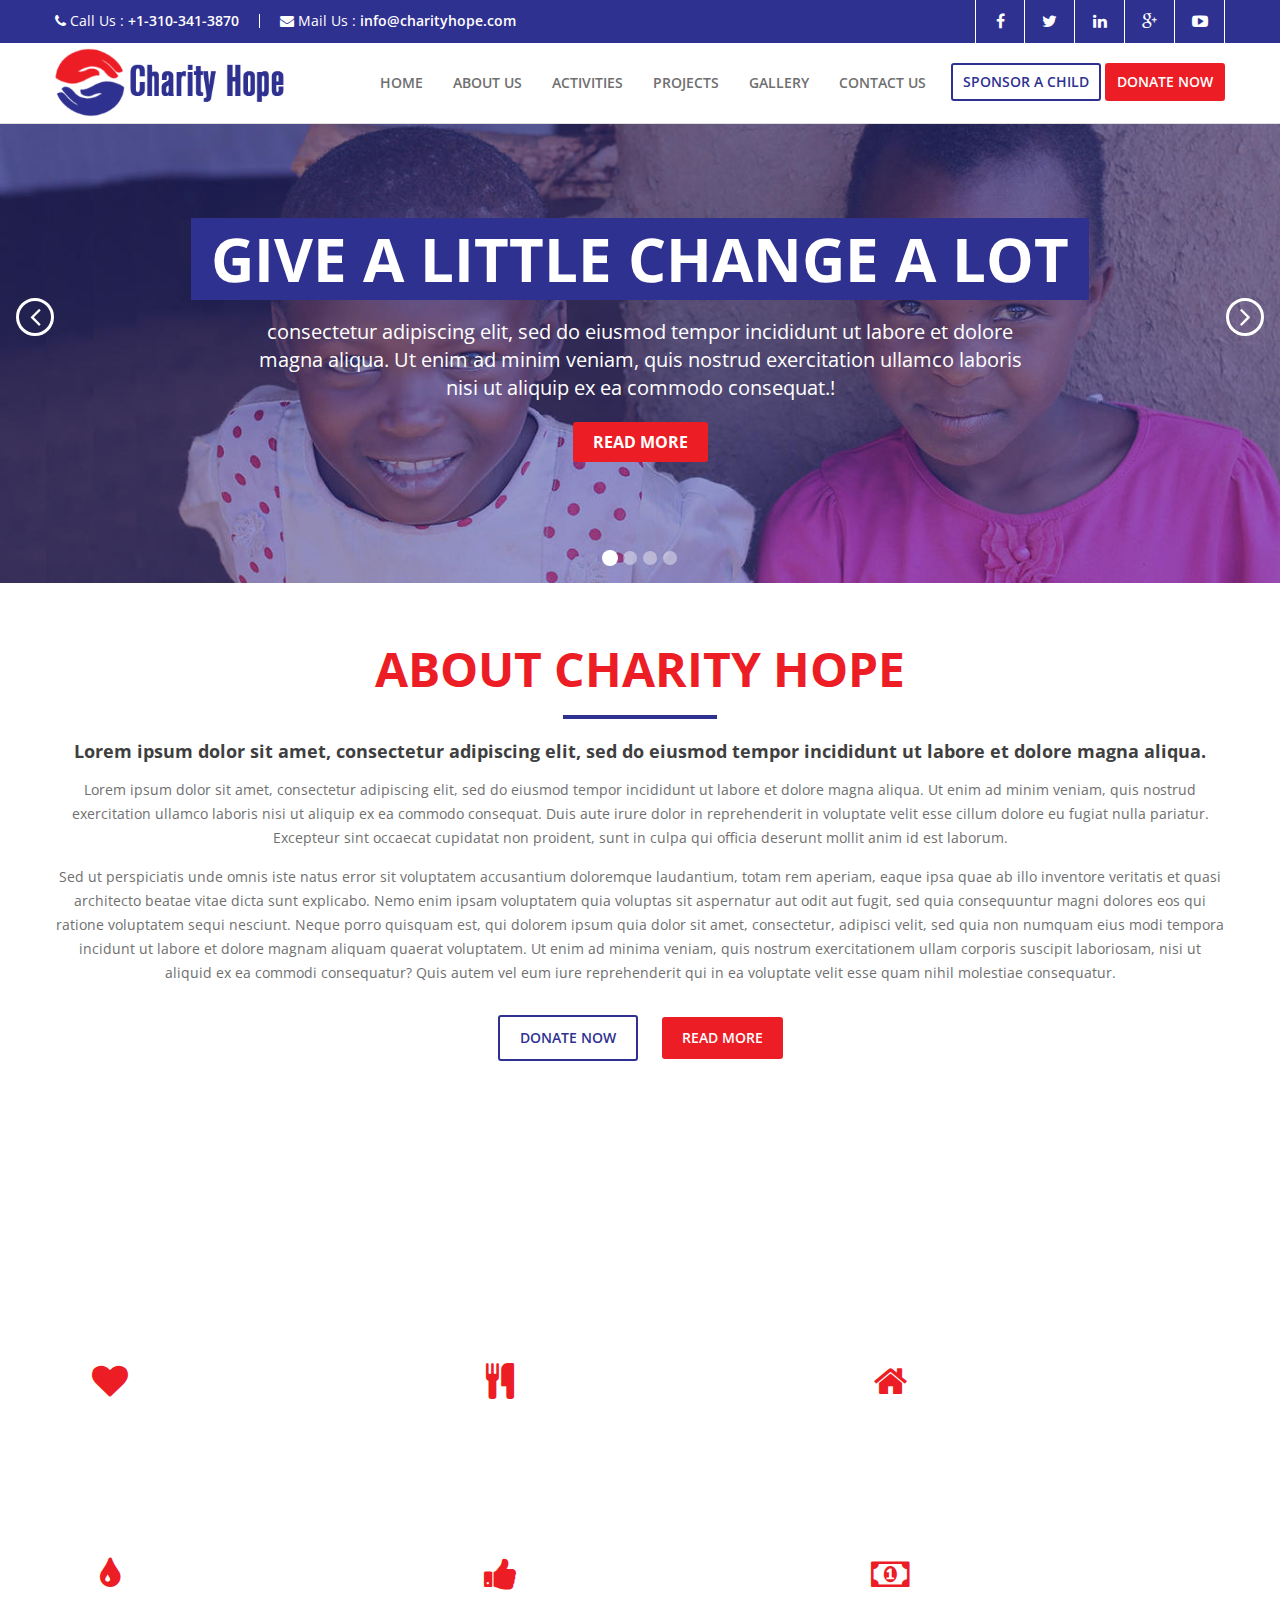
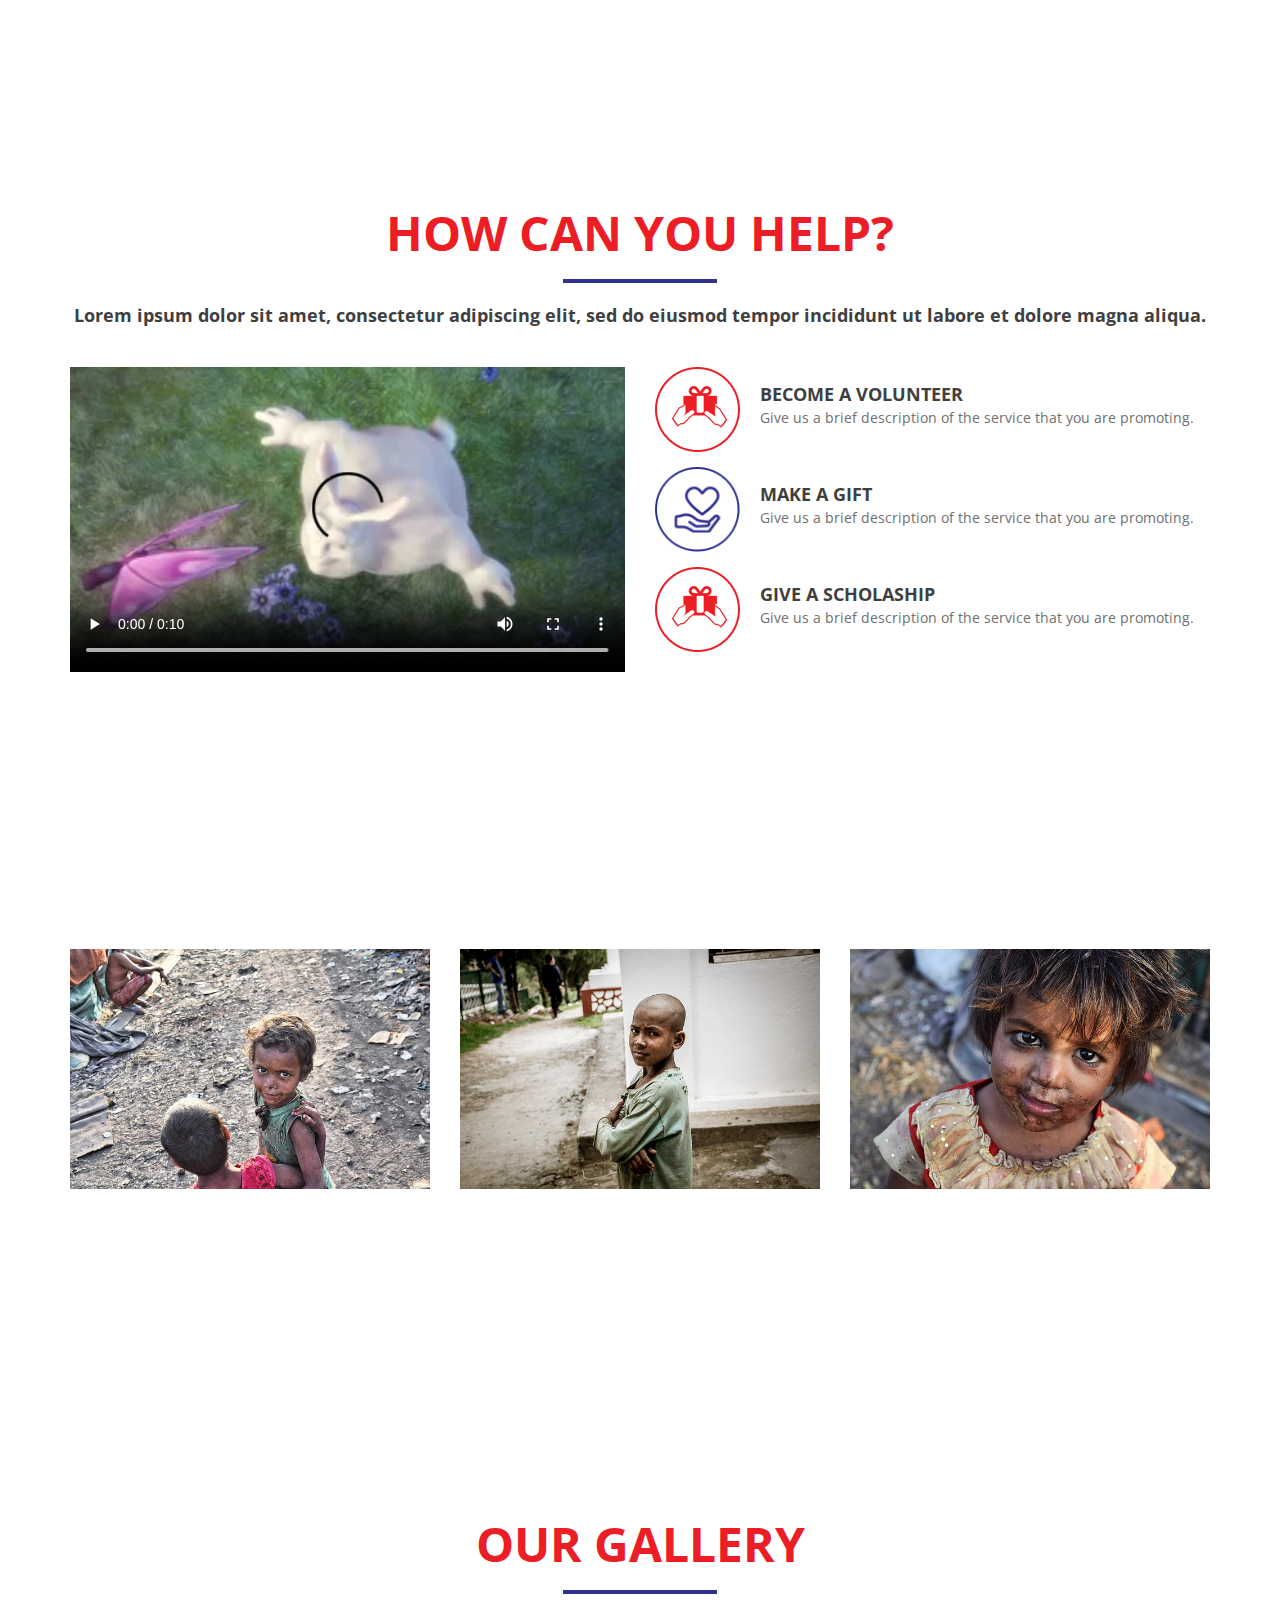
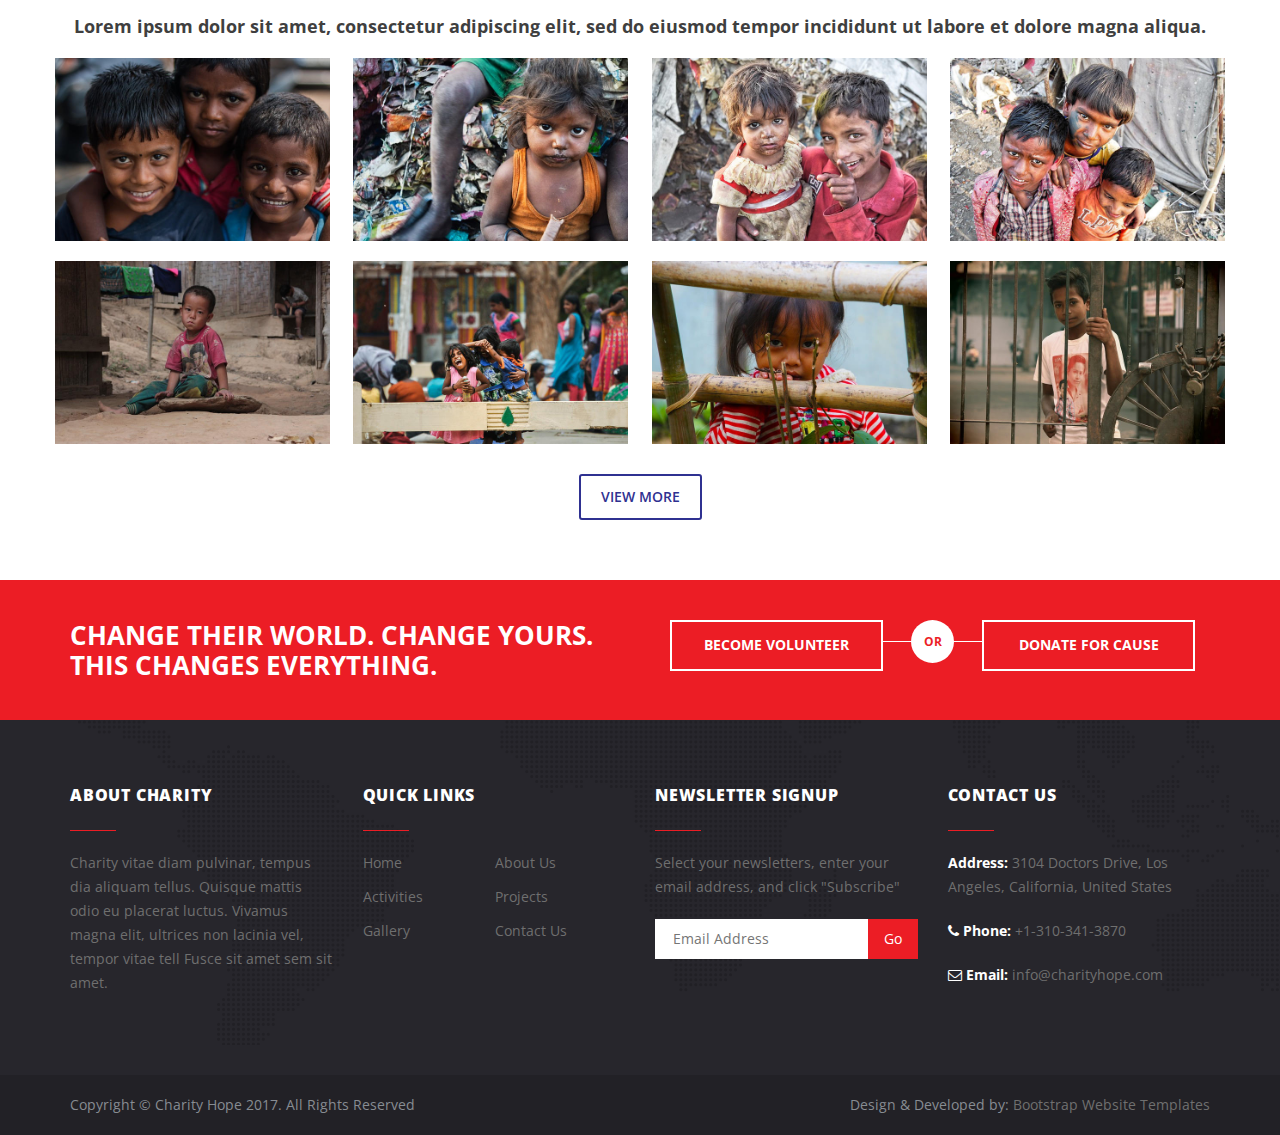
<file: index.html>
<!DOCTYPE HTML>
<html class="no-js" lang="de">
<head>
<meta charset="utf-8">
<meta http-equiv="X-UA-Compatible" content="IE=edge">
<meta name="viewport" content="width=device-width, initial-scale=1.0">
<meta name="description" content="">
<meta name="keywords" content="">
<meta name="robots" content="index,follow">

<title>Charity Hope</title>

<link href="css/font-awesome.min.css" rel="stylesheet">
<link href="css/animate.css" rel="stylesheet">
<link href="css/bootsnav.css" rel="stylesheet">
<link href="css/bootstrap.css" rel="stylesheet">
<link href="css/style.css" rel="stylesheet">
<link rel="stylesheet" href="css/swipebox.css">

<link href='https://fonts.googleapis.com/css?family=Open+Sans:400,700' rel='stylesheet' type='text/css'> 
</head>
<body>
<div class="topbar">
<div class="container">
<div class="row"> 
<div class="bar-phone">
<i class="fa fa-phone"></i> <span>Call Us :</span> <strong>+1-310-341-3870</strong>
</div>
<div class="bar-mail">
<i class="fa fa-envelope"></i> <span>Mail Us :</span> <strong>info@charityhope.com</strong>
</div>
<div class="header-social">
<a class="facebook" href="#" title="facebook" target="_blank" rel="nofollow"><i class="fa fa-facebook"></i>  </a>
<a class="twitter" href="#" title="twitter" target="_blank" rel="nofollow"><i class="fa fa-twitter"></i>  </a>
<a class="linkedin" href="#" title="linkedin" target="_blank" rel="nofollow"><i class="fa fa-linkedin"></i>  </a>
<a class="google" href="#" title="google-plus" target="_blank" rel="nofollow"><i class="fa fa-google-plus"></i>  </a>
<a class="youtube" href="#" title="youtube-play" target="_blank" rel="nofollow"><i class="fa fa-youtube-play"></i>  </a>
</div>
</div>
</div>
</div>
<nav class="navbar navbar-default navbar-sticky bootsnav">
<div class="container">
<div class="row"> 
<div class="attr-nav">
<a class="sponsor-button" href="sponsor-a-child.html">sponsor a child</a>
<a class="donation" href="donate.html">donate now</a>
</div>           
<div class="navbar-header">
<button type="button" class="navbar-toggle" data-toggle="collapse" data-target="#navbar-menu">
<i class="fa fa-bars"></i>
</button>
<a class="navbar-brand logo" href="index.html"><img src="images/logo.png" class="img-responsive" /></a>
</div>
<div class="collapse navbar-collapse" id="navbar-menu">
<ul class="nav navbar-nav navbar-right" data-in="fadeInDown" data-out="fadeOutUp">
<li><a href="index.html">Home</a></li>
<li><a href="about-us.html">About Us</a></li>
<li><a href="activities.html">Activities</a></li>
<li><a href="projects.html">Projects</a></li>
<li><a href="gallery.html">Gallery</a></li>
<li><a href="contact.html">Contact Us</a></li>
</ul>
</div>
</div>
</div>
</nav>

<div id="first-slider">
    <div id="carousel-example-generic" class="carousel slide carousel-fade">
        <!-- Indicators -->
        <ol class="carousel-indicators">
            <li data-target="#carousel-example-generic" data-slide-to="0" class="active"></li>
            <li data-target="#carousel-example-generic" data-slide-to="1"></li>
            <li data-target="#carousel-example-generic" data-slide-to="2"></li>
            <li data-target="#carousel-example-generic" data-slide-to="3"></li>
        </ol>
        <!-- Wrapper for slides -->
        <div class="carousel-inner" role="listbox">
            <!-- Item 1 -->
            <div class="item active slide1">
                        <h2 data-animation="animated bounceInDown"><span>Give a little change a lot</span></h2>
                        <h3 data-animation="animated bounceInDown">consectetur adipiscing elit, sed do eiusmod tempor incididunt ut labore et dolore magna aliqua. Ut enim ad minim veniam, quis nostrud exercitation ullamco laboris nisi ut aliquip ex ea commodo consequat.!</h3>
                        <h4 data-animation="animated bounceInUp"><a href="about-us.html">READ MORE</a></h4>             
             </div> 
            <!-- Item 2 -->
            <div class="item slide2">
                        <h2 data-animation="animated bounceInDown"><span>More charity More better life</span></h2>
                        <h3 data-animation="animated bounceInDown">consectetur adipiscing elit, sed do eiusmod tempor incididunt ut labore et dolore magna aliqua. Ut enim ad minim veniam, quis nostrud exercitation ullamco laboris nisi ut aliquip ex ea commodo consequat.!</h3>
                        <h4 data-animation="animated bounceInUp"><a href="about-us.html">READ MORE</a></h4>             
             </div>
            <!-- Item 3 -->
            <div class="item slide3">
                        <h2 data-animation="animated bounceInDown"><span>Raise fund Warm heart</span></h2>
                        <h3 data-animation="animated bounceInDown">consectetur adipiscing elit, sed do eiusmod tempor incididunt ut labore et dolore magna aliqua. Ut enim ad minim veniam, quis nostrud exercitation ullamco laboris nisi ut aliquip ex ea commodo consequat.!</h3>
                        <h4 data-animation="animated bounceInUp"><a href="about-us.html">READ MORE</a></h4>             
             </div>
            <!-- Item 4 -->
            <div class="item slide4">
                        <h2 data-animation="animated bounceInDown"><span>Raise your funds for a cause</span></h2>
                        <h3 data-animation="animated bounceInDown">consectetur adipiscing elit, sed do eiusmod tempor incididunt ut labore et dolore magna aliqua. Ut enim ad minim veniam, quis nostrud exercitation ullamco laboris nisi ut aliquip ex ea commodo consequat.!</h3>
                        <h4 data-animation="animated bounceInUp"><a href="about-us.html">READ MORE</a></h4>             
             </div>
            <!-- End Item 4 -->
    
        </div>
        <!-- End Wrapper for slides-->
        <a class="left carousel-control" href="#carousel-example-generic" role="button" data-slide="prev">
            <i class="fa fa-angle-left"></i><span class="sr-only">Previous</span>
        </a>
        <a class="right carousel-control" href="#carousel-example-generic" role="button" data-slide="next">
            <i class="fa fa-angle-right"></i><span class="sr-only">Next</span>
        </a>
    </div>
</div>

<section id="about-sec">
<div class="container">
<div class="row text-center">
<h1>ABOUT CHARITY HOPE</h1>
<hr>
<h5>Lorem ipsum dolor sit amet, consectetur adipiscing elit, sed do eiusmod tempor incididunt ut labore et dolore magna aliqua.</h5>
<p>Lorem ipsum dolor sit amet, consectetur adipiscing elit, sed do eiusmod tempor incididunt ut labore et dolore magna aliqua. Ut enim ad minim veniam, quis nostrud exercitation ullamco laboris nisi ut aliquip ex ea commodo consequat. Duis aute irure dolor in reprehenderit in voluptate velit esse cillum dolore eu fugiat nulla pariatur. Excepteur sint occaecat cupidatat non proident, sunt in culpa qui officia deserunt mollit anim id est laborum.</p>
<p>Sed ut perspiciatis unde omnis iste natus error sit voluptatem accusantium doloremque laudantium, totam rem aperiam, eaque ipsa quae ab illo inventore veritatis et quasi architecto beatae vitae dicta sunt explicabo. Nemo enim ipsam voluptatem quia voluptas sit aspernatur aut odit aut fugit, sed quia consequuntur magni dolores eos qui ratione voluptatem sequi nesciunt. Neque porro quisquam est, qui dolorem ipsum quia dolor sit amet, consectetur, adipisci velit, sed quia non numquam eius modi tempora incidunt ut labore et dolore magnam aliquam quaerat voluptatem. Ut enim ad minima veniam, quis nostrum exercitationem ullam corporis suscipit laboriosam, nisi ut aliquid ex ea commodi consequatur? Quis autem vel eum iure reprehenderit qui in ea voluptate velit esse quam nihil molestiae consequatur.</p>
<div class="text-center">
<a href="donate.html" class="btn1">donate now</a>
<a href="about-us.html" class="btn2">Read More</a>
</div>
</div>
</div>
</section>

<section id="activities-sec">
<div class="container">
<div class="row text-center">
<h1>WHAT WE DO?</h1>
<hr>
<h5>Lorem ipsum dolor sit amet, consectetur adipiscing elit, sed do eiusmod tempor incididunt ut labore et dolore magna aliqua.</h5>
<div class="text-left"> 
<div class="col-md-4 clearfix top-off">
<div class="grid-content-left"><i class="fa fa-heart"></i></div>
<div class="grid-content-wrapper"><h4>Charity for Education</h4><p>Lorem ipsum dolor sit amet, consectetur adipiscing elit. Ut efficitur eget justo quis dignissim.</p>
<a href="activities.html" title="" >Read More</a>
</div>
</div>
<div class="col-md-4 clearfix top-off">
<div class="grid-content-left"><i class="fa fa-cutlery"></i></div>
<div class="grid-content-wrapper"><h4>Feed for Hungry Child</h4><p>Lorem ipsum dolor sit amet, consectetur adipiscing elit. Ut efficitur eget justo quis dignissim.</p>
<a href="activities.html" title="" >Read More</a>
</div>
</div>
<div class="col-md-4 clearfix top-off">
<div class="grid-content-left"><i class="fa fa-home"></i></div>
<div class="grid-content-wrapper"><h4>Home for Homeless</h4><p>Lorem ipsum dolor sit amet, consectetur adipiscing elit. Ut efficitur eget justo quis dignissim.</p>
<a href="activities.html" title="" >Read More</a>
</div>
</div>
<div class="col-md-4 clearfix top-off">
<div class="grid-content-left"><i class="fa fa-tint"></i></div>
<div class="grid-content-wrapper"><h4>Bringing Clean Water</h4><p>Lorem ipsum dolor sit amet, consectetur adipiscing elit. Ut efficitur eget justo quis dignissim.</p>
<a href="activities.html" title="" >Read More</a>
</div>
</div>
<div class="col-md-4 clearfix top-off">
<div class="grid-content-left"><i class="fa fa-thumbs-up"></i></div>
<div class="grid-content-wrapper"><h4>Help Little Hands</h4><p>Lorem ipsum dolor sit amet, consectetur adipiscing elit. Ut efficitur eget justo quis dignissim.</p>
<a href="activities.html" title="" >Read More</a>
</div>
</div>
<div class="col-md-4 clearfix top-off">
<div class="grid-content-left"><i class="fa fa-money"></i></div>
<div class="grid-content-wrapper"><h4>Donate for Children</h4><p>Lorem ipsum dolor sit amet, consectetur adipiscing elit. Ut efficitur eget justo quis dignissim.</p>
<a href="activities.html" title="" >Read More</a>
</div>
</div>
</div>
</div>
</div>
</section>

<section id="video-sec">
<div class="container">
<div class="row text-center">
<h1>How can you help?</h1>
<hr>
<h5>Lorem ipsum dolor sit amet, consectetur adipiscing elit, sed do eiusmod tempor incididunt ut labore et dolore magna aliqua.</h5>
<div class="text-left"> 
<div class="col-md-6 clearfix top-off">
<video width="400" controls>
 <source src="images/mov_bbb.mp4" type="video/mp4">
</video>
</div>
<div class="col-md-6 clearfix top-off">
<div class="media">
<div class="media-image">
<img src="images/g1.png" class="attachment-full size-full" alt="g1">																							</div>
<div class="media-text">
<h5>BECOME A VOLUNTEER</h5>
<p>Give us a brief description of the service that you are promoting.</p>
</div>
</div>
<div class="media">
<div class="media-image">
<img src="images/g2.png" class="attachment-full size-full" alt="g1">																							</div>
<div class="media-text">
<h5>MAKE A GIFT</h5>
<p>Give us a brief description of the service that you are promoting.</p>
</div>
</div>
<div class="media">
<div class="media-image">
<img src="images/g1.png" class="attachment-full size-full" alt="g1">																							</div>
<div class="media-text">
<h5>GIVE A SCHOLASHIP</h5>
<p>Give us a brief description of the service that you are promoting.</p>
</div>
</div>
</div>
</div>
</div>
</div>
</section>

<section id="projects-sec">
<div class="container">
<div class="row text-center">
<h1>OUR PROJECTS</h1>
<hr>
<h5>Lorem ipsum dolor sit amet, consectetur adipiscing elit, sed do eiusmod tempor incididunt ut labore et dolore magna aliqua.</h5>
<div class="text-center"> 
<div class="col-md-4 clearfix top-off">
<div class="grid-image"><img src="images/test1.jpg"></div>
<div class="post-content">
<h3>Nepal Earthquake: Clean Water Initiative</h3>
<hr>
<p>Lorem ipsum dolor sit amet, consectetur adipiscing elit, sed do eiusmod tempor incididunt ut labore et dolore magna aliqua.</p>
<a href="projects.html" title="" >View Project</a>
</div>
</div>
<div class="col-md-4 clearfix top-off">
<div class="grid-image"><img src="images/test2.jpg"></div>
<div class="post-content">
<h3>Nepal Earthquake: Clean Water Initiative</h3>
<hr>
<p>Lorem ipsum dolor sit amet, consectetur adipiscing elit, sed do eiusmod tempor incididunt ut labore et dolore magna aliqua.</p>
<a href="projects.html" title="" >View Project</a>
</div>
</div>
<div class="col-md-4 clearfix top-off">
<div class="grid-image"><img src="images/test3.jpg"></div>
<div class="post-content">
<h3>Nepal Earthquake: Clean Water Initiative</h3>
<hr>
<p>Lorem ipsum dolor sit amet, consectetur adipiscing elit, sed do eiusmod tempor incididunt ut labore et dolore magna aliqua.</p>
<a href="projects.html" title="" >View Project</a>
</div>
</div>
</div>
</div>
</div>
</section>

<section id="gallery-sec">
<div class="container">
<div class="row text-center">
<h1>OUR GALLERY</h1>
<hr>
<h5>Lorem ipsum dolor sit amet, consectetur adipiscing elit, sed do eiusmod tempor incididunt ut labore et dolore magna aliqua.</h5>
<ul class="clearfix">

<li>
<a href="images/gallery1.jpg" class="swipebox" title="My Caption">
<div class="image"><img src="images/gallery1.jpg">
<div class="overlay"><i class="fa fa-search-plus"></i></div>
</div></a>
</li>
<li>
<a href="images/gallery2.jpg" class="swipebox" title="My Caption">
<div class="image"><img src="images/gallery2.jpg">
<div class="overlay"><i class="fa fa-search-plus"></i></div>
</div>
</a>
</li>

<li>
<a href="images/gallery3.jpg" class="swipebox" title="My Caption">
<div class="image"><img src="images/gallery3.jpg">
<div class="overlay"><i class="fa fa-search-plus"></i></div>
</div>
</a>
</li>

<li>
<a href="images/gallery4.jpg" class="swipebox" title="My Caption">
<div class="image"><img src="images/gallery4.jpg">
<div class="overlay"><i class="fa fa-search-plus"></i></div>
</div>
</a>
</li>
<li>
<a href="images/gallery5.jpg" class="swipebox" title="My Caption">
<div class="image"><img src="images/gallery5.jpg">
<div class="overlay"><i class="fa fa-search-plus"></i></div>
</div>
</a>
</li>
<li>
<a href="images/gallery6.jpg" class="swipebox" title="My Caption">
<div class="image"><img src="images/gallery6.jpg">
<div class="overlay"><i class="fa fa-search-plus"></i></div>
</div>
</a>
</li>
<li>
<a href="images/gallery7.jpg" class="swipebox" title="My Caption">
<div class="image"><img src="images/gallery7.jpg">
<div class="overlay"><i class="fa fa-search-plus"></i></div>
</div>
</a>
</li>
<li>
<a href="images/gallery8.jpg" class="swipebox" title="My Caption">
<div class="image"><img src="images/gallery8.jpg">
<div class="overlay"><i class="fa fa-search-plus"></i></div>
</div>
</a>
</li>
</ul>
<div class="text-center">
<a href="gallery.html" class="btn1">View More</a>
</div>
</div>
</div>
</section>

<div class="callout">
<div class="container">
		<div class="row">
			<div class="col-md-6">
				<h2>Change Their World. Change Yours. This changes everything.</h2><!-- /.callout-title -->
			</div><!-- /.columns large-6 -->
			
			<div class="col-md-6">
				<div class="callout-actions">
					<a href="contact.html" class="button">Become Volunteer</a>

					<span class="callout-separator">
						<span>Or</span>
					</span>

					<a href="donate.html" class="button">Donate For Cause</a>
				</div><!-- /.callout-actions -->
			</div><!-- /.columns large-6 -->
		</div><!-- /.row -->
</div>
</div>

<footer class="footer">
		<div class="footer-body">
                <div class="container">
			<div class="row">
				<div class="col-md-3">
					<div class="footer-section">
						<h4 class="footer-section-title">About Charity</h4><!-- /.footer-section-title -->
						
						<div class="footer-section-body">
							<p>Charity vitae diam pulvinar, tempus dia aliquam tellus. Quisque mattis odio eu placerat luctus. Vivamus magna elit, ultrices non lacinia vel, tempor vitae tell Fusce sit amet sem sit amet.</p>
						</div><!-- /.footer-section-body -->
					</div><!-- /.footer-section -->
				</div><!-- /.columns large-3 medium-12 -->
				
				<div class="col-md-3">
					<div class="footer-section">
						<h4 class="footer-section-title">Quick Links</h4><!-- /.footer-section-title -->
						
						<div class="footer-section-body">
							<ul class="list-links">
								<li>
									<a href="index.html">Home</a>
								</li>
								
								<li>
									<a href="about-us.html">About Us</a>
								</li>
								
								<li>
									<a href="activities.html">Activities</a>
								</li>
                                <li>
									<a href="projects.html">Projects</a>
								</li>
								
								<li>
									<a href="gallery.html">Gallery</a>
								</li>
								
								<li>
									<a href="contact.html">Contact Us</a>
								</li>
								
							</ul><!-- /.list-links -->

						</div><!-- /.footer-section-body -->
					</div><!-- /.footer-section -->
				</div><!-- /.columns large-3 medium-12 -->
				
				<div class="col-md-3">
					<div class="footer-section">
						<h4 class="footer-section-title">Newsletter Signup</h4><!-- /.footer-section-title -->
						
						<div class="footer-section-body">
							<p>Select your newsletters, enter your email address, and click "Subscribe"</p>

							<div class="subscribe">
								<form action="?" method="post">
									<input type="submit" value="Go" class="subscribe-btn">
									
									<div class="subscribe-inner">
										<input type="email" id="mail" name="mail" value="" placeholder="Email Address" class="subscribe-field">
									</div><!-- /.subscribe-inner -->
								</form>
							</div><!-- /.subscribe -->
						</div><!-- /.footer-section-body -->
					</div><!-- /.footer-section -->
				</div><!-- /.columns large-3 medium-12 -->
				
				<div class="col-md-3">
					<div class="footer-section">
						<h4 class="footer-section-title">Contact Us</h4><!-- /.footer-section-title -->
						
						<div class="footer-section-body">
							<p><b>Address:</b> 3104 Doctors Drive, Los Angeles, California, United States</p>

							<div class="footer-contacts">
								<p>
									<b>
										<i class="fa fa-phone"></i> Phone:
									</b>

									+1-310-341-3870
								</p>
								
								<p>
									<b>
										<i class="fa fa-envelope-o"></i> Email:
									</b>

									info@charityhope.com
								</p>
							</div><!-- /.footer-contacts -->
						</div><!-- /.footer-section-body -->
					</div><!-- /.footer-section -->
				</div><!-- /.columns large-3 medium-12 -->
			</div><!-- /.row -->
		</div>
        </div><!-- /.footer-body -->

		<div class="bwt-footer-copyright">
<div class="container">
<div class="row">
<div class="col-md-6 copyright">
<div class="left-text">Copyright &copy; Charity Hope 2017. All Rights Reserved</div>
</div>
        </div>
        </div>
        </div>
	</footer>

<script type="text/javascript" src="js/jquery.min.js"></script>
<script src="js/bootstrap.js"></script>
<script src="js/bootsnav.js"></script>
<script src="js/banner.js"></script>  
<script src="js/jquery.swipebox.js"></script>
<script type="text/javascript">
	$( document ).ready(function() {

			/* Basic Gallery */
			$( '.swipebox' ).swipebox();
			
			/* Video */
			$( '.swipebox-video' ).swipebox();

			/* Dynamic Gallery */
			$( '#gallery' ).click( function( e ) {
				e.preventDefault();
				$.swipebox( [
					{ href : 'http://swipebox.csag.co/mages/image-1.jpg', title : 'My Caption' },
					{ href : 'http://swipebox.csag.co/images/image-2.jpg', title : 'My Second Caption' }
				] );
			} );

      });
</script>
<script src="js/script.js"></script>
</body>
</html>
</file>
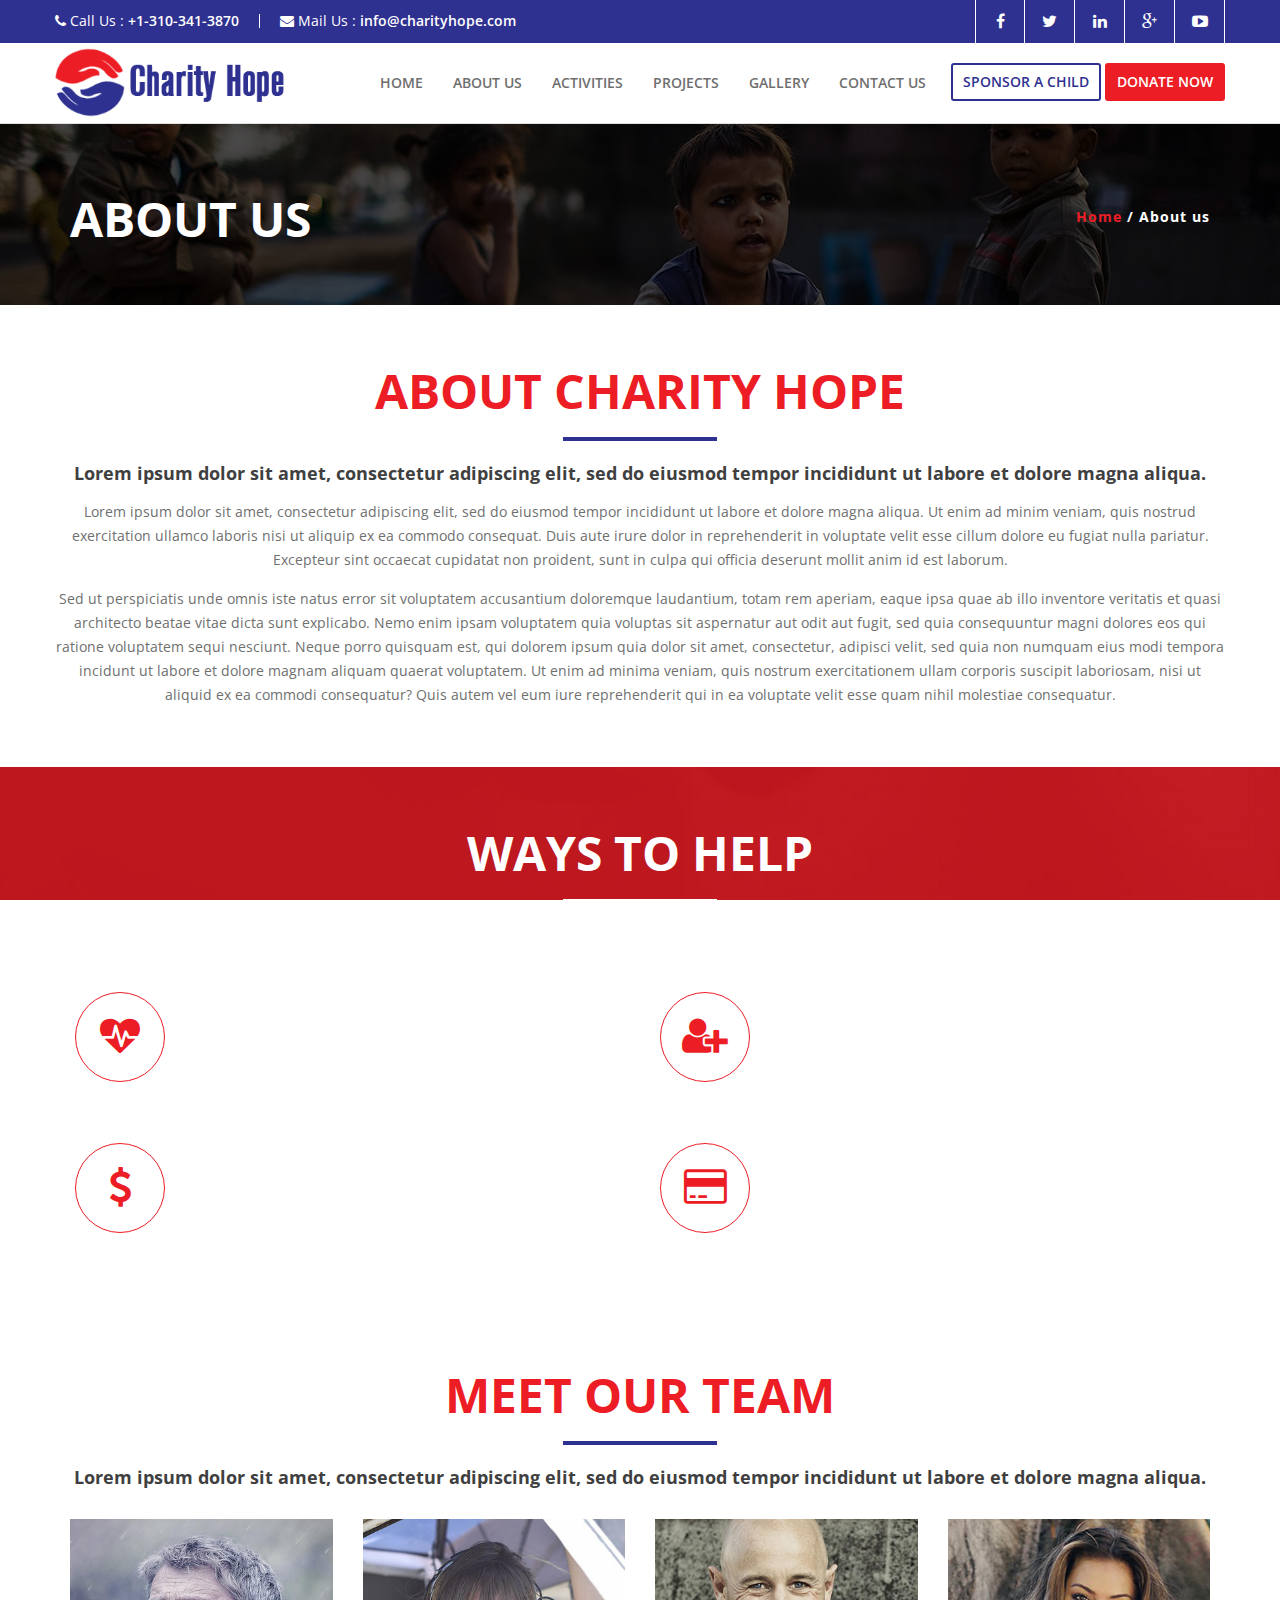
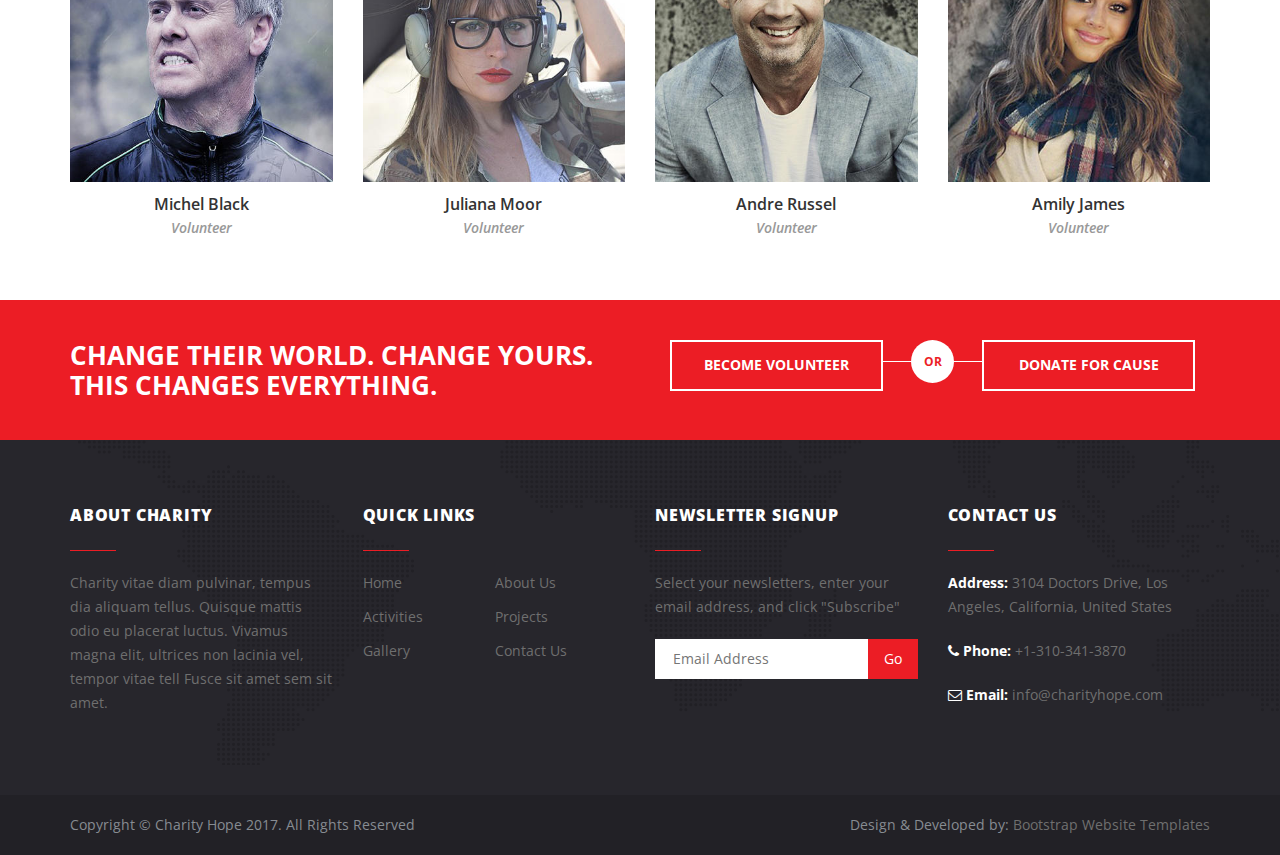
<file: about-us.html>
<!--
Template Name: Charity Hope
Title: charity website template free download bootstrap Charity Hope
Description: charity website template with bootstrap framework for free download best suited for ngos charities.
Keyword: charity website template, bootstrap charity template free, charity website templates bootstrap, donation website template free, charity website templates bootstrap free download
Author: Bootstrap Website Templates
Author URI: https://bootstrapwebtemplates.com/
Template URI: https://bootstrapwebtemplates.com/free-download-bootstrap-charity-website-template
Tags: charity, charity hub, donate, donations, foundation, fundraising, ngo, non profit, non-profit, nonprofit, organization, social, volunteer, welfare, Causes
License: Creative Commons Attribution 3.0 Unported
License URL: http://creativecommons.org/licenses/by/3.0/
-->

<!DOCTYPE HTML>
<html class="no-js" lang="de">
<head>
<meta charset="utf-8">
<meta http-equiv="X-UA-Compatible" content="IE=edge">
<meta name="viewport" content="width=device-width, initial-scale=1.0">
<meta name="description" content="">
<meta name="keywords" content="">
<meta name="robots" content="index,follow">

<title>Charity Hope</title>

<link href="css/font-awesome.min.css" rel="stylesheet">
<link href="css/animate.css" rel="stylesheet">
<link href="css/bootsnav.css" rel="stylesheet">
<link href="css/bootstrap.css" rel="stylesheet">
<link href="css/style.css" rel="stylesheet">

<link href='https://fonts.googleapis.com/css?family=Open+Sans:400,700' rel='stylesheet' type='text/css'> 
<link href="https://fonts.googleapis.com/css?family=Kaushan+Script" rel="stylesheet">  
</head>
<body>
<div class="topbar">
<div class="container">
<div class="row"> 
<div class="bar-phone">
<i class="fa fa-phone"></i> <span>Call Us :</span> <strong>+1-310-341-3870</strong>
</div>
<div class="bar-mail">
<i class="fa fa-envelope"></i> <span>Mail Us :</span> <strong>info@charityhope.com</strong>
</div>
<div class="header-social">
<a class="facebook" href="#" title="facebook" target="_blank" rel="nofollow"><i class="fa fa-facebook"></i>  </a>
<a class="twitter" href="#" title="twitter" target="_blank" rel="nofollow"><i class="fa fa-twitter"></i>  </a>
<a class="linkedin" href="#" title="linkedin" target="_blank" rel="nofollow"><i class="fa fa-linkedin"></i>  </a>
<a class="google" href="#" title="google-plus" target="_blank" rel="nofollow"><i class="fa fa-google-plus"></i>  </a>
<a class="youtube" href="#" title="youtube-play" target="_blank" rel="nofollow"><i class="fa fa-youtube-play"></i>  </a>
</div>
</div>
</div>
</div>
<nav class="navbar navbar-default navbar-sticky bootsnav">
<div class="container">
<div class="row"> 
<div class="attr-nav">
<a class="sponsor-button" href="sponsor-a-child.html">sponsor a child</a>
<a class="donation" href="donate.html">donate now</a>
</div>           
<div class="navbar-header">
<button type="button" class="navbar-toggle" data-toggle="collapse" data-target="#navbar-menu">
<i class="fa fa-bars"></i>
</button>
<a class="navbar-brand logo" href="index.html"><img src="images/logo.png" class="img-responsive" /></a>
</div>
<div class="collapse navbar-collapse" id="navbar-menu">
<ul class="nav navbar-nav navbar-right" data-in="fadeInDown" data-out="fadeOutUp">
<li><a href="index.html">Home</a></li>
<li><a href="about-us.html">About Us</a></li>
<li><a href="activities.html">Activities</a></li>
<li><a href="projects.html">Projects</a></li>
<li><a href="gallery.html">Gallery</a></li>
<li><a href="contact.html">Contact Us</a></li>
</ul>
</div>
</div>
</div>
</nav>

<section id="inner-banner">
<div class="overlay">
<div class="container">
<div class="row"> 
<div class="col-sm-6"><h1>ABOUT US</h1></div>
<div class="col-sm-6">
  <h6 class="breadcrumb"><a href="index.html">Home</a> / About us</h6></div>
</div>
</div>
</div>
</section>

<section id="about-sec">
<div class="container">
<div class="row text-center">
<h1>ABOUT CHARITY HOPE</h1>
<hr>
<h5>Lorem ipsum dolor sit amet, consectetur adipiscing elit, sed do eiusmod tempor incididunt ut labore et dolore magna aliqua.</h5>
<p>Lorem ipsum dolor sit amet, consectetur adipiscing elit, sed do eiusmod tempor incididunt ut labore et dolore magna aliqua. Ut enim ad minim veniam, quis nostrud exercitation ullamco laboris nisi ut aliquip ex ea commodo consequat. Duis aute irure dolor in reprehenderit in voluptate velit esse cillum dolore eu fugiat nulla pariatur. Excepteur sint occaecat cupidatat non proident, sunt in culpa qui officia deserunt mollit anim id est laborum.</p>
<p>Sed ut perspiciatis unde omnis iste natus error sit voluptatem accusantium doloremque laudantium, totam rem aperiam, eaque ipsa quae ab illo inventore veritatis et quasi architecto beatae vitae dicta sunt explicabo. Nemo enim ipsam voluptatem quia voluptas sit aspernatur aut odit aut fugit, sed quia consequuntur magni dolores eos qui ratione voluptatem sequi nesciunt. Neque porro quisquam est, qui dolorem ipsum quia dolor sit amet, consectetur, adipisci velit, sed quia non numquam eius modi tempora incidunt ut labore et dolore magnam aliquam quaerat voluptatem. Ut enim ad minima veniam, quis nostrum exercitationem ullam corporis suscipit laboriosam, nisi ut aliquid ex ea commodi consequatur? Quis autem vel eum iure reprehenderit qui in ea voluptate velit esse quam nihil molestiae consequatur.</p>
<div class="text-center">
</div>
</div>
</div>
</section>

<section id="help">
<div class="container">
<div class="row text-center">
<h1>WAYS TO HELP</h1>
<hr>
<h5>Lorem ipsum dolor sit amet, consectetur adipiscing elit, sed do eiusmod tempor incididunt ut labore et dolore magna aliqua.</h5>
<div class="text-left"> 
<div class="col-md-6 clearfix top-off">
<div class="icon_circle"><i class="fa fa-heartbeat">&nbsp;</i></div>
<div class="help-text">
<h4>Donate</h4>
<div class="line line-50"></div>
<p>Lorem ipsum dolor sit amet, consectetur adipiscing elit, sed do eiusmod tempor incididunt ut labore et dolore magna aliqua.</p>
</div>
</div>
<div class="col-md-6 clearfix top-off">
<div class="icon_circle"><i class="fa fa-user-plus">&nbsp;</i></div>
<div class="help-text">
<h4>Participate</h4>
<div class="line line-50"></div>
<p>Lorem ipsum dolor sit amet, consectetur adipiscing elit, sed do eiusmod tempor incididunt ut labore et dolore magna aliqua.</p>
</div>
</div>
<div class="col-md-6 clearfix top-off">
<div class="icon_circle"><i class="fa fa-usd">&nbsp;</i></div>
<div class="help-text">
<h4>Fundraise</h4>
<div class="line line-50"></div>
<p>Lorem ipsum dolor sit amet, consectetur adipiscing elit, sed do eiusmod tempor incididunt ut labore et dolore magna aliqua.</p>
</div>
</div>
<div class="col-md-6 clearfix top-off">
<div class="icon_circle"><i class="fa fa-credit-card">&nbsp;</i></div>
<div class="help-text">
<h4>Contribute</h4>
<div class="line line-50"></div>
<p>Lorem ipsum dolor sit amet, consectetur adipiscing elit, sed do eiusmod tempor incididunt ut labore et dolore magna aliqua.</p>
</div>
</div>
</div>
</div>
</div>
</section>

<section id="team">
<div class="container">
<div class="row text-center">
<h1>MEET OUR TEAM</h1>
<hr>
<h5>Lorem ipsum dolor sit amet, consectetur adipiscing elit, sed do eiusmod tempor incididunt ut labore et dolore magna aliqua.</h5>
<div class="member col-xs-6 col-md-3">
<div class="inner">
<div class="avatar-inner"><img src="images/team1.jpg"></div>
<div class="info"><div class="name"><a href="#"> Michel Black </a></div><div class="regency">Volunteer</div></div>
</div>
</div>

<div class="member col-xs-6 col-md-3">
<div class="inner">
<div class="avatar-inner"><img src="images/team2.jpg"></div>
<div class="info"><div class="name"><a href="#"> Juliana Moor </a></div><div class="regency">Volunteer</div></div>
</div>
</div>

<div class="member col-xs-6 col-md-3">
<div class="inner">
<div class="avatar-inner"><img src="images/team3.jpg"></div>
<div class="info"><div class="name"><a href="#"> Andre Russel</a></div><div class="regency">Volunteer</div></div>
</div>
</div>

<div class="member col-xs-6 col-md-3">
<div class="inner">
<div class="avatar-inner"><img src="images/team4.jpg"></div>
<div class="info"><div class="name"><a href="#"> Amily James</a></div><div class="regency">Volunteer</div></div>
</div>
</div>

</div>
</div>
</section>

<div class="callout">
<div class="container">
		<div class="row">
			<div class="col-md-6">
				<h2>Change Their World. Change Yours. This changes everything.</h2><!-- /.callout-title -->
			</div><!-- /.columns large-6 -->
			
			<div class="col-md-6">
				<div class="callout-actions">
					<a href="contact.html" class="button">Become Volunteer</a>

					<span class="callout-separator">
						<span>Or</span>
					</span>

					<a href="donate.html" class="button">Donate For Cause</a>
				</div><!-- /.callout-actions -->
			</div><!-- /.columns large-6 -->
		</div><!-- /.row -->
</div>
</div>

<footer class="footer">
		<div class="footer-body">
                <div class="container">
			<div class="row">
				<div class="col-md-3">
					<div class="footer-section">
						<h4 class="footer-section-title">About Charity</h4><!-- /.footer-section-title -->
						
						<div class="footer-section-body">
							<p>Charity vitae diam pulvinar, tempus dia aliquam tellus. Quisque mattis odio eu placerat luctus. Vivamus magna elit, ultrices non lacinia vel, tempor vitae tell Fusce sit amet sem sit amet.</p>
						</div><!-- /.footer-section-body -->
					</div><!-- /.footer-section -->
				</div><!-- /.columns large-3 medium-12 -->
				
				<div class="col-md-3">
					<div class="footer-section">
						<h4 class="footer-section-title">Quick Links</h4><!-- /.footer-section-title -->
						
						<div class="footer-section-body">
							<ul class="list-links">
								<li>
									<a href="index.html">Home</a>
								</li>
								
								<li>
									<a href="about-us.html">About Us</a>
								</li>
								
								<li>
									<a href="activities.html">Activities</a>
								</li>
                                <li>
									<a href="projects.html">Projects</a>
								</li>
								
								<li>
									<a href="gallery.html">Gallery</a>
								</li>
								
								<li>
									<a href="contact.html">Contact Us</a>
								</li>
								
							</ul><!-- /.list-links -->

						</div><!-- /.footer-section-body -->
					</div><!-- /.footer-section -->
				</div><!-- /.columns large-3 medium-12 -->
				
				<div class="col-md-3">
					<div class="footer-section">
						<h4 class="footer-section-title">Newsletter Signup</h4><!-- /.footer-section-title -->
						
						<div class="footer-section-body">
							<p>Select your newsletters, enter your email address, and click "Subscribe"</p>

							<div class="subscribe">
								<form action="?" method="post">
									<input type="submit" value="Go" class="subscribe-btn">
									
									<div class="subscribe-inner">
										<input type="email" id="mail" name="mail" value="" placeholder="Email Address" class="subscribe-field">
									</div><!-- /.subscribe-inner -->
								</form>
							</div><!-- /.subscribe -->
						</div><!-- /.footer-section-body -->
					</div><!-- /.footer-section -->
				</div><!-- /.columns large-3 medium-12 -->
				
				<div class="col-md-3">
					<div class="footer-section">
						<h4 class="footer-section-title">Contact Us</h4><!-- /.footer-section-title -->
						
						<div class="footer-section-body">
							<p><b>Address:</b> 3104 Doctors Drive, Los Angeles, California, United States</p>

							<div class="footer-contacts">
								<p>
									<b>
										<i class="fa fa-phone"></i> Phone:
									</b>

									+1-310-341-3870
								</p>
								
								<p>
									<b>
										<i class="fa fa-envelope-o"></i> Email:
									</b>

									info@charityhope.com
								</p>
							</div><!-- /.footer-contacts -->
						</div><!-- /.footer-section-body -->
					</div><!-- /.footer-section -->
				</div><!-- /.columns large-3 medium-12 -->
			</div><!-- /.row -->
		</div>
        </div><!-- /.footer-body -->

		<div class="bwt-footer-copyright">
<div class="container">
<div class="row">
<div class="col-md-6 copyright">
<div class="left-text">Copyright &copy; Charity Hope 2017. All Rights Reserved</div>
</div>
        </div>
        </div>
        </div>
	</footer>

<script type="text/javascript" src="js/jquery.min.js"></script>
<script src="js/bootstrap.js"></script>
<script src="js/bootsnav.js"></script>
<script src="js/banner.js"></script>  
<script src="js/script.js"></script>
</body>
</html>
</file>
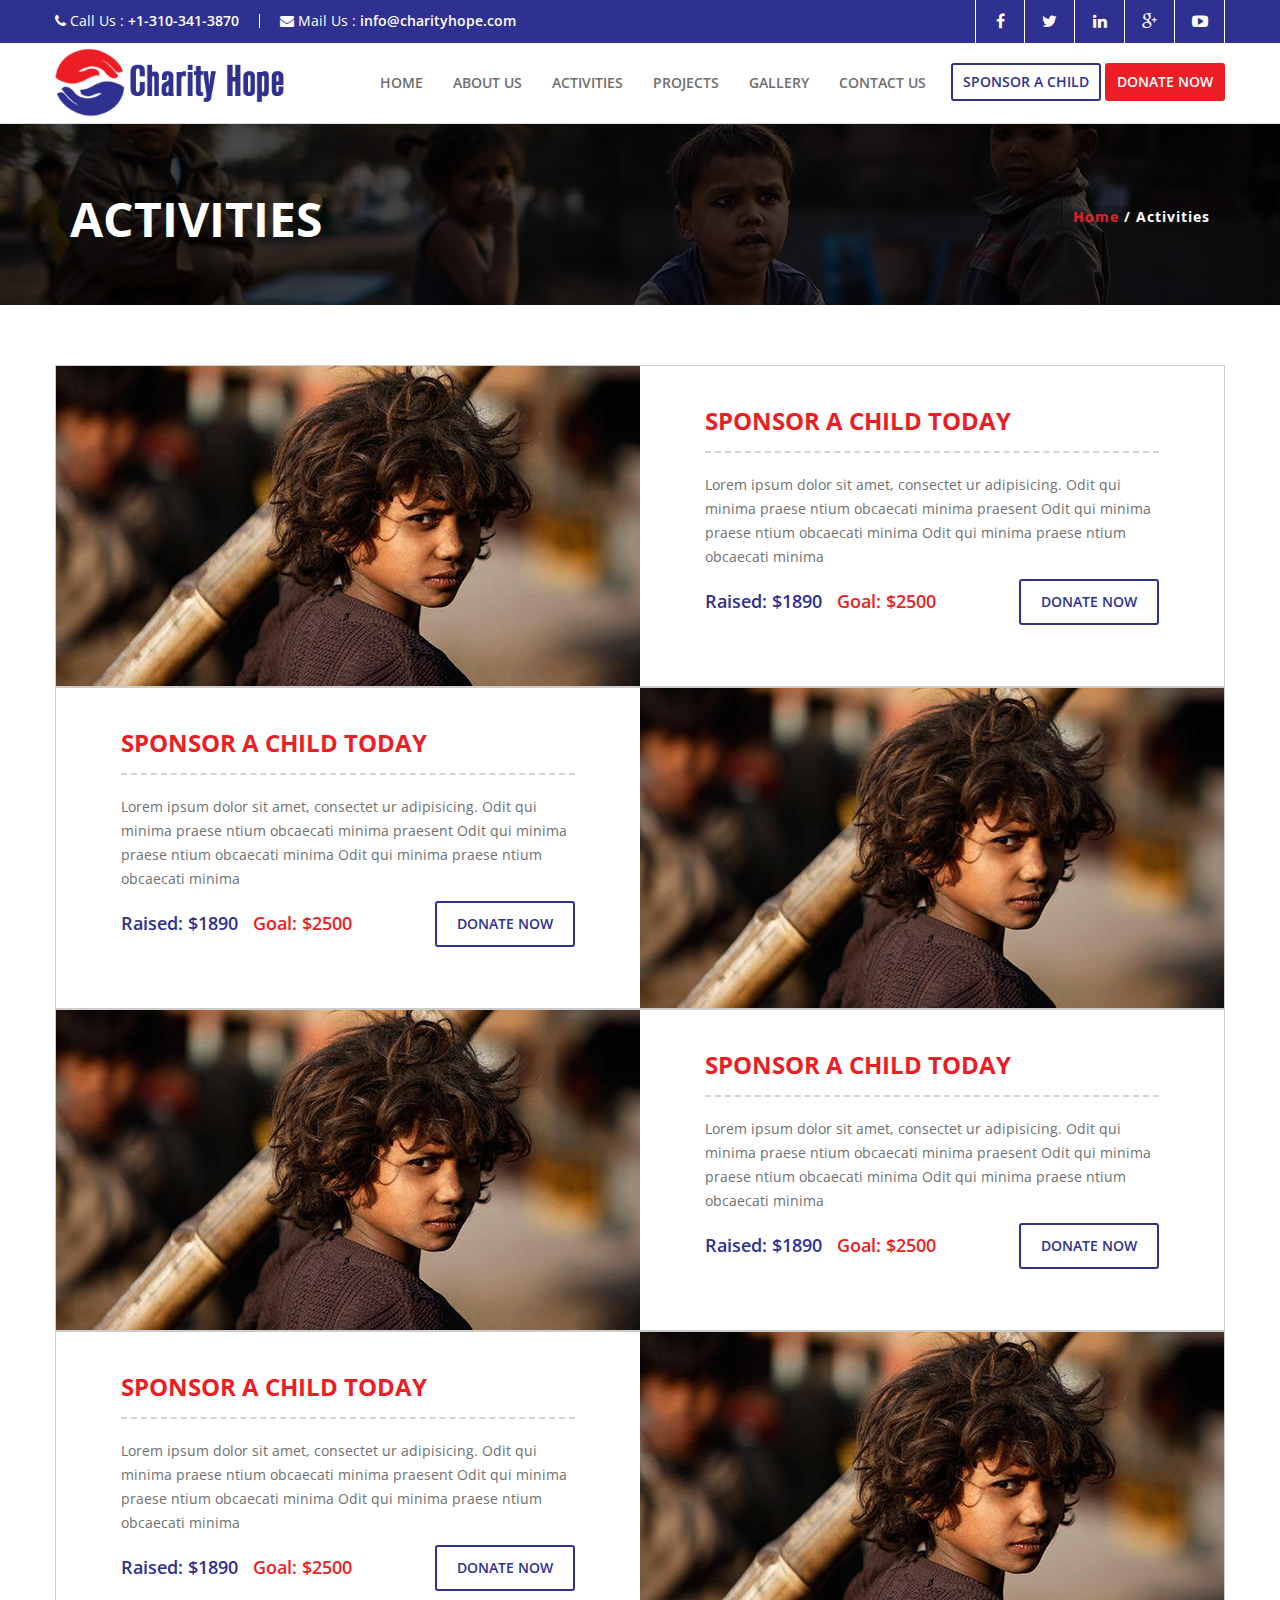
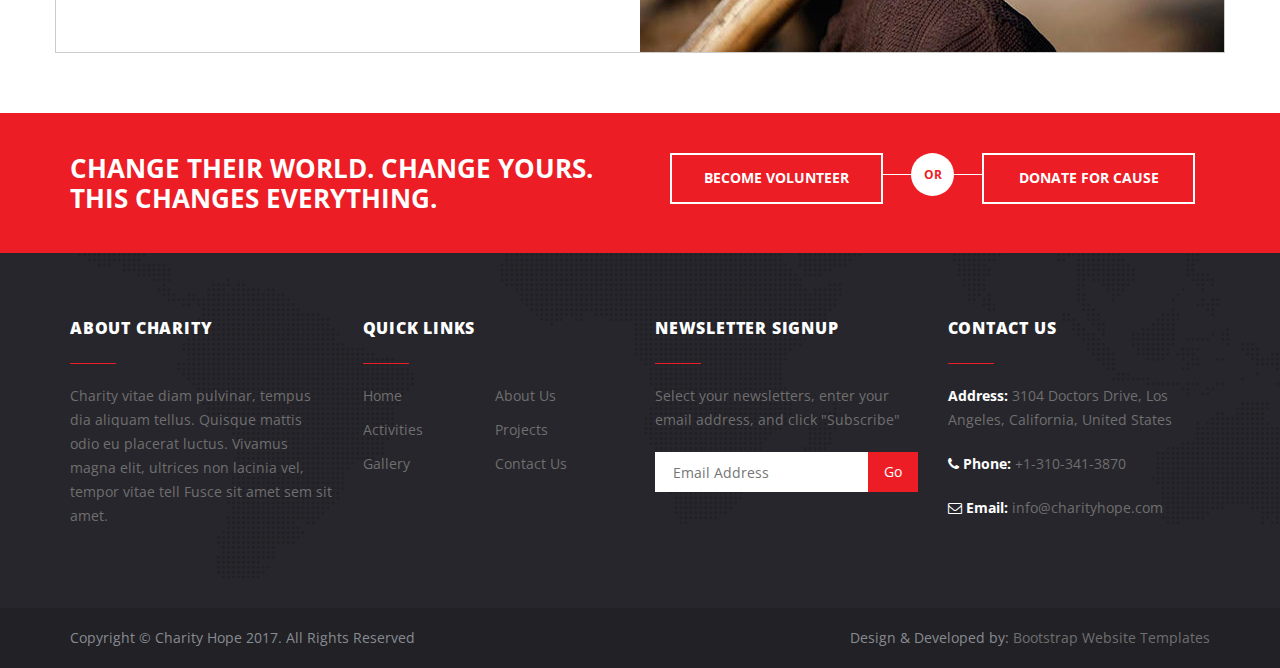
<file: activities.html>
<!--
Template Name: Charity Hope
Title: charity website template free download bootstrap Charity Hope
Description: charity website template with bootstrap framework for free download best suited for ngos charities.
Keyword: charity website template, bootstrap charity template free, charity website templates bootstrap, donation website template free, charity website templates bootstrap free download
Author: Bootstrap Website Templates
Author URI: https://bootstrapwebtemplates.com/
Template URI: https://bootstrapwebtemplates.com/free-download-bootstrap-charity-website-template
Tags: charity, charity hub, donate, donations, foundation, fundraising, ngo, non profit, non-profit, nonprofit, organization, social, volunteer, welfare, Causes
License: Creative Commons Attribution 3.0 Unported
License URL: http://creativecommons.org/licenses/by/3.0/
-->

<!DOCTYPE HTML>
<html class="no-js" lang="de">
<head>
<meta charset="utf-8">
<meta http-equiv="X-UA-Compatible" content="IE=edge">
<meta name="viewport" content="width=device-width, initial-scale=1.0">
<meta name="description" content="">
<meta name="keywords" content="">
<meta name="robots" content="index,follow">

<title>Charity Hope</title>

<link href="css/font-awesome.min.css" rel="stylesheet">
<link href="css/animate.css" rel="stylesheet">
<link href="css/bootsnav.css" rel="stylesheet">
<link href="css/bootstrap.css" rel="stylesheet">
<link href="css/style.css" rel="stylesheet">

<link href='https://fonts.googleapis.com/css?family=Open+Sans:400,700' rel='stylesheet' type='text/css'> 
<link href="https://fonts.googleapis.com/css?family=Kaushan+Script" rel="stylesheet">  
</head>
<body>
<div class="topbar">
<div class="container">
<div class="row"> 
<div class="bar-phone">
<i class="fa fa-phone"></i> <span>Call Us :</span> <strong>+1-310-341-3870</strong>
</div>
<div class="bar-mail">
<i class="fa fa-envelope"></i> <span>Mail Us :</span> <strong>info@charityhope.com</strong>
</div>
<div class="header-social">
<a class="facebook" href="#" title="facebook" target="_blank" rel="nofollow"><i class="fa fa-facebook"></i>  </a>
<a class="twitter" href="#" title="twitter" target="_blank" rel="nofollow"><i class="fa fa-twitter"></i>  </a>
<a class="linkedin" href="#" title="linkedin" target="_blank" rel="nofollow"><i class="fa fa-linkedin"></i>  </a>
<a class="google" href="#" title="google-plus" target="_blank" rel="nofollow"><i class="fa fa-google-plus"></i>  </a>
<a class="youtube" href="#" title="youtube-play" target="_blank" rel="nofollow"><i class="fa fa-youtube-play"></i>  </a>
</div>
</div>
</div>
</div>
<nav class="navbar navbar-default navbar-sticky bootsnav">
<div class="container">
<div class="row"> 
<div class="attr-nav">
<a class="sponsor-button" href="sponsor-a-child.html">sponsor a child</a>
<a class="donation" href="donate.html">donate now</a>
</div>           
<div class="navbar-header">
<button type="button" class="navbar-toggle" data-toggle="collapse" data-target="#navbar-menu">
<i class="fa fa-bars"></i>
</button>
<a class="navbar-brand logo" href="index.html"><img src="images/logo.png" class="img-responsive" /></a>
</div>
<div class="collapse navbar-collapse" id="navbar-menu">
<ul class="nav navbar-nav navbar-right" data-in="fadeInDown" data-out="fadeOutUp">
<li><a href="index.html">Home</a></li>
<li><a href="about-us.html">About Us</a></li>
<li><a href="activities.html">Activities</a></li>
<li><a href="projects.html">Projects</a></li>
<li><a href="gallery.html">Gallery</a></li>
<li><a href="contact.html">Contact Us</a></li>
</ul>
</div>
</div>
</div>
</nav>

<section id="inner-banner">
<div class="overlay">
<div class="container">
<div class="row"> 
<div class="col-sm-6"><h1>ACTIVITIES</h1></div>
<div class="col-sm-6">
  <h6 class="breadcrumb"><a href="index.html">Home</a> / Activities</h6></div>
</div>
</div>
</div>
</section>

<section id="about-sec">
<div class="container">
<div class="row text-left">

<div class="act-box clearfix">
<div class="col-md-6">
<div class="image"><img src="images/act.jpg" /></div>
</div>
<div class="col-md-6">
<div class="act-pad">
<h4>Sponsor a child today</h4>
<p>Lorem ipsum dolor sit amet, consectet ur adipisicing. Odit qui minima praese ntium obcaecati minima praesent  Odit qui minima praese ntium obcaecati minima Odit qui minima praese ntium obcaecati minima</p>
<div class="price">Raised: $1890 <span class="goal">Goal: $2500</span></div>
<a href="activities.html" class="btn1">donate now</a>
<div class="clearfix"></div>
</div>
</div>
</div>

<div class="act-box clearfix">
<div class="col-md-6 col-md-push-6">
<div class="image"><img src="images/act.jpg" /></div>
</div>
<div class="col-md-6 col-md-pull-6">
<div class="act-pad">
<h4>Sponsor a child today</h4>
<p>Lorem ipsum dolor sit amet, consectet ur adipisicing. Odit qui minima praese ntium obcaecati minima praesent  Odit qui minima praese ntium obcaecati minima Odit qui minima praese ntium obcaecati minima</p>
<div class="price">Raised: $1890 <span class="goal">Goal: $2500</span></div>
<a href="activities.html" class="btn1">donate now</a>
<div class="clearfix"></div>
</div>
</div>
</div>

<div class="act-box clearfix">
<div class="col-md-6">
<div class="image"><img src="images/act.jpg" /></div>
</div>
<div class="col-md-6">
<div class="act-pad">
<h4>Sponsor a child today</h4>
<p>Lorem ipsum dolor sit amet, consectet ur adipisicing. Odit qui minima praese ntium obcaecati minima praesent  Odit qui minima praese ntium obcaecati minima Odit qui minima praese ntium obcaecati minima</p>
<div class="price">Raised: $1890 <span class="goal">Goal: $2500</span></div>
<a href="activities.html" class="btn1">donate now</a>
<div class="clearfix"></div>
</div>
</div>
</div>

<div class="act-box clearfix">
<div class="col-md-6 col-md-push-6">
<div class="image"><img src="images/act.jpg" /></div>
</div>
<div class="col-md-6 col-md-pull-6">
<div class="act-pad">
<h4>Sponsor a child today</h4>
<p>Lorem ipsum dolor sit amet, consectet ur adipisicing. Odit qui minima praese ntium obcaecati minima praesent  Odit qui minima praese ntium obcaecati minima Odit qui minima praese ntium obcaecati minima</p>
<div class="price">Raised: $1890 <span class="goal">Goal: $2500</span></div>
<a href="activities.html" class="btn1">donate now</a>
<div class="clearfix"></div>
</div>
</div>
</div>

</div>
</div>
</section>

<div class="callout">
<div class="container">
		<div class="row">
			<div class="col-md-6">
				<h2>Change Their World. Change Yours. This changes everything.</h2><!-- /.callout-title -->
			</div><!-- /.columns large-6 -->
			
			<div class="col-md-6">
				<div class="callout-actions">
					<a href="contact.html" class="button">Become Volunteer</a>

					<span class="callout-separator">
						<span>Or</span>
					</span>

					<a href="donate.html" class="button">Donate For Cause</a>
				</div><!-- /.callout-actions -->
			</div><!-- /.columns large-6 -->
		</div><!-- /.row -->
</div>
</div>

<footer class="footer">
		<div class="footer-body">
                <div class="container">
			<div class="row">
				<div class="col-md-3">
					<div class="footer-section">
						<h4 class="footer-section-title">About Charity</h4><!-- /.footer-section-title -->
						
						<div class="footer-section-body">
							<p>Charity vitae diam pulvinar, tempus dia aliquam tellus. Quisque mattis odio eu placerat luctus. Vivamus magna elit, ultrices non lacinia vel, tempor vitae tell Fusce sit amet sem sit amet.</p>
						</div><!-- /.footer-section-body -->
					</div><!-- /.footer-section -->
				</div><!-- /.columns large-3 medium-12 -->
				
				<div class="col-md-3">
					<div class="footer-section">
						<h4 class="footer-section-title">Quick Links</h4><!-- /.footer-section-title -->
						
						<div class="footer-section-body">
							<ul class="list-links">
								<li>
									<a href="index.html">Home</a>
								</li>
								
								<li>
									<a href="about-us.html">About Us</a>
								</li>
								
								<li>
									<a href="activities.html">Activities</a>
								</li>
                                <li>
									<a href="projects.html">Projects</a>
								</li>
								
								<li>
									<a href="gallery.html">Gallery</a>
								</li>
								
								<li>
									<a href="contact.html">Contact Us</a>
								</li>
								
							</ul><!-- /.list-links -->

						</div><!-- /.footer-section-body -->
					</div><!-- /.footer-section -->
				</div><!-- /.columns large-3 medium-12 -->
				
				<div class="col-md-3">
					<div class="footer-section">
						<h4 class="footer-section-title">Newsletter Signup</h4><!-- /.footer-section-title -->
						
						<div class="footer-section-body">
							<p>Select your newsletters, enter your email address, and click "Subscribe"</p>

							<div class="subscribe">
								<form action="?" method="post">
									<input type="submit" value="Go" class="subscribe-btn">
									
									<div class="subscribe-inner">
										<input type="email" id="mail" name="mail" value="" placeholder="Email Address" class="subscribe-field">
									</div><!-- /.subscribe-inner -->
								</form>
							</div><!-- /.subscribe -->
						</div><!-- /.footer-section-body -->
					</div><!-- /.footer-section -->
				</div><!-- /.columns large-3 medium-12 -->
				
				<div class="col-md-3">
					<div class="footer-section">
						<h4 class="footer-section-title">Contact Us</h4><!-- /.footer-section-title -->
						
						<div class="footer-section-body">
							<p><b>Address:</b> 3104 Doctors Drive, Los Angeles, California, United States</p>

							<div class="footer-contacts">
								<p>
									<b>
										<i class="fa fa-phone"></i> Phone:
									</b>

									+1-310-341-3870
								</p>
								
								<p>
									<b>
										<i class="fa fa-envelope-o"></i> Email:
									</b>

									info@charityhope.com
								</p>
							</div><!-- /.footer-contacts -->
						</div><!-- /.footer-section-body -->
					</div><!-- /.footer-section -->
				</div><!-- /.columns large-3 medium-12 -->
			</div><!-- /.row -->
		</div>
        </div><!-- /.footer-body -->

		<div class="bwt-footer-copyright">
<div class="container">
<div class="row">
<div class="col-md-6 copyright">
<div class="left-text">Copyright &copy; Charity Hope 2017. All Rights Reserved</div>
</div>
        </div>
        </div>
        </div>
	</footer>

<script type="text/javascript" src="js/jquery.min.js"></script>
<script src="js/bootstrap.js"></script>
<script src="js/bootsnav.js"></script>
<script src="js/banner.js"></script>  
<script src="js/script.js"></script>
</body>
</html>
</file>
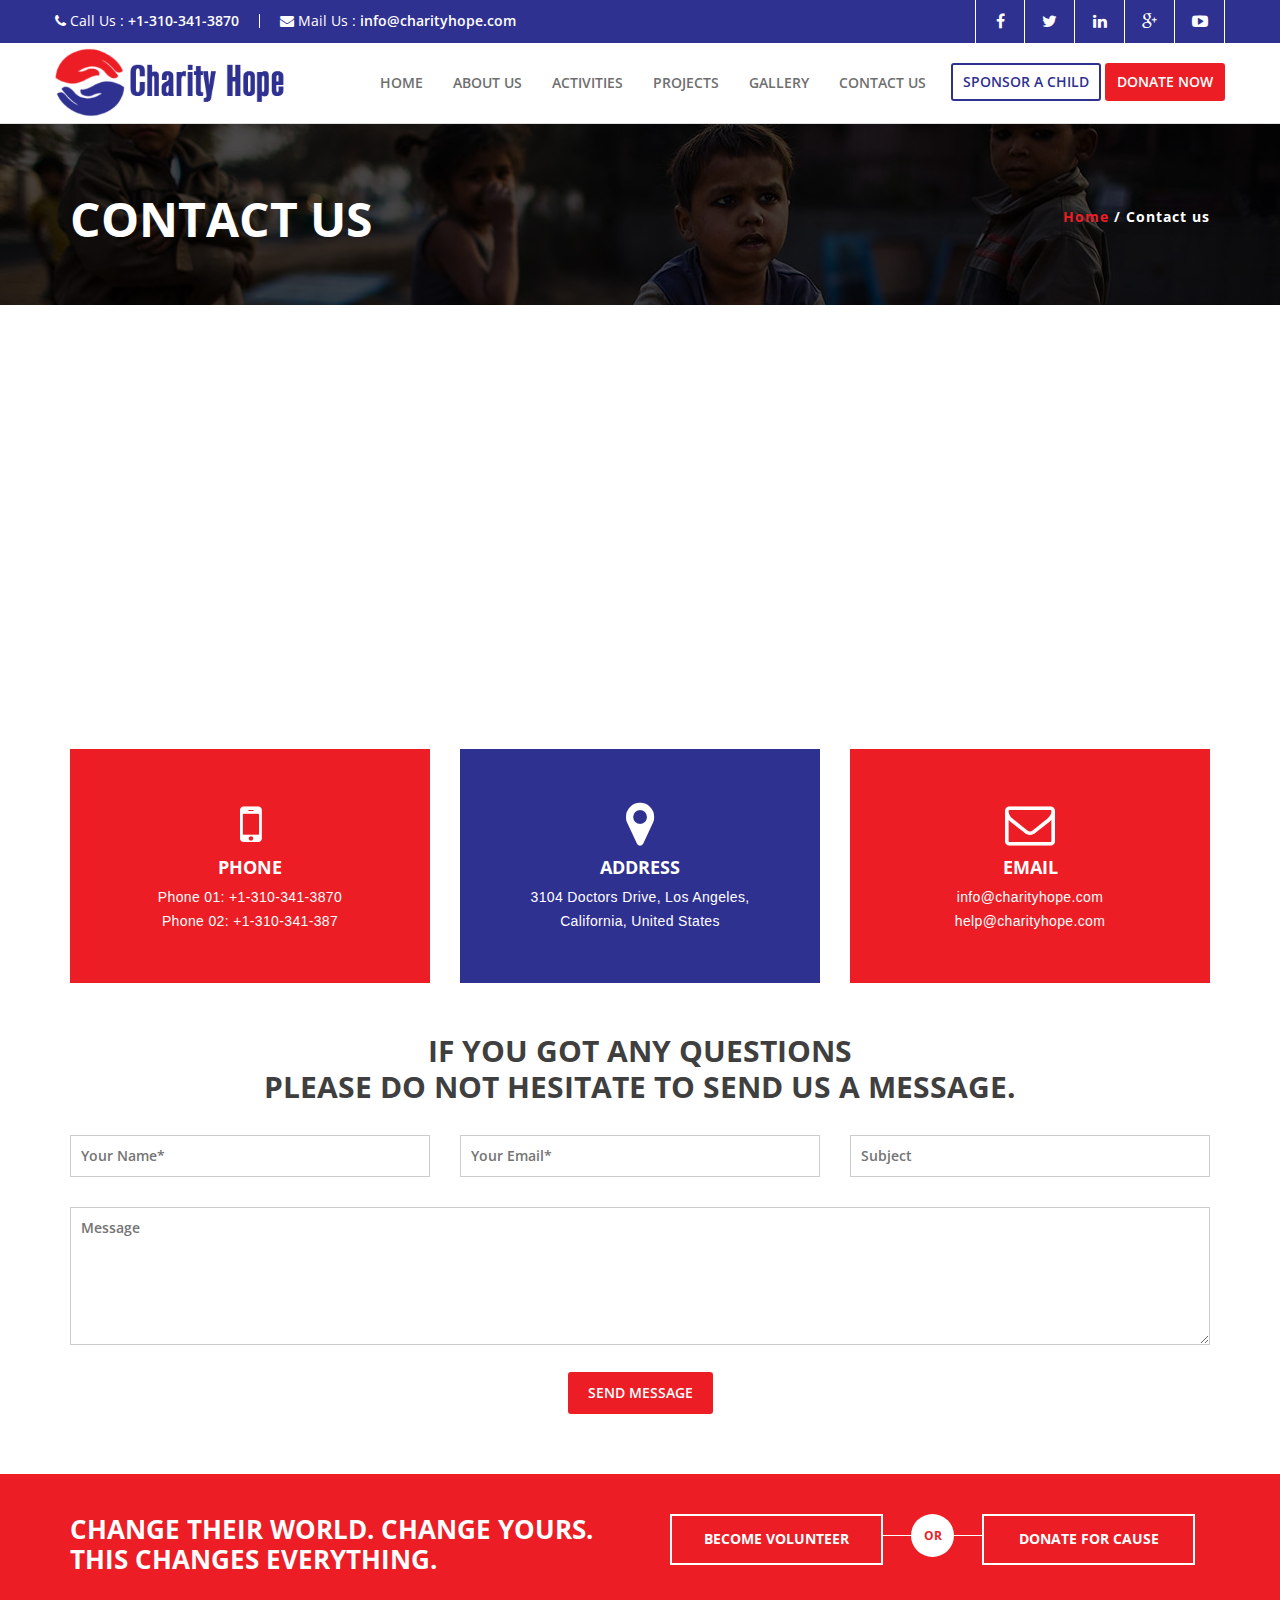
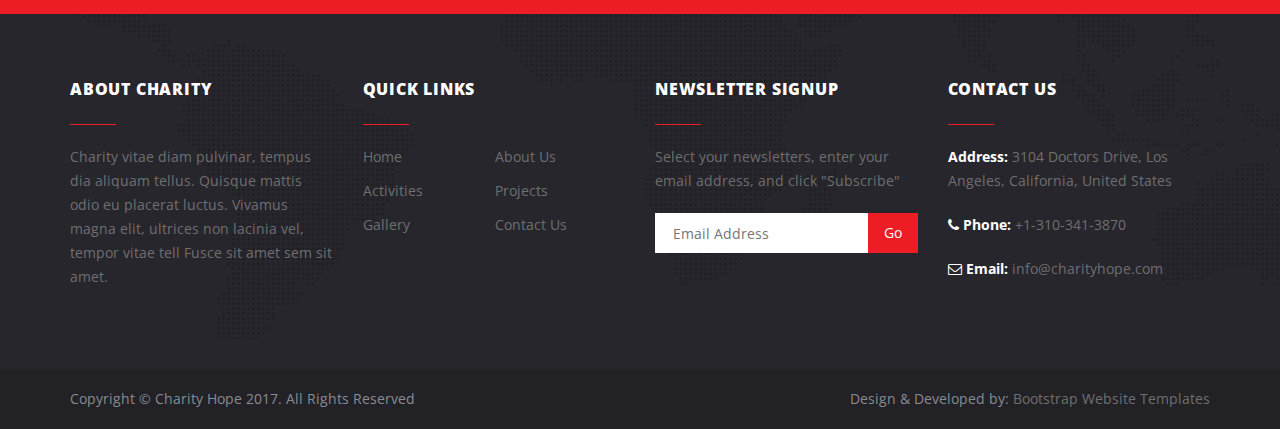
<file: contact.html>
<!--
Template Name: Charity Hope
Title: charity website template free download bootstrap Charity Hope
Description: charity website template with bootstrap framework for free download best suited for ngos charities.
Keyword: charity website template, bootstrap charity template free, charity website templates bootstrap, donation website template free, charity website templates bootstrap free download
Author: Bootstrap Website Templates
Author URI: https://bootstrapwebtemplates.com/
Template URI: https://bootstrapwebtemplates.com/free-download-bootstrap-charity-website-template
Tags: charity, charity hub, donate, donations, foundation, fundraising, ngo, non profit, non-profit, nonprofit, organization, social, volunteer, welfare, Causes
License: Creative Commons Attribution 3.0 Unported
License URL: http://creativecommons.org/licenses/by/3.0/
-->

<!DOCTYPE HTML>
<html class="no-js" lang="de">
<head>
<meta charset="utf-8">
<meta http-equiv="X-UA-Compatible" content="IE=edge">
<meta name="viewport" content="width=device-width, initial-scale=1.0">
<meta name="description" content="">
<meta name="keywords" content="">
<meta name="robots" content="index,follow">

<title>Charity Hope</title>

<link href="css/font-awesome.min.css" rel="stylesheet">
<link href="css/animate.css" rel="stylesheet">
<link href="css/bootsnav.css" rel="stylesheet">
<link href="css/bootstrap.css" rel="stylesheet">
<link href="css/style.css" rel="stylesheet">

<link href='https://fonts.googleapis.com/css?family=Open+Sans:400,700' rel='stylesheet' type='text/css'> 
<link href="https://fonts.googleapis.com/css?family=Kaushan+Script" rel="stylesheet">  
</head>
<body>
<div class="topbar">
<div class="container">
<div class="row"> 
<div class="bar-phone">
<i class="fa fa-phone"></i> <span>Call Us :</span> <strong>+1-310-341-3870</strong>
</div>
<div class="bar-mail">
<i class="fa fa-envelope"></i> <span>Mail Us :</span> <strong>info@charityhope.com</strong>
</div>
<div class="header-social">
<a class="facebook" href="#" title="facebook" target="_blank" rel="nofollow"><i class="fa fa-facebook"></i>  </a>
<a class="twitter" href="#" title="twitter" target="_blank" rel="nofollow"><i class="fa fa-twitter"></i>  </a>
<a class="linkedin" href="#" title="linkedin" target="_blank" rel="nofollow"><i class="fa fa-linkedin"></i>  </a>
<a class="google" href="#" title="google-plus" target="_blank" rel="nofollow"><i class="fa fa-google-plus"></i>  </a>
<a class="youtube" href="#" title="youtube-play" target="_blank" rel="nofollow"><i class="fa fa-youtube-play"></i>  </a>
</div>
</div>
</div>
</div>
<nav class="navbar navbar-default navbar-sticky bootsnav">
<div class="container">
<div class="row"> 
<div class="attr-nav">
<a class="sponsor-button" href="sponsor-a-child.html">sponsor a child</a>
<a class="donation" href="donate.html">donate now</a>
</div>           
<div class="navbar-header">
<button type="button" class="navbar-toggle" data-toggle="collapse" data-target="#navbar-menu">
<i class="fa fa-bars"></i>
</button>
<a class="navbar-brand logo" href="index.html"><img src="images/logo.png" class="img-responsive" /></a>
</div>
<div class="collapse navbar-collapse" id="navbar-menu">
<ul class="nav navbar-nav navbar-right" data-in="fadeInDown" data-out="fadeOutUp">
<li><a href="index.html">Home</a></li>
<li><a href="about-us.html">About Us</a></li>
<li><a href="activities.html">Activities</a></li>
<li><a href="projects.html">Projects</a></li>
<li><a href="gallery.html">Gallery</a></li>
<li><a href="contact.html">Contact Us</a></li>
</ul>
</div>
</div>
</div>
</nav>

<section id="inner-banner">
<div class="overlay">
<div class="container">
<div class="row"> 
<div class="col-sm-6"><h1>CONTACT US</h1></div>
<div class="col-sm-6">
  <h6 class="breadcrumb"><a href="index.html">Home</a> / Contact us</h6></div>
</div>
</div>
</div>
</section>

<div class="google-maps">
<iframe src="https://www.google.com/maps/embed?pb=!1m14!1m8!1m3!1d12789754.135904364!2d-103.6801893!3d38.4992109!3m2!1i1024!2i768!4f13.1!3m3!1m2!1s0x54eab584e432360b%3A0x1c3bb99243deb742!2sUnited+States!5e0!3m2!1sen!2sin!4v1502302011686" width="600" height="450" frameborder="0" style="border:0" allowfullscreen></iframe>
</div>

<section id="about-sec">
<div class="container">
<div class="row text-center" style=" margin-top:-20px;">
<div class="col-md-4" style=" margin-top:20px;">
<div class="con-box">
<div class="fancy-box-icon">
<i class="fa fa-mobile-phone"></i>
</div>
<h3>PHONE</h3>
<div class="fancy-box-content">
<p>Phone 01: +1-310-341-3870<br>
Phone 02: +1-310-341-387</p>
</div>
</div>
</div>
<div class="col-md-4" style=" margin-top:20px;">
<div class="con-box" style="background:#2f3191;">
<div class="fancy-box-icon">
<i class="fa fa-map-marker"></i>
</div>
<h3>ADDRESS</h3>
<div class="fancy-box-content">
<p>3104 Doctors Drive, Los Angeles,<br>
California, United States</p>
</div>
</div>
</div>
<div class="col-md-4" style=" margin-top:20px;">
<div class="con-box">
<div class="fancy-box-icon">
<i class="fa fa-envelope-o"></i>
</div>
<h3>EMAIL</h3>
<div class="fancy-box-content">
<p>info@charityhope.com<br>
help@charityhope.com</p>
</div>
</div>
</div>
<div class="clearfix"></div>
<h2>IF YOU GOT ANY QUESTIONS<br>
PLEASE DO NOT HESITATE TO SEND US A MESSAGE.</h2>
<div class="con-form clearfix">
<div class="col-md-4">
<input type="text" name="name" value="" size="40" class="" id="name" aria-required="true" aria-invalid="false" placeholder="Your Name*">
</div>
<div class="col-md-4">
<input type="email" name="email" value="" size="40" class="" aria-required="true" aria-invalid="false" placeholder="Your Email*">
</div>
<div class="col-md-4">
<input type="text" name="subject" value="" size="40" class="" id="subject" aria-invalid="false" placeholder="Subject">
</div>
<div class="col-md-12">
<textarea name="message" cols="40" rows="5" class="" id="message" aria-invalid="false" placeholder="Message"></textarea>
</div>
<div class="col-xs-12 submit-button">
<input type="submit" value="send message" class="btn2" id="sub" style="border:none; margin: 20px 0 0 0">
</div>
</div>
</div>
</div>
</section>

<div class="callout">
<div class="container">
		<div class="row">
			<div class="col-md-6">
				<h2>Change Their World. Change Yours. This changes everything.</h2><!-- /.callout-title -->
			</div><!-- /.columns large-6 -->
			
			<div class="col-md-6">
				<div class="callout-actions">
					<a href="contact.html" class="button">Become Volunteer</a>

					<span class="callout-separator">
						<span>Or</span>
					</span>

					<a href="donate.html" class="button">Donate For Cause</a>
				</div><!-- /.callout-actions -->
			</div><!-- /.columns large-6 -->
		</div><!-- /.row -->
</div>
</div>

<footer class="footer">
		<div class="footer-body">
                <div class="container">
			<div class="row">
				<div class="col-md-3">
					<div class="footer-section">
						<h4 class="footer-section-title">About Charity</h4><!-- /.footer-section-title -->
						
						<div class="footer-section-body">
							<p>Charity vitae diam pulvinar, tempus dia aliquam tellus. Quisque mattis odio eu placerat luctus. Vivamus magna elit, ultrices non lacinia vel, tempor vitae tell Fusce sit amet sem sit amet.</p>
						</div><!-- /.footer-section-body -->
					</div><!-- /.footer-section -->
				</div><!-- /.columns large-3 medium-12 -->
				
				<div class="col-md-3">
					<div class="footer-section">
						<h4 class="footer-section-title">Quick Links</h4><!-- /.footer-section-title -->
						
						<div class="footer-section-body">
							<ul class="list-links">
								<li>
									<a href="index.html">Home</a>
								</li>
								
								<li>
									<a href="about-us.html">About Us</a>
								</li>
								
								<li>
									<a href="activities.html">Activities</a>
								</li>
                                <li>
									<a href="projects.html">Projects</a>
								</li>
								
								<li>
									<a href="gallery.html">Gallery</a>
								</li>
								
								<li>
									<a href="contact.html">Contact Us</a>
								</li>
								
							</ul><!-- /.list-links -->

						</div><!-- /.footer-section-body -->
					</div><!-- /.footer-section -->
				</div><!-- /.columns large-3 medium-12 -->
				
				<div class="col-md-3">
					<div class="footer-section">
						<h4 class="footer-section-title">Newsletter Signup</h4><!-- /.footer-section-title -->
						
						<div class="footer-section-body">
							<p>Select your newsletters, enter your email address, and click "Subscribe"</p>

							<div class="subscribe">
								<form action="?" method="post">
									<input type="submit" value="Go" class="subscribe-btn">
									
									<div class="subscribe-inner">
										<input type="email" id="mail" name="mail" value="" placeholder="Email Address" class="subscribe-field">
									</div><!-- /.subscribe-inner -->
								</form>
							</div><!-- /.subscribe -->
						</div><!-- /.footer-section-body -->
					</div><!-- /.footer-section -->
				</div><!-- /.columns large-3 medium-12 -->
				
				<div class="col-md-3">
					<div class="footer-section">
						<h4 class="footer-section-title">Contact Us</h4><!-- /.footer-section-title -->
						
						<div class="footer-section-body">
							<p><b>Address:</b> 3104 Doctors Drive, Los Angeles, California, United States</p>

							<div class="footer-contacts">
								<p>
									<b>
										<i class="fa fa-phone"></i> Phone:
									</b>

									+1-310-341-3870
								</p>
								
								<p>
									<b>
										<i class="fa fa-envelope-o"></i> Email:
									</b>

									info@charityhope.com
								</p>
							</div><!-- /.footer-contacts -->
						</div><!-- /.footer-section-body -->
					</div><!-- /.footer-section -->
				</div><!-- /.columns large-3 medium-12 -->
			</div><!-- /.row -->
		</div>
        </div><!-- /.footer-body -->

		<div class="bwt-footer-copyright">
<div class="container">
<div class="row">
<div class="col-md-6 copyright">
<div class="left-text">Copyright &copy; Charity Hope 2017. All Rights Reserved</div>
</div>
        </div>
        </div>
        </div>
	</footer>

<script type="text/javascript" src="js/jquery.min.js"></script>
<script src="js/bootstrap.js"></script>
<script src="js/bootsnav.js"></script>
<script src="js/banner.js"></script>  
<script src="js/script.js"></script>
</body>
</html>
</file>
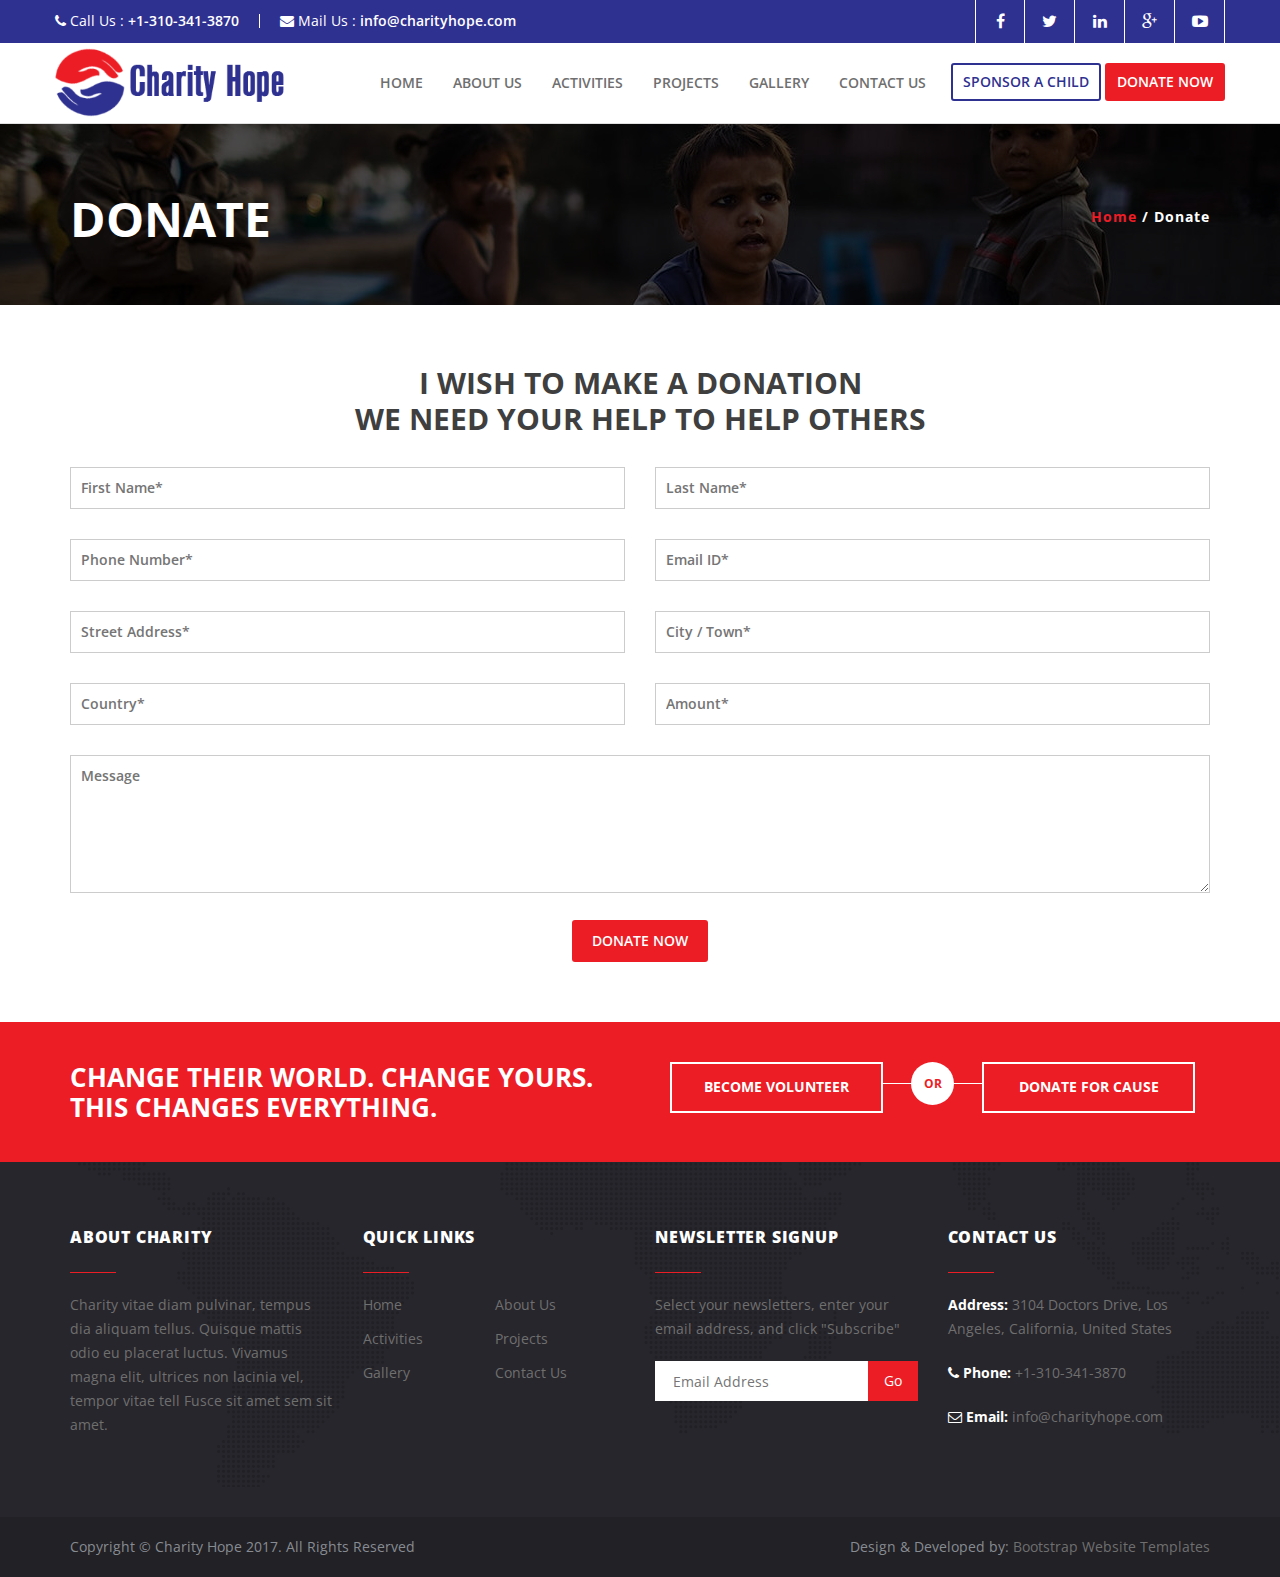
<file: donate.html>
<!DOCTYPE HTML>
<html class="no-js" lang="de">
<head>
<meta charset="utf-8">
<meta http-equiv="X-UA-Compatible" content="IE=edge">
<meta name="viewport" content="width=device-width, initial-scale=1.0">
<meta name="description" content="">
<meta name="keywords" content="">
<meta name="robots" content="index,follow">

<title>Charity Hope</title>

<link href="css/font-awesome.min.css" rel="stylesheet">
<link href="css/animate.css" rel="stylesheet">
<link href="css/bootsnav.css" rel="stylesheet">
<link href="css/bootstrap.css" rel="stylesheet">
<link href="css/style.css" rel="stylesheet">

<link href='https://fonts.googleapis.com/css?family=Open+Sans:400,700' rel='stylesheet' type='text/css'> 
<link href="https://fonts.googleapis.com/css?family=Kaushan+Script" rel="stylesheet">  
</head>
<body>
<div class="topbar">
<div class="container">
<div class="row"> 
<div class="bar-phone">
<i class="fa fa-phone"></i> <span>Call Us :</span> <strong>+1-310-341-3870</strong>
</div>
<div class="bar-mail">
<i class="fa fa-envelope"></i> <span>Mail Us :</span> <strong>info@charityhope.com</strong>
</div>
<div class="header-social">
<a class="facebook" href="#" title="facebook" target="_blank" rel="nofollow"><i class="fa fa-facebook"></i>  </a>
<a class="twitter" href="#" title="twitter" target="_blank" rel="nofollow"><i class="fa fa-twitter"></i>  </a>
<a class="linkedin" href="#" title="linkedin" target="_blank" rel="nofollow"><i class="fa fa-linkedin"></i>  </a>
<a class="google" href="#" title="google-plus" target="_blank" rel="nofollow"><i class="fa fa-google-plus"></i>  </a>
<a class="youtube" href="#" title="youtube-play" target="_blank" rel="nofollow"><i class="fa fa-youtube-play"></i>  </a>
</div>
</div>
</div>
</div>
<nav class="navbar navbar-default navbar-sticky bootsnav">
<div class="container">
<div class="row"> 
<div class="attr-nav">
<a class="sponsor-button" href="sponsor-a-child.html">sponsor a child</a>
<a class="donation" href="donate.html">donate now</a>
</div>           
<div class="navbar-header">
<button type="button" class="navbar-toggle" data-toggle="collapse" data-target="#navbar-menu">
<i class="fa fa-bars"></i>
</button>
<a class="navbar-brand logo" href="index.html"><img src="images/logo.png" class="img-responsive" /></a>
</div>
<div class="collapse navbar-collapse" id="navbar-menu">
<ul class="nav navbar-nav navbar-right" data-in="fadeInDown" data-out="fadeOutUp">
<li><a href="index.html">Home</a></li>
<li><a href="about-us.html">About Us</a></li>
<li><a href="activities.html">Activities</a></li>
<li><a href="projects.html">Projects</a></li>
<li><a href="gallery.html">Gallery</a></li>
<li><a href="contact.html">Contact Us</a></li>
</ul>
</div>
</div>
</div>
</nav>

<section id="inner-banner">
<div class="overlay">
<div class="container">
<div class="row"> 
<div class="col-sm-6"><h1>DONATE</h1></div>
<div class="col-sm-6">
  <h6 class="breadcrumb"><a href="index.html">Home</a> / Donate</h6></div>
</div>
</div>
</div>
</section>

<section id="about-sec">
<div class="container">
<div class="row text-center">
<h2 style="margin-top:0;">I WISH TO MAKE A DONATION<br>
WE NEED YOUR HELP TO HELP OTHERS</h2>
<div class="con-form clearfix">
<div class="col-md-6">
<input type="text" name="name" value="" size="40" class="" aria-required="true" aria-invalid="false" placeholder="First Name*">
</div>
<div class="col-md-6">
<input type="text" name="name" value="" size="40" class="" aria-required="true" aria-invalid="false" placeholder="Last Name*">
</div>
<div class="col-md-6">
<input type="text" name="phone" value="" size="40" class="" aria-invalid="false" placeholder="Phone Number*">
</div>
<div class="col-md-6">
<input type="email" name="email" value="" size="40" class="" aria-invalid="false" placeholder="Email ID*">
</div>
<div class="col-md-6">
<input type="text" name="street" value="" size="40" class="" aria-required="true" aria-invalid="false" placeholder="Street Address*">
</div>
<div class="col-md-6">
<input type="text" name="city" value="" size="40" class="" aria-required="true" aria-invalid="false" placeholder="City / Town*">
</div>
<div class="col-md-6">
<input type="text" name="country" value="" size="40" class="" aria-required="true" aria-invalid="false" placeholder="Country*">
</div>
<div class="col-md-6">
<input type="text" name="amount" value="" size="40" class="" aria-required="true" aria-invalid="false" placeholder="Amount*">
</div>
<div class="col-md-12">
<textarea name="message" cols="40" rows="5" class="" id="message" aria-invalid="false" placeholder="Message"></textarea>
</div>
<div class="col-xs-12 submit-button">
<input type="submit" value="Donate Now" class="btn2" id="sub" style="border:none; margin: 20px 0 0 0">
</div>
</div>
</div>
</div>
</section>

<div class="callout">
<div class="container">
		<div class="row">
			<div class="col-md-6">
				<h2>Change Their World. Change Yours. This changes everything.</h2><!-- /.callout-title -->
			</div><!-- /.columns large-6 -->
			
			<div class="col-md-6">
				<div class="callout-actions">
					<a href="contact.html" class="button">Become Volunteer</a>

					<span class="callout-separator">
						<span>Or</span>
					</span>

					<a href="donate.html" class="button">Donate For Cause</a>
				</div><!-- /.callout-actions -->
			</div><!-- /.columns large-6 -->
		</div><!-- /.row -->
</div>
</div>

<footer class="footer">
		<div class="footer-body">
                <div class="container">
			<div class="row">
				<div class="col-md-3">
					<div class="footer-section">
						<h4 class="footer-section-title">About Charity</h4><!-- /.footer-section-title -->
						
						<div class="footer-section-body">
							<p>Charity vitae diam pulvinar, tempus dia aliquam tellus. Quisque mattis odio eu placerat luctus. Vivamus magna elit, ultrices non lacinia vel, tempor vitae tell Fusce sit amet sem sit amet.</p>
						</div><!-- /.footer-section-body -->
					</div><!-- /.footer-section -->
				</div><!-- /.columns large-3 medium-12 -->
				
				<div class="col-md-3">
					<div class="footer-section">
						<h4 class="footer-section-title">Quick Links</h4><!-- /.footer-section-title -->
						
						<div class="footer-section-body">
							<ul class="list-links">
								<li>
									<a href="index.html">Home</a>
								</li>
								
								<li>
									<a href="about-us.html">About Us</a>
								</li>
								
								<li>
									<a href="activities.html">Activities</a>
								</li>
                                <li>
									<a href="projects.html">Projects</a>
								</li>
								
								<li>
									<a href="gallery.html">Gallery</a>
								</li>
								
								<li>
									<a href="contact.html">Contact Us</a>
								</li>
								
							</ul><!-- /.list-links -->

						</div><!-- /.footer-section-body -->
					</div><!-- /.footer-section -->
				</div><!-- /.columns large-3 medium-12 -->
				
				<div class="col-md-3">
					<div class="footer-section">
						<h4 class="footer-section-title">Newsletter Signup</h4><!-- /.footer-section-title -->
						
						<div class="footer-section-body">
							<p>Select your newsletters, enter your email address, and click "Subscribe"</p>

							<div class="subscribe">
								<form action="?" method="post">
									<input type="submit" value="Go" class="subscribe-btn">
									
									<div class="subscribe-inner">
										<input type="email" id="mail" name="mail" value="" placeholder="Email Address" class="subscribe-field">
									</div><!-- /.subscribe-inner -->
								</form>
							</div><!-- /.subscribe -->
						</div><!-- /.footer-section-body -->
					</div><!-- /.footer-section -->
				</div><!-- /.columns large-3 medium-12 -->
				
				<div class="col-md-3">
					<div class="footer-section">
						<h4 class="footer-section-title">Contact Us</h4><!-- /.footer-section-title -->
						
						<div class="footer-section-body">
							<p><b>Address:</b> 3104 Doctors Drive, Los Angeles, California, United States</p>

							<div class="footer-contacts">
								<p>
									<b>
										<i class="fa fa-phone"></i> Phone:
									</b>

									+1-310-341-3870
								</p>
								
								<p>
									<b>
										<i class="fa fa-envelope-o"></i> Email:
									</b>

									info@charityhope.com
								</p>
							</div><!-- /.footer-contacts -->
						</div><!-- /.footer-section-body -->
					</div><!-- /.footer-section -->
				</div><!-- /.columns large-3 medium-12 -->
			</div><!-- /.row -->
		</div>
        </div><!-- /.footer-body -->

		<div class="bwt-footer-copyright">
<div class="container">
<div class="row">
<div class="col-md-6 copyright">
<div class="left-text">Copyright &copy; Charity Hope 2017. All Rights Reserved</div>
</div>
        </div>
        </div>
        </div>
	</footer>

<script type="text/javascript" src="js/jquery.min.js"></script>
<script src="js/bootstrap.js"></script>
<script src="js/bootsnav.js"></script>
<script src="js/banner.js"></script> 
<script src="js/script.js"></script> 
</body>
</html>
</file>
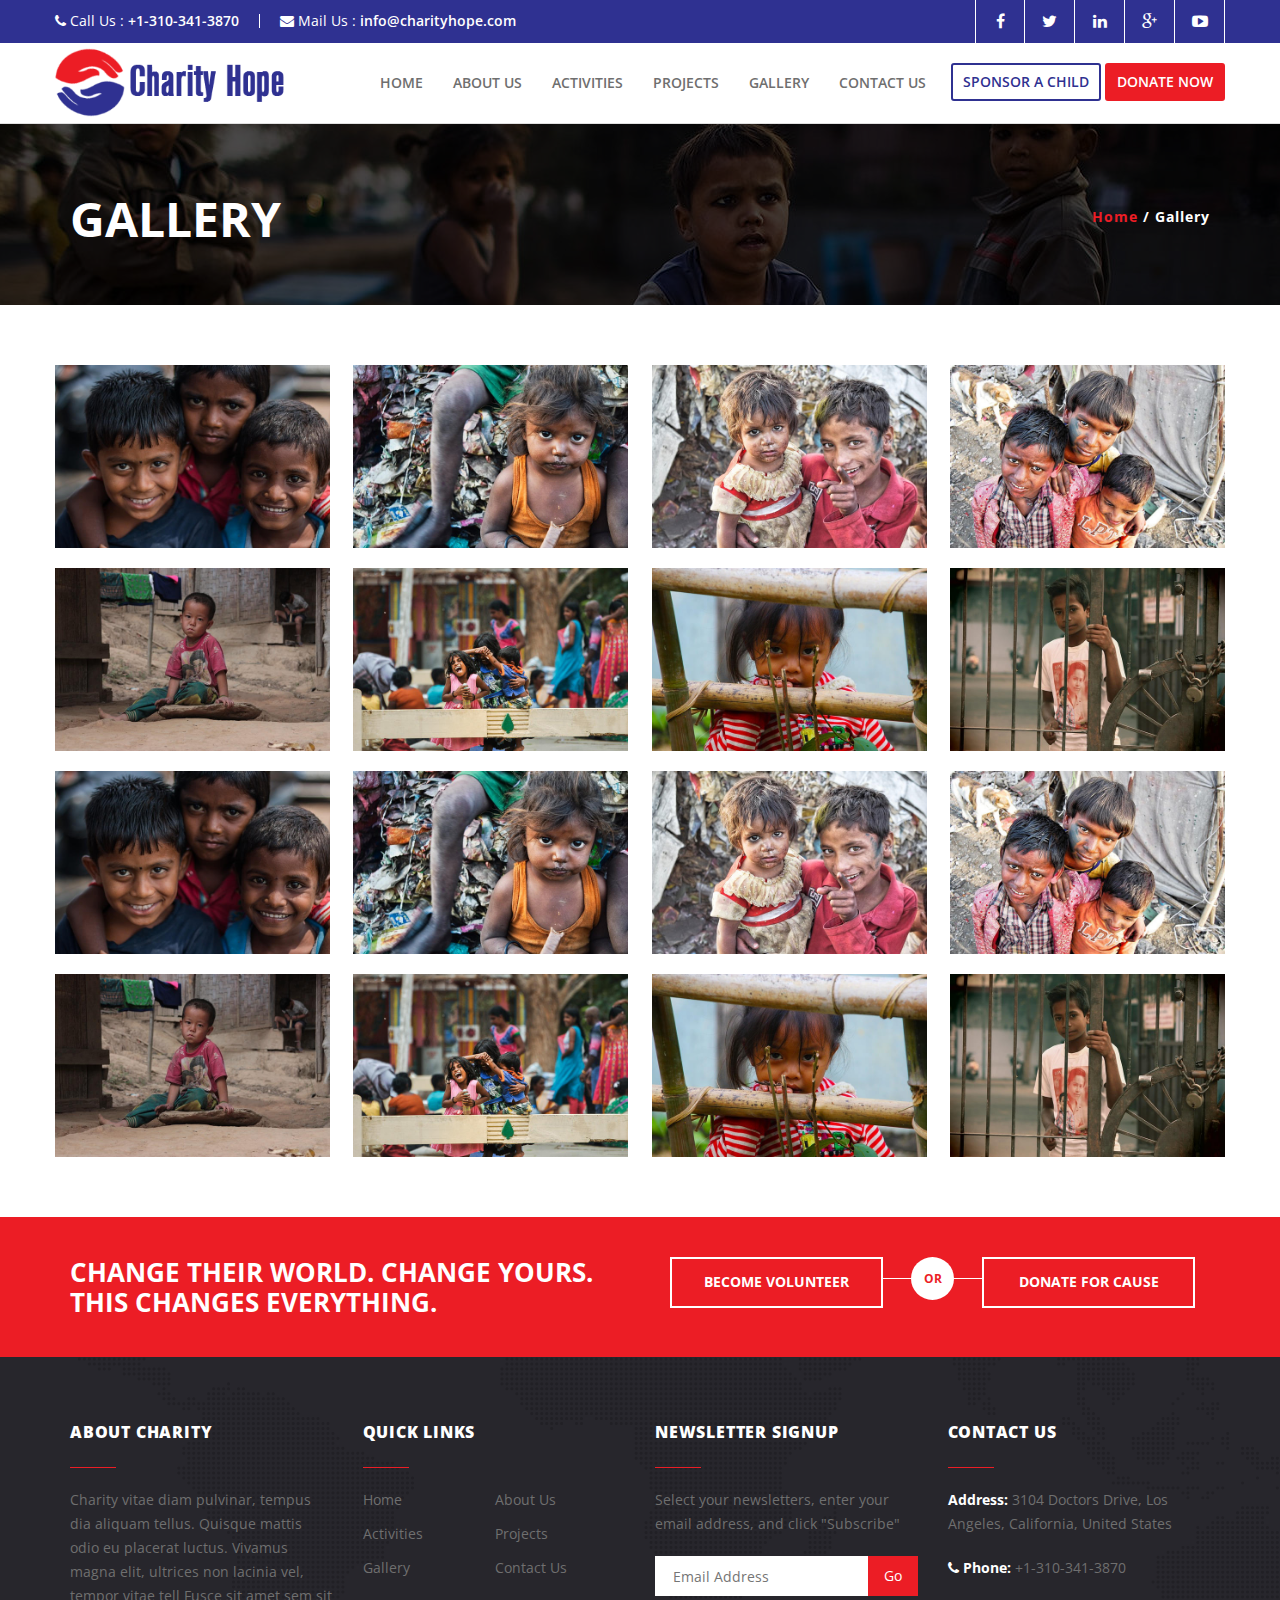
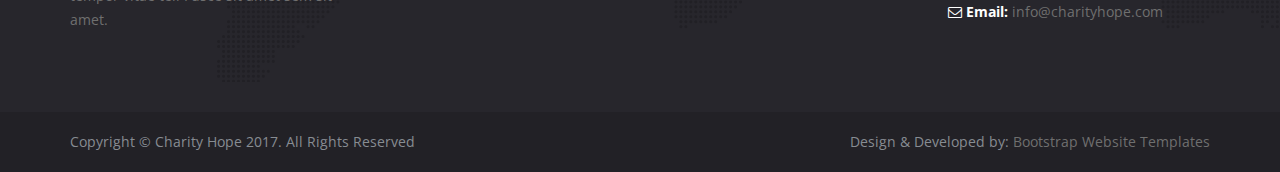
<file: gallery.html>
<!--
Template Name: Charity Hope
Title: charity website template free download bootstrap Charity Hope
Description: charity website template with bootstrap framework for free download best suited for ngos charities.
Keyword: charity website template, bootstrap charity template free, charity website templates bootstrap, donation website template free, charity website templates bootstrap free download
Author: Bootstrap Website Templates
Author URI: https://bootstrapwebtemplates.com/
Template URI: https://bootstrapwebtemplates.com/free-download-bootstrap-charity-website-template
Tags: charity, charity hub, donate, donations, foundation, fundraising, ngo, non profit, non-profit, nonprofit, organization, social, volunteer, welfare, Causes
License: Creative Commons Attribution 3.0 Unported
License URL: http://creativecommons.org/licenses/by/3.0/
-->

<!DOCTYPE HTML>
<html class="no-js" lang="de">
<head>
<meta charset="utf-8">
<meta http-equiv="X-UA-Compatible" content="IE=edge">
<meta name="viewport" content="width=device-width, initial-scale=1.0">
<meta name="description" content="">
<meta name="keywords" content="">
<meta name="robots" content="index,follow">

<title>Charity Hope</title>

<link href="css/font-awesome.min.css" rel="stylesheet">
<link href="css/animate.css" rel="stylesheet">
<link href="css/bootsnav.css" rel="stylesheet">
<link href="css/bootstrap.css" rel="stylesheet">
<link href="css/style.css" rel="stylesheet">
<link rel="stylesheet" href="css/swipebox.css">

<link href='https://fonts.googleapis.com/css?family=Open+Sans:400,700' rel='stylesheet' type='text/css'> 
<link href="https://fonts.googleapis.com/css?family=Kaushan+Script" rel="stylesheet">  
</head>
<body>
<div class="topbar">
<div class="container">
<div class="row"> 
<div class="bar-phone">
<i class="fa fa-phone"></i> <span>Call Us :</span> <strong>+1-310-341-3870</strong>
</div>
<div class="bar-mail">
<i class="fa fa-envelope"></i> <span>Mail Us :</span> <strong>info@charityhope.com</strong>
</div>
<div class="header-social">
<a class="facebook" href="#" title="facebook" target="_blank" rel="nofollow"><i class="fa fa-facebook"></i>  </a>
<a class="twitter" href="#" title="twitter" target="_blank" rel="nofollow"><i class="fa fa-twitter"></i>  </a>
<a class="linkedin" href="#" title="linkedin" target="_blank" rel="nofollow"><i class="fa fa-linkedin"></i>  </a>
<a class="google" href="#" title="google-plus" target="_blank" rel="nofollow"><i class="fa fa-google-plus"></i>  </a>
<a class="youtube" href="#" title="youtube-play" target="_blank" rel="nofollow"><i class="fa fa-youtube-play"></i>  </a>
</div>
</div>
</div>
</div>
<nav class="navbar navbar-default navbar-sticky bootsnav">
<div class="container">
<div class="row"> 
<div class="attr-nav">
<a class="sponsor-button" href="sponsor-a-child.html">sponsor a child</a>
<a class="donation" href="donate.html">donate now</a>
</div>           
<div class="navbar-header">
<button type="button" class="navbar-toggle" data-toggle="collapse" data-target="#navbar-menu">
<i class="fa fa-bars"></i>
</button>
<a class="navbar-brand logo" href="index.html"><img src="images/logo.png" class="img-responsive" /></a>
</div>
<div class="collapse navbar-collapse" id="navbar-menu">
<ul class="nav navbar-nav navbar-right" data-in="fadeInDown" data-out="fadeOutUp">
<li><a href="index.html">Home</a></li>
<li><a href="about-us.html">About Us</a></li>
<li><a href="activities.html">Activities</a></li>
<li><a href="projects.html">Projects</a></li>
<li><a href="gallery.html">Gallery</a></li>
<li><a href="contact.html">Contact Us</a></li>
</ul>
</div>
</div>
</div>
</nav>

<section id="inner-banner">
<div class="overlay">
<div class="container">
<div class="row"> 
<div class="col-sm-6"><h1>GALLERY</h1></div>
<div class="col-sm-6">
  <h6 class="breadcrumb"><a href="index.html">Home</a> / Gallery</h6></div>
</div>
</div>
</div>
</section>

<section id="gallery-sec" style="margin-top:40px;">
<div class="container">
<div class="row text-center">
<ul class="clearfix">
<li>
<a href="images/gallery1.jpg" class="swipebox" title="My Caption">
<div class="image"><img src="images/gallery1.jpg">
<div class="overlay"><i class="fa fa-search-plus"></i></div>
</div></a>
</li>
<li>
<a href="images/gallery2.jpg" class="swipebox" title="My Caption">
<div class="image"><img src="images/gallery2.jpg">
<div class="overlay"><i class="fa fa-search-plus"></i></div>
</div>
</a>
</li>
<li>
<a href="images/gallery3.jpg" class="swipebox" title="My Caption">
<div class="image"><img src="images/gallery3.jpg">
<div class="overlay"><i class="fa fa-search-plus"></i></div>
</div>
</a>
</li>
<li>
<a href="images/gallery4.jpg" class="swipebox" title="My Caption">
<div class="image"><img src="images/gallery4.jpg">
<div class="overlay"><i class="fa fa-search-plus"></i></div>
</div>
</a>
</li>
<li>
<a href="images/gallery5.jpg" class="swipebox" title="My Caption">
<div class="image"><img src="images/gallery5.jpg">
<div class="overlay"><i class="fa fa-search-plus"></i></div>
</div>
</a>
</li>
<li>
<a href="images/gallery6.jpg" class="swipebox" title="My Caption">
<div class="image"><img src="images/gallery6.jpg">
<div class="overlay"><i class="fa fa-search-plus"></i></div>
</div>
</a>
</li>
<li>
<a href="images/gallery7.jpg" class="swipebox" title="My Caption">
<div class="image"><img src="images/gallery7.jpg">
<div class="overlay"><i class="fa fa-search-plus"></i></div>
</div>
</a>
</li>
<li>
<a href="images/gallery8.jpg" class="swipebox" title="My Caption">
<div class="image"><img src="images/gallery8.jpg">
<div class="overlay"><i class="fa fa-search-plus"></i></div>
</div>
</a>
</li>
<li>
<a href="images/gallery1.jpg" class="swipebox" title="My Caption">
<div class="image"><img src="images/gallery1.jpg">
<div class="overlay"><i class="fa fa-search-plus"></i></div>
</div></a>
</li>
<li>
<a href="images/gallery2.jpg" class="swipebox" title="My Caption">
<div class="image"><img src="images/gallery2.jpg">
<div class="overlay"><i class="fa fa-search-plus"></i></div>
</div>
</a>
</li>
<li>
<a href="images/gallery3.jpg" class="swipebox" title="My Caption">
<div class="image"><img src="images/gallery3.jpg">
<div class="overlay"><i class="fa fa-search-plus"></i></div>
</div>
</a>
</li>
<li>
<a href="images/gallery4.jpg" class="swipebox" title="My Caption">
<div class="image"><img src="images/gallery4.jpg">
<div class="overlay"><i class="fa fa-search-plus"></i></div>
</div>
</a>
</li>
<li>
<a href="images/gallery5.jpg" class="swipebox" title="My Caption">
<div class="image"><img src="images/gallery5.jpg">
<div class="overlay"><i class="fa fa-search-plus"></i></div>
</div>
</a>
</li>
<li>
<a href="images/gallery6.jpg" class="swipebox" title="My Caption">
<div class="image"><img src="images/gallery6.jpg">
<div class="overlay"><i class="fa fa-search-plus"></i></div>
</div>
</a>
</li>
<li>
<a href="images/gallery7.jpg" class="swipebox" title="My Caption">
<div class="image"><img src="images/gallery7.jpg">
<div class="overlay"><i class="fa fa-search-plus"></i></div>
</div>
</a>
</li>
<li>
<a href="images/gallery8.jpg" class="swipebox" title="My Caption">
<div class="image"><img src="images/gallery8.jpg">
<div class="overlay"><i class="fa fa-search-plus"></i></div>
</div>
</a>
</li>
</ul>
</div>
</div>
</section>

<div class="callout">
<div class="container">
		<div class="row">
			<div class="col-md-6">
				<h2>Change Their World. Change Yours. This changes everything.</h2><!-- /.callout-title -->
			</div><!-- /.columns large-6 -->
			
			<div class="col-md-6">
				<div class="callout-actions">
					<a href="contact.html" class="button">Become Volunteer</a>

					<span class="callout-separator">
						<span>Or</span>
					</span>

					<a href="donate.html" class="button">Donate For Cause</a>
				</div><!-- /.callout-actions -->
			</div><!-- /.columns large-6 -->
		</div><!-- /.row -->
</div>
</div>

<footer class="footer">
		<div class="footer-body">
                <div class="container">
			<div class="row">
				<div class="col-md-3">
					<div class="footer-section">
						<h4 class="footer-section-title">About Charity</h4><!-- /.footer-section-title -->
						
						<div class="footer-section-body">
							<p>Charity vitae diam pulvinar, tempus dia aliquam tellus. Quisque mattis odio eu placerat luctus. Vivamus magna elit, ultrices non lacinia vel, tempor vitae tell Fusce sit amet sem sit amet.</p>
						</div><!-- /.footer-section-body -->
					</div><!-- /.footer-section -->
				</div><!-- /.columns large-3 medium-12 -->
				
				<div class="col-md-3">
					<div class="footer-section">
						<h4 class="footer-section-title">Quick Links</h4><!-- /.footer-section-title -->
						
						<div class="footer-section-body">
							<ul class="list-links">
								<li>
									<a href="index.html">Home</a>
								</li>
								
								<li>
									<a href="about-us.html">About Us</a>
								</li>
								
								<li>
									<a href="activities.html">Activities</a>
								</li>
                                <li>
									<a href="projects.html">Projects</a>
								</li>
								
								<li>
									<a href="gallery.html">Gallery</a>
								</li>
								
								<li>
									<a href="contact.html">Contact Us</a>
								</li>
								
							</ul><!-- /.list-links -->

						</div><!-- /.footer-section-body -->
					</div><!-- /.footer-section -->
				</div><!-- /.columns large-3 medium-12 -->
				
				<div class="col-md-3">
					<div class="footer-section">
						<h4 class="footer-section-title">Newsletter Signup</h4><!-- /.footer-section-title -->
						
						<div class="footer-section-body">
							<p>Select your newsletters, enter your email address, and click "Subscribe"</p>

							<div class="subscribe">
								<form action="?" method="post">
									<input type="submit" value="Go" class="subscribe-btn">
									
									<div class="subscribe-inner">
										<input type="email" id="mail" name="mail" value="" placeholder="Email Address" class="subscribe-field">
									</div><!-- /.subscribe-inner -->
								</form>
							</div><!-- /.subscribe -->
						</div><!-- /.footer-section-body -->
					</div><!-- /.footer-section -->
				</div><!-- /.columns large-3 medium-12 -->
				
				<div class="col-md-3">
					<div class="footer-section">
						<h4 class="footer-section-title">Contact Us</h4><!-- /.footer-section-title -->
						
						<div class="footer-section-body">
							<p><b>Address:</b> 3104 Doctors Drive, Los Angeles, California, United States</p>

							<div class="footer-contacts">
								<p>
									<b>
										<i class="fa fa-phone"></i> Phone:
									</b>

									+1-310-341-3870
								</p>
								
								<p>
									<b>
										<i class="fa fa-envelope-o"></i> Email:
									</b>

									info@charityhope.com
								</p>
							</div><!-- /.footer-contacts -->
						</div><!-- /.footer-section-body -->
					</div><!-- /.footer-section -->
				</div><!-- /.columns large-3 medium-12 -->
			</div><!-- /.row -->
		</div>
        </div><!-- /.footer-body -->

		<div class="bwt-footer-copyright">
<div class="container">
<div class="row">
<div class="col-md-6 copyright">
<div class="left-text">Copyright &copy; Charity Hope 2017. All Rights Reserved</div>
</div>
        </div>
        </div>
        </div>
	</footer>

<script type="text/javascript" src="js/jquery.min.js"></script>
<script src="js/bootstrap.js"></script>
<script src="js/bootsnav.js"></script>
<script src="js/banner.js"></script>
<script src="js/jquery.swipebox.js"></script>
<script type="text/javascript">
	$( document ).ready(function() {

			/* Basic Gallery */
			$( '.swipebox' ).swipebox();
			
			/* Video */
			$( '.swipebox-video' ).swipebox();

			/* Dynamic Gallery */
			$( '#gallery' ).click( function( e ) {
				e.preventDefault();
				$.swipebox( [
					{ href : 'http://swipebox.csag.co/mages/image-1.jpg', title : 'My Caption' },
					{ href : 'http://swipebox.csag.co/images/image-2.jpg', title : 'My Second Caption' }
				] );
			} );

      });
	</script>  
    <script src="js/script.js"></script>
</body>
</html>
</file>
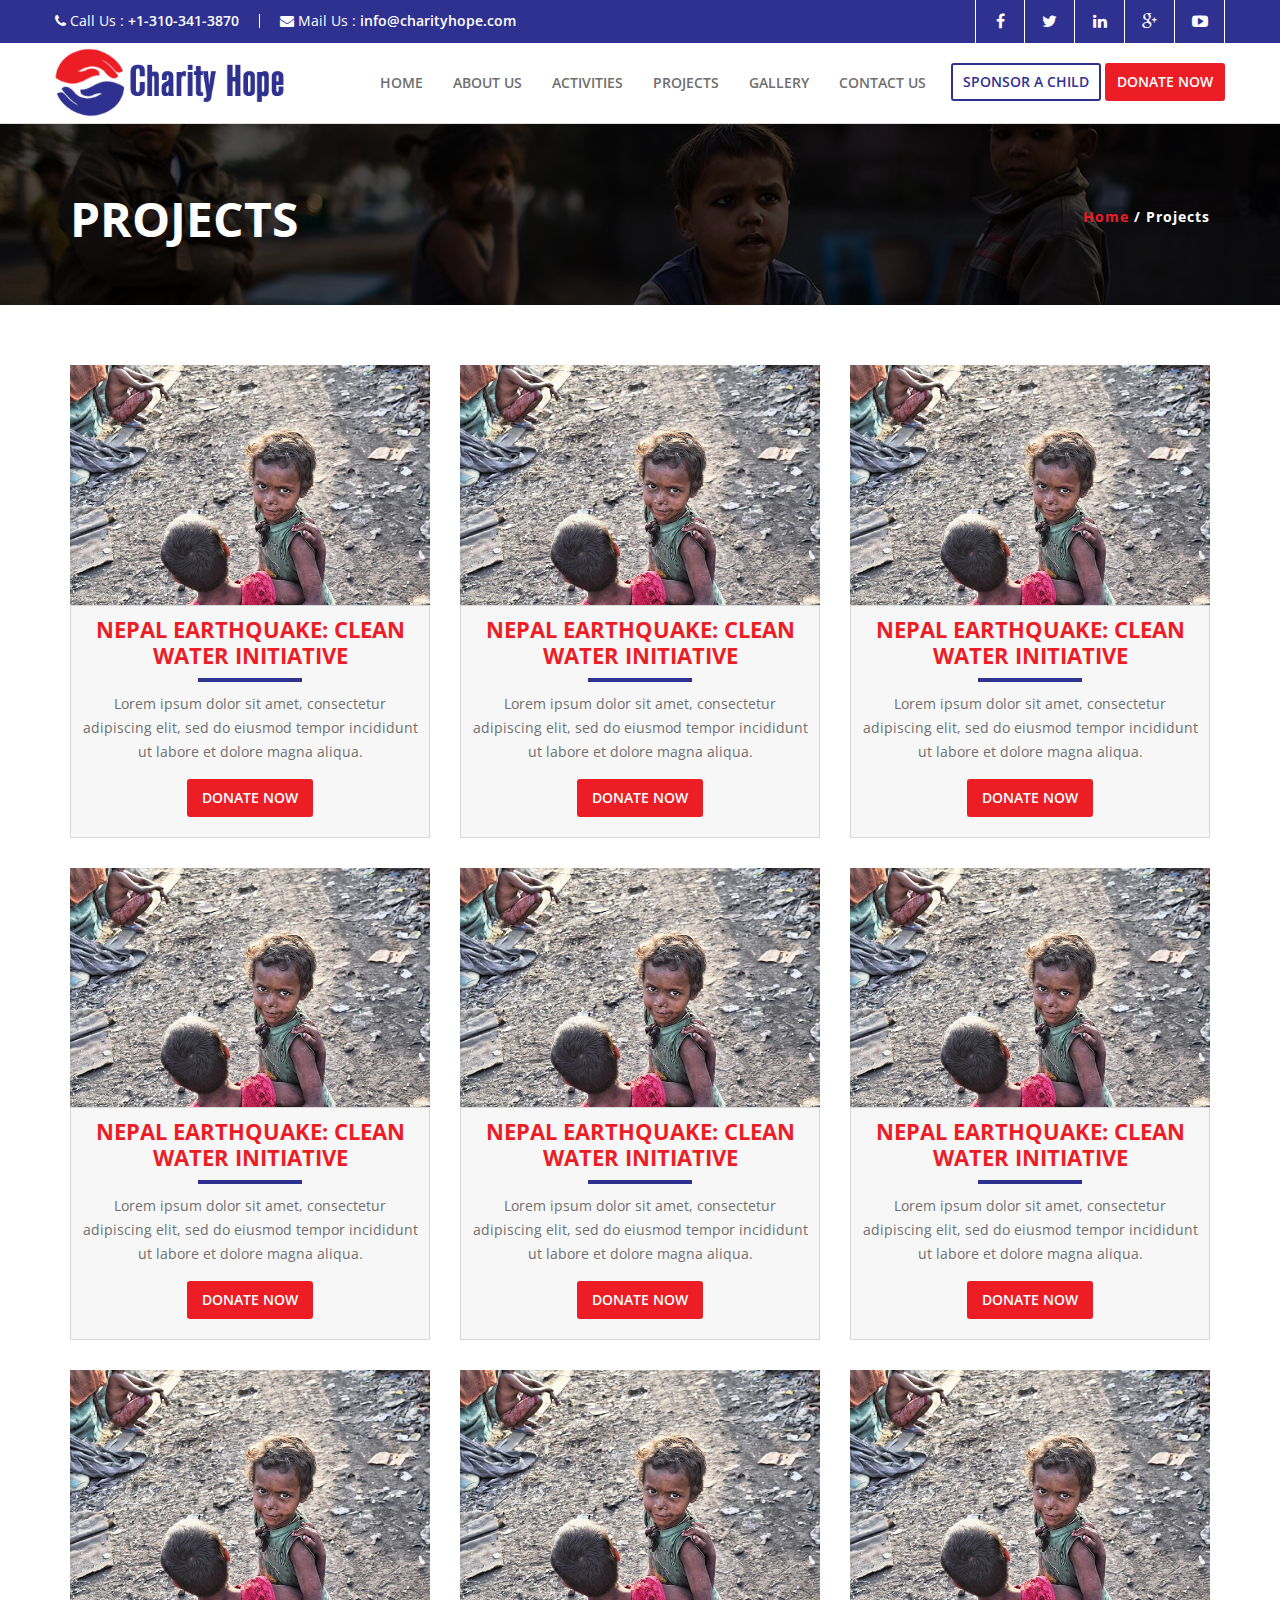
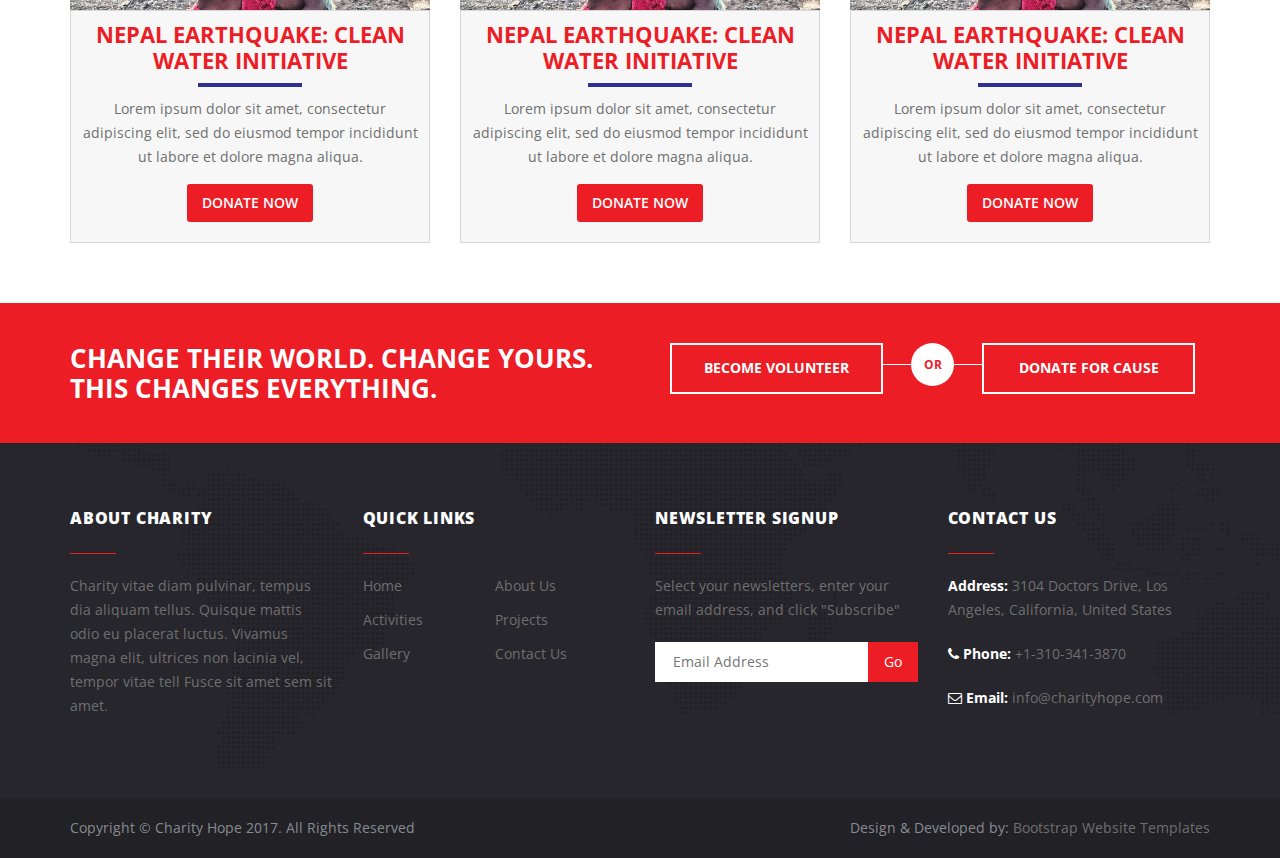
<file: projects.html>
<!--
Template Name: Charity Hope
Title: charity website template free download bootstrap Charity Hope
Description: charity website template with bootstrap framework for free download best suited for ngos charities.
Keyword: charity website template, bootstrap charity template free, charity website templates bootstrap, donation website template free, charity website templates bootstrap free download
Author: Bootstrap Website Templates
Author URI: https://bootstrapwebtemplates.com/
Template URI: https://bootstrapwebtemplates.com/free-download-bootstrap-charity-website-template
Tags: charity, charity hub, donate, donations, foundation, fundraising, ngo, non profit, non-profit, nonprofit, organization, social, volunteer, welfare, Causes
License: Creative Commons Attribution 3.0 Unported
License URL: http://creativecommons.org/licenses/by/3.0/
-->

<!DOCTYPE HTML>
<html class="no-js" lang="de">
<head>
<meta charset="utf-8">
<meta http-equiv="X-UA-Compatible" content="IE=edge">
<meta name="viewport" content="width=device-width, initial-scale=1.0">
<meta name="description" content="">
<meta name="keywords" content="">
<meta name="robots" content="index,follow">

<title>Charity Hope</title>

<link href="css/font-awesome.min.css" rel="stylesheet">
<link href="css/animate.css" rel="stylesheet">
<link href="css/bootsnav.css" rel="stylesheet">
<link href="css/bootstrap.css" rel="stylesheet">
<link href="css/style.css" rel="stylesheet">

<link href='https://fonts.googleapis.com/css?family=Open+Sans:400,700' rel='stylesheet' type='text/css'> 
<link href="https://fonts.googleapis.com/css?family=Kaushan+Script" rel="stylesheet">  
</head>
<body>
<div class="topbar">
<div class="container">
<div class="row"> 
<div class="bar-phone">
<i class="fa fa-phone"></i> <span>Call Us :</span> <strong>+1-310-341-3870</strong>
</div>
<div class="bar-mail">
<i class="fa fa-envelope"></i> <span>Mail Us :</span> <strong>info@charityhope.com</strong>
</div>
<div class="header-social">
<a class="facebook" href="#" title="facebook" target="_blank" rel="nofollow"><i class="fa fa-facebook"></i>  </a>
<a class="twitter" href="#" title="twitter" target="_blank" rel="nofollow"><i class="fa fa-twitter"></i>  </a>
<a class="linkedin" href="#" title="linkedin" target="_blank" rel="nofollow"><i class="fa fa-linkedin"></i>  </a>
<a class="google" href="#" title="google-plus" target="_blank" rel="nofollow"><i class="fa fa-google-plus"></i>  </a>
<a class="youtube" href="#" title="youtube-play" target="_blank" rel="nofollow"><i class="fa fa-youtube-play"></i>  </a>
</div>
</div>
</div>
</div>
<nav class="navbar navbar-default navbar-sticky bootsnav">
<div class="container">
<div class="row"> 
<div class="attr-nav">
<a class="sponsor-button" href="sponsor-a-child.html">sponsor a child</a>
<a class="donation" href="donate.html">donate now</a>
</div>           
<div class="navbar-header">
<button type="button" class="navbar-toggle" data-toggle="collapse" data-target="#navbar-menu">
<i class="fa fa-bars"></i>
</button>
<a class="navbar-brand logo" href="index.html"><img src="images/logo.png" class="img-responsive" /></a>
</div>
<div class="collapse navbar-collapse" id="navbar-menu">
<ul class="nav navbar-nav navbar-right" data-in="fadeInDown" data-out="fadeOutUp">
<li><a href="index.html">Home</a></li>
<li><a href="about-us.html">About Us</a></li>
<li><a href="activities.html">Activities</a></li>
<li><a href="projects.html">Projects</a></li>
<li><a href="gallery.html">Gallery</a></li>
<li><a href="contact.html">Contact Us</a></li>
</ul>
</div>
</div>
</div>
</nav>

<section id="inner-banner">
<div class="overlay">
<div class="container">
<div class="row"> 
<div class="col-sm-6"><h1>PROJECTS</h1></div>
<div class="col-sm-6">
  <h6 class="breadcrumb"><a href="index.html">Home</a> / Projects</h6></div>
</div>
</div>
</div>
</section>

<section id="pro-sec">
<div class="container">
<div class="row text-center" style="margin-top:-30px;">

<div class="col-sm-6 col-md-4 clearfix top-off">
<div class="grid-image"><img src="images/test1.jpg"></div>
<div class="post-content">
<h3>Nepal Earthquake: Clean Water Initiative</h3>
<hr>
<p>Lorem ipsum dolor sit amet, consectetur adipiscing elit, sed do eiusmod tempor incididunt ut labore et dolore magna aliqua.</p>
<a href="donate.html" title="" >Donate Now</a>
</div>

</div>
<div class="col-sm-6 col-md-4 clearfix top-off">
<div class="grid-image"><img src="images/test1.jpg"></div>
<div class="post-content">
<h3>Nepal Earthquake: Clean Water Initiative</h3>
<hr>
<p>Lorem ipsum dolor sit amet, consectetur adipiscing elit, sed do eiusmod tempor incididunt ut labore et dolore magna aliqua.</p>
<a href="donate.html" title="" >Donate Now</a>
</div>
</div>

<div class="col-sm-6 col-md-4 clearfix top-off">
<div class="grid-image"><img src="images/test1.jpg"></div>
<div class="post-content">
<h3>Nepal Earthquake: Clean Water Initiative</h3>
<hr>
<p>Lorem ipsum dolor sit amet, consectetur adipiscing elit, sed do eiusmod tempor incididunt ut labore et dolore magna aliqua.</p>
<a href="donate.html" title="" >Donate Now</a>
</div>
</div>

<div class="col-sm-6 col-md-4 clearfix top-off">
<div class="grid-image"><img src="images/test1.jpg"></div>
<div class="post-content">
<h3>Nepal Earthquake: Clean Water Initiative</h3>
<hr>
<p>Lorem ipsum dolor sit amet, consectetur adipiscing elit, sed do eiusmod tempor incididunt ut labore et dolore magna aliqua.</p>
<a href="donate.html" title="" >Donate Now</a>
</div>
</div>

<div class="col-sm-6 col-md-4 clearfix top-off">
<div class="grid-image"><img src="images/test1.jpg"></div>
<div class="post-content">
<h3>Nepal Earthquake: Clean Water Initiative</h3>
<hr>
<p>Lorem ipsum dolor sit amet, consectetur adipiscing elit, sed do eiusmod tempor incididunt ut labore et dolore magna aliqua.</p>
<a href="donate.html" title="" >Donate Now</a>
</div>
</div>

<div class="col-sm-6 col-md-4 clearfix top-off">
<div class="grid-image"><img src="images/test1.jpg"></div>
<div class="post-content">
<h3>Nepal Earthquake: Clean Water Initiative</h3>
<hr>
<p>Lorem ipsum dolor sit amet, consectetur adipiscing elit, sed do eiusmod tempor incididunt ut labore et dolore magna aliqua.</p>
<a href="donate.html" title="" >Donate Now</a>
</div>
</div>

<div class="col-sm-6 col-md-4 clearfix top-off">
<div class="grid-image"><img src="images/test1.jpg"></div>
<div class="post-content">
<h3>Nepal Earthquake: Clean Water Initiative</h3>
<hr>
<p>Lorem ipsum dolor sit amet, consectetur adipiscing elit, sed do eiusmod tempor incididunt ut labore et dolore magna aliqua.</p>
<a href="donate.html" title="" >Donate Now</a>
</div>
</div>

<div class="col-sm-6 col-md-4 clearfix top-off">
<div class="grid-image"><img src="images/test1.jpg"></div>
<div class="post-content">
<h3>Nepal Earthquake: Clean Water Initiative</h3>
<hr>
<p>Lorem ipsum dolor sit amet, consectetur adipiscing elit, sed do eiusmod tempor incididunt ut labore et dolore magna aliqua.</p>
<a href="donate.html" title="" >Donate Now</a>
</div>
</div>

<div class="col-sm-6 col-md-4 clearfix top-off">
<div class="grid-image"><img src="images/test1.jpg"></div>
<div class="post-content">
<h3>Nepal Earthquake: Clean Water Initiative</h3>
<hr>
<p>Lorem ipsum dolor sit amet, consectetur adipiscing elit, sed do eiusmod tempor incididunt ut labore et dolore magna aliqua.</p>
<a href="donate.html" title="" >Donate Now</a>
</div>
</div>

</div>
</div>
</section>

<div class="callout">
<div class="container">
		<div class="row">
			<div class="col-md-6">
				<h2>Change Their World. Change Yours. This changes everything.</h2><!-- /.callout-title -->
			</div><!-- /.columns large-6 -->
			
			<div class="col-md-6">
				<div class="callout-actions">
					<a href="contact.html" class="button">Become Volunteer</a>

					<span class="callout-separator">
						<span>Or</span>
					</span>

					<a href="donate.html" class="button">Donate For Cause</a>
				</div><!-- /.callout-actions -->
			</div><!-- /.columns large-6 -->
		</div><!-- /.row -->
</div>
</div>

<footer class="footer">
		<div class="footer-body">
                <div class="container">
			<div class="row">
				<div class="col-md-3">
					<div class="footer-section">
						<h4 class="footer-section-title">About Charity</h4><!-- /.footer-section-title -->
						
						<div class="footer-section-body">
							<p>Charity vitae diam pulvinar, tempus dia aliquam tellus. Quisque mattis odio eu placerat luctus. Vivamus magna elit, ultrices non lacinia vel, tempor vitae tell Fusce sit amet sem sit amet.</p>
						</div><!-- /.footer-section-body -->
					</div><!-- /.footer-section -->
				</div><!-- /.columns large-3 medium-12 -->
				
				<div class="col-md-3">
					<div class="footer-section">
						<h4 class="footer-section-title">Quick Links</h4><!-- /.footer-section-title -->
						
						<div class="footer-section-body">
							<ul class="list-links">
								<li>
									<a href="index.html">Home</a>
								</li>
								
								<li>
									<a href="about-us.html">About Us</a>
								</li>
								
								<li>
									<a href="activities.html">Activities</a>
								</li>
                                <li>
									<a href="projects.html">Projects</a>
								</li>
								
								<li>
									<a href="gallery.html">Gallery</a>
								</li>
								
								<li>
									<a href="contact.html">Contact Us</a>
								</li>
								
							</ul><!-- /.list-links -->

						</div><!-- /.footer-section-body -->
					</div><!-- /.footer-section -->
				</div><!-- /.columns large-3 medium-12 -->
				
				<div class="col-md-3">
					<div class="footer-section">
						<h4 class="footer-section-title">Newsletter Signup</h4><!-- /.footer-section-title -->
						
						<div class="footer-section-body">
							<p>Select your newsletters, enter your email address, and click "Subscribe"</p>

							<div class="subscribe">
								<form action="?" method="post">
									<input type="submit" value="Go" class="subscribe-btn">
									
									<div class="subscribe-inner">
										<input type="email" id="mail" name="mail" value="" placeholder="Email Address" class="subscribe-field">
									</div><!-- /.subscribe-inner -->
								</form>
							</div><!-- /.subscribe -->
						</div><!-- /.footer-section-body -->
					</div><!-- /.footer-section -->
				</div><!-- /.columns large-3 medium-12 -->
				
				<div class="col-md-3">
					<div class="footer-section">
						<h4 class="footer-section-title">Contact Us</h4><!-- /.footer-section-title -->
						
						<div class="footer-section-body">
							<p><b>Address:</b> 3104 Doctors Drive, Los Angeles, California, United States</p>

							<div class="footer-contacts">
								<p>
									<b>
										<i class="fa fa-phone"></i> Phone:
									</b>

									+1-310-341-3870
								</p>
								
								<p>
									<b>
										<i class="fa fa-envelope-o"></i> Email:
									</b>

									info@charityhope.com
								</p>
							</div><!-- /.footer-contacts -->
						</div><!-- /.footer-section-body -->
					</div><!-- /.footer-section -->
				</div><!-- /.columns large-3 medium-12 -->
			</div><!-- /.row -->
		</div>
        </div><!-- /.footer-body -->

		<div class="bwt-footer-copyright">
<div class="container">
<div class="row">
<div class="col-md-6 copyright">
<div class="left-text">Copyright &copy; Charity Hope 2017. All Rights Reserved</div>
</div>
        </div>
        </div>
        </div>
	</footer>

<script type="text/javascript" src="js/jquery.min.js"></script>
<script src="js/bootstrap.js"></script>
<script src="js/bootsnav.js"></script>
<script src="js/banner.js"></script>  
<script src="js/script.js"></script>
</body>
</html>
</file>
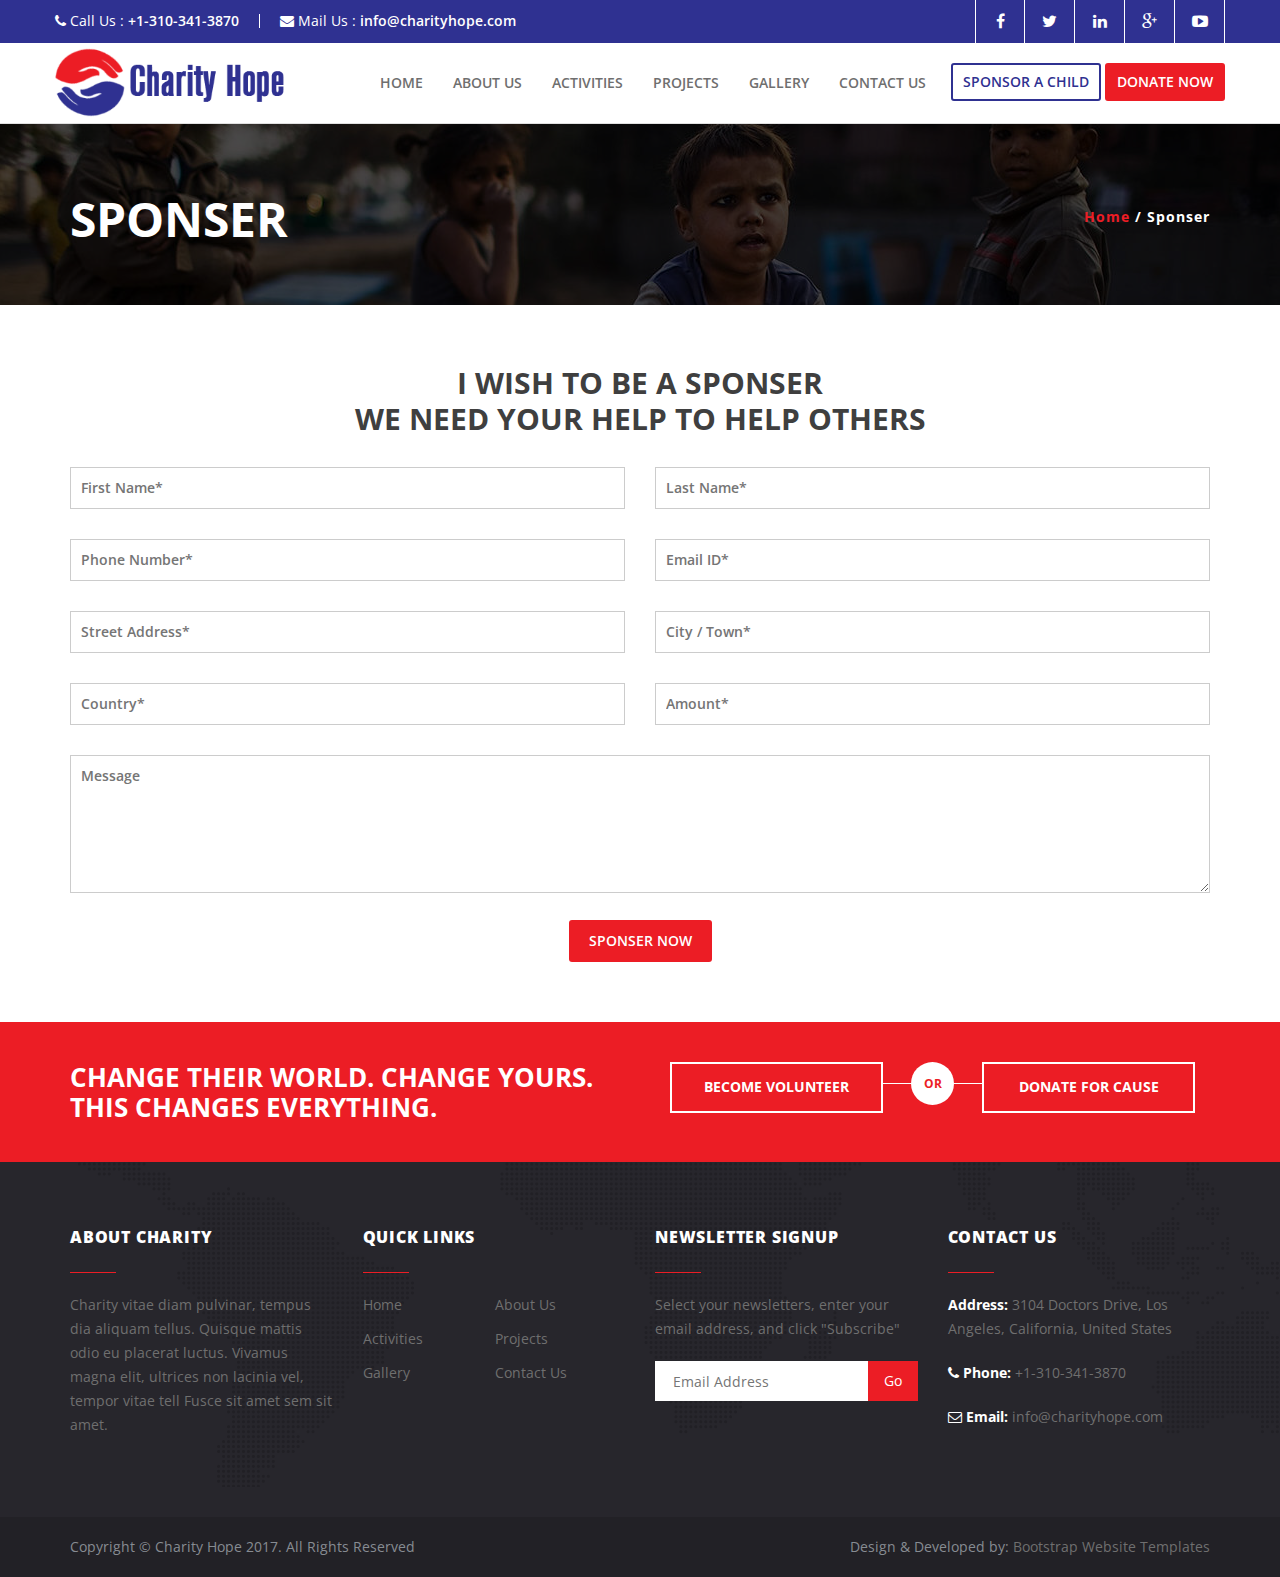
<file: sponser.html>
<!--
Template Name: Charity Hope
Title: charity website template free download bootstrap Charity Hope
Description: charity website template with bootstrap framework for free download best suited for ngos charities.
Keyword: charity website template, bootstrap charity template free, charity website templates bootstrap, donation website template free, charity website templates bootstrap free download
Author: Bootstrap Website Templates
Author URI: https://bootstrapwebtemplates.com/
Template URI: https://bootstrapwebtemplates.com/free-download-bootstrap-charity-website-template
Tags: charity, charity hub, donate, donations, foundation, fundraising, ngo, non profit, non-profit, nonprofit, organization, social, volunteer, welfare, Causes
License: Creative Commons Attribution 3.0 Unported
License URL: http://creativecommons.org/licenses/by/3.0/
-->

<!DOCTYPE HTML>
<html class="no-js" lang="de">
<head>
<meta charset="utf-8">
<meta http-equiv="X-UA-Compatible" content="IE=edge">
<meta name="viewport" content="width=device-width, initial-scale=1.0">
<meta name="description" content="">
<meta name="keywords" content="">
<meta name="robots" content="index,follow">

<title>Charity Hope</title>

<link href="css/font-awesome.min.css" rel="stylesheet">
<link href="css/animate.css" rel="stylesheet">
<link href="css/bootsnav.css" rel="stylesheet">
<link href="css/bootstrap.css" rel="stylesheet">
<link href="css/style.css" rel="stylesheet">

<link href='https://fonts.googleapis.com/css?family=Open+Sans:400,700' rel='stylesheet' type='text/css'> 
<link href="https://fonts.googleapis.com/css?family=Kaushan+Script" rel="stylesheet">  
</head>
<body>
<div class="topbar">
<div class="container">
<div class="row"> 
<div class="bar-phone">
<i class="fa fa-phone"></i> <span>Call Us :</span> <strong>+1-310-341-3870</strong>
</div>
<div class="bar-mail">
<i class="fa fa-envelope"></i> <span>Mail Us :</span> <strong>info@charityhope.com</strong>
</div>
<div class="header-social">
<a class="facebook" href="#" title="facebook" target="_blank" rel="nofollow"><i class="fa fa-facebook"></i>  </a>
<a class="twitter" href="#" title="twitter" target="_blank" rel="nofollow"><i class="fa fa-twitter"></i>  </a>
<a class="linkedin" href="#" title="linkedin" target="_blank" rel="nofollow"><i class="fa fa-linkedin"></i>  </a>
<a class="google" href="#" title="google-plus" target="_blank" rel="nofollow"><i class="fa fa-google-plus"></i>  </a>
<a class="youtube" href="#" title="youtube-play" target="_blank" rel="nofollow"><i class="fa fa-youtube-play"></i>  </a>
</div>
</div>
</div>
</div>
<nav class="navbar navbar-default navbar-sticky bootsnav">
<div class="container">
<div class="row"> 
<div class="attr-nav">
<a class="sponsor-button" href="sponsor-a-child.html">sponsor a child</a>
<a class="donation" href="donate.html">donate now</a>
</div>           
<div class="navbar-header">
<button type="button" class="navbar-toggle" data-toggle="collapse" data-target="#navbar-menu">
<i class="fa fa-bars"></i>
</button>
<a class="navbar-brand logo" href="index.html"><img src="images/logo.png" class="img-responsive" /></a>
</div>
<div class="collapse navbar-collapse" id="navbar-menu">
<ul class="nav navbar-nav navbar-right" data-in="fadeInDown" data-out="fadeOutUp">
<li><a href="index.html">Home</a></li>
<li><a href="about-us.html">About Us</a></li>
<li><a href="activities.html">Activities</a></li>
<li><a href="projects.html">Projects</a></li>
<li><a href="gallery.html">Gallery</a></li>
<li><a href="contact.html">Contact Us</a></li>
</ul>
</div>
</div>
</div>
</nav>

<section id="inner-banner">
<div class="overlay">
<div class="container">
<div class="row"> 
<div class="col-sm-6"><h1>SPONSER</h1></div>
<div class="col-sm-6">
  <h6 class="breadcrumb"><a href="index.html">Home</a> / Sponser</h6></div>
</div>
</div>
</div>
</section>

<section id="about-sec">
<div class="container">
<div class="row text-center">
<h2 style="margin-top:0;">I WISH TO BE A SPONSER<br>
WE NEED YOUR HELP TO HELP OTHERS</h2>
<div class="con-form clearfix">
<div class="col-md-6">
<input type="text" name="name" value="" size="40" class="" aria-required="true" aria-invalid="false" placeholder="First Name*">
</div>
<div class="col-md-6">
<input type="text" name="name" value="" size="40" class="" aria-required="true" aria-invalid="false" placeholder="Last Name*">
</div>
<div class="col-md-6">
<input type="text" name="phone" value="" size="40" class="" aria-invalid="false" placeholder="Phone Number*">
</div>
<div class="col-md-6">
<input type="email" name="email" value="" size="40" class="" aria-invalid="false" placeholder="Email ID*">
</div>
<div class="col-md-6">
<input type="text" name="street" value="" size="40" class="" aria-required="true" aria-invalid="false" placeholder="Street Address*">
</div>
<div class="col-md-6">
<input type="text" name="city" value="" size="40" class="" aria-required="true" aria-invalid="false" placeholder="City / Town*">
</div>
<div class="col-md-6">
<input type="text" name="country" value="" size="40" class="" aria-required="true" aria-invalid="false" placeholder="Country*">
</div>
<div class="col-md-6">
<input type="text" name="amount" value="" size="40" class="" aria-required="true" aria-invalid="false" placeholder="Amount*">
</div>
<div class="col-md-12">
<textarea name="message" cols="40" rows="5" class="" id="message" aria-invalid="false" placeholder="Message"></textarea>
</div>
<div class="col-xs-12 submit-button">
<input type="submit" value="Sponser Now" class="btn2" id="sub" style="border:none; margin: 20px 0 0 0">
</div
></div>
</div>
</div>
</section>

<div class="callout">
<div class="container">
		<div class="row">
			<div class="col-md-6">
				<h2>Change Their World. Change Yours. This changes everything.</h2><!-- /.callout-title -->
			</div><!-- /.columns large-6 -->
			
			<div class="col-md-6">
				<div class="callout-actions">
					<a href="contact.html" class="button">Become Volunteer</a>

					<span class="callout-separator">
						<span>Or</span>
					</span>

					<a href="donate.html" class="button">Donate For Cause</a>
				</div><!-- /.callout-actions -->
			</div><!-- /.columns large-6 -->
		</div><!-- /.row -->
</div>
</div>

<footer class="footer">
		<div class="footer-body">
                <div class="container">
			<div class="row">
				<div class="col-md-3">
					<div class="footer-section">
						<h4 class="footer-section-title">About Charity</h4><!-- /.footer-section-title -->
						
						<div class="footer-section-body">
							<p>Charity vitae diam pulvinar, tempus dia aliquam tellus. Quisque mattis odio eu placerat luctus. Vivamus magna elit, ultrices non lacinia vel, tempor vitae tell Fusce sit amet sem sit amet.</p>
						</div><!-- /.footer-section-body -->
					</div><!-- /.footer-section -->
				</div><!-- /.columns large-3 medium-12 -->
				
				<div class="col-md-3">
					<div class="footer-section">
						<h4 class="footer-section-title">Quick Links</h4><!-- /.footer-section-title -->
						
						<div class="footer-section-body">
							<ul class="list-links">
								<li>
									<a href="index.html">Home</a>
								</li>
								
								<li>
									<a href="about-us.html">About Us</a>
								</li>
								
								<li>
									<a href="activities.html">Activities</a>
								</li>
                                <li>
									<a href="projects.html">Projects</a>
								</li>
								
								<li>
									<a href="gallery.html">Gallery</a>
								</li>
								
								<li>
									<a href="contact.html">Contact Us</a>
								</li>
								
							</ul><!-- /.list-links -->

						</div><!-- /.footer-section-body -->
					</div><!-- /.footer-section -->
				</div><!-- /.columns large-3 medium-12 -->
				
				<div class="col-md-3">
					<div class="footer-section">
						<h4 class="footer-section-title">Newsletter Signup</h4><!-- /.footer-section-title -->
						
						<div class="footer-section-body">
							<p>Select your newsletters, enter your email address, and click "Subscribe"</p>

							<div class="subscribe">
								<form action="?" method="post">
									<input type="submit" value="Go" class="subscribe-btn">
									
									<div class="subscribe-inner">
										<input type="email" id="mail" name="mail" value="" placeholder="Email Address" class="subscribe-field">
									</div><!-- /.subscribe-inner -->
								</form>
							</div><!-- /.subscribe -->
						</div><!-- /.footer-section-body -->
					</div><!-- /.footer-section -->
				</div><!-- /.columns large-3 medium-12 -->
				
				<div class="col-md-3">
					<div class="footer-section">
						<h4 class="footer-section-title">Contact Us</h4><!-- /.footer-section-title -->
						
						<div class="footer-section-body">
							<p><b>Address:</b> 3104 Doctors Drive, Los Angeles, California, United States</p>

							<div class="footer-contacts">
								<p>
									<b>
										<i class="fa fa-phone"></i> Phone:
									</b>

									+1-310-341-3870
								</p>
								
								<p>
									<b>
										<i class="fa fa-envelope-o"></i> Email:
									</b>

									info@charityhope.com
								</p>
							</div><!-- /.footer-contacts -->
						</div><!-- /.footer-section-body -->
					</div><!-- /.footer-section -->
				</div><!-- /.columns large-3 medium-12 -->
			</div><!-- /.row -->
		</div>
        </div><!-- /.footer-body -->

		<div class="bwt-footer-copyright">
<div class="container">
<div class="row">
<div class="col-md-6 copyright">
<div class="left-text">Copyright &copy; Charity Hope 2017. All Rights Reserved</div>
</div>
        </div>
        </div>
        </div>
	</footer>

<script type="text/javascript" src="js/jquery.min.js"></script>
<script src="js/bootstrap.js"></script>
<script src="js/bootsnav.js"></script>
<script src="js/banner.js"></script>  
<script src="js/script.js"></script>
</body>
</html>
</file>
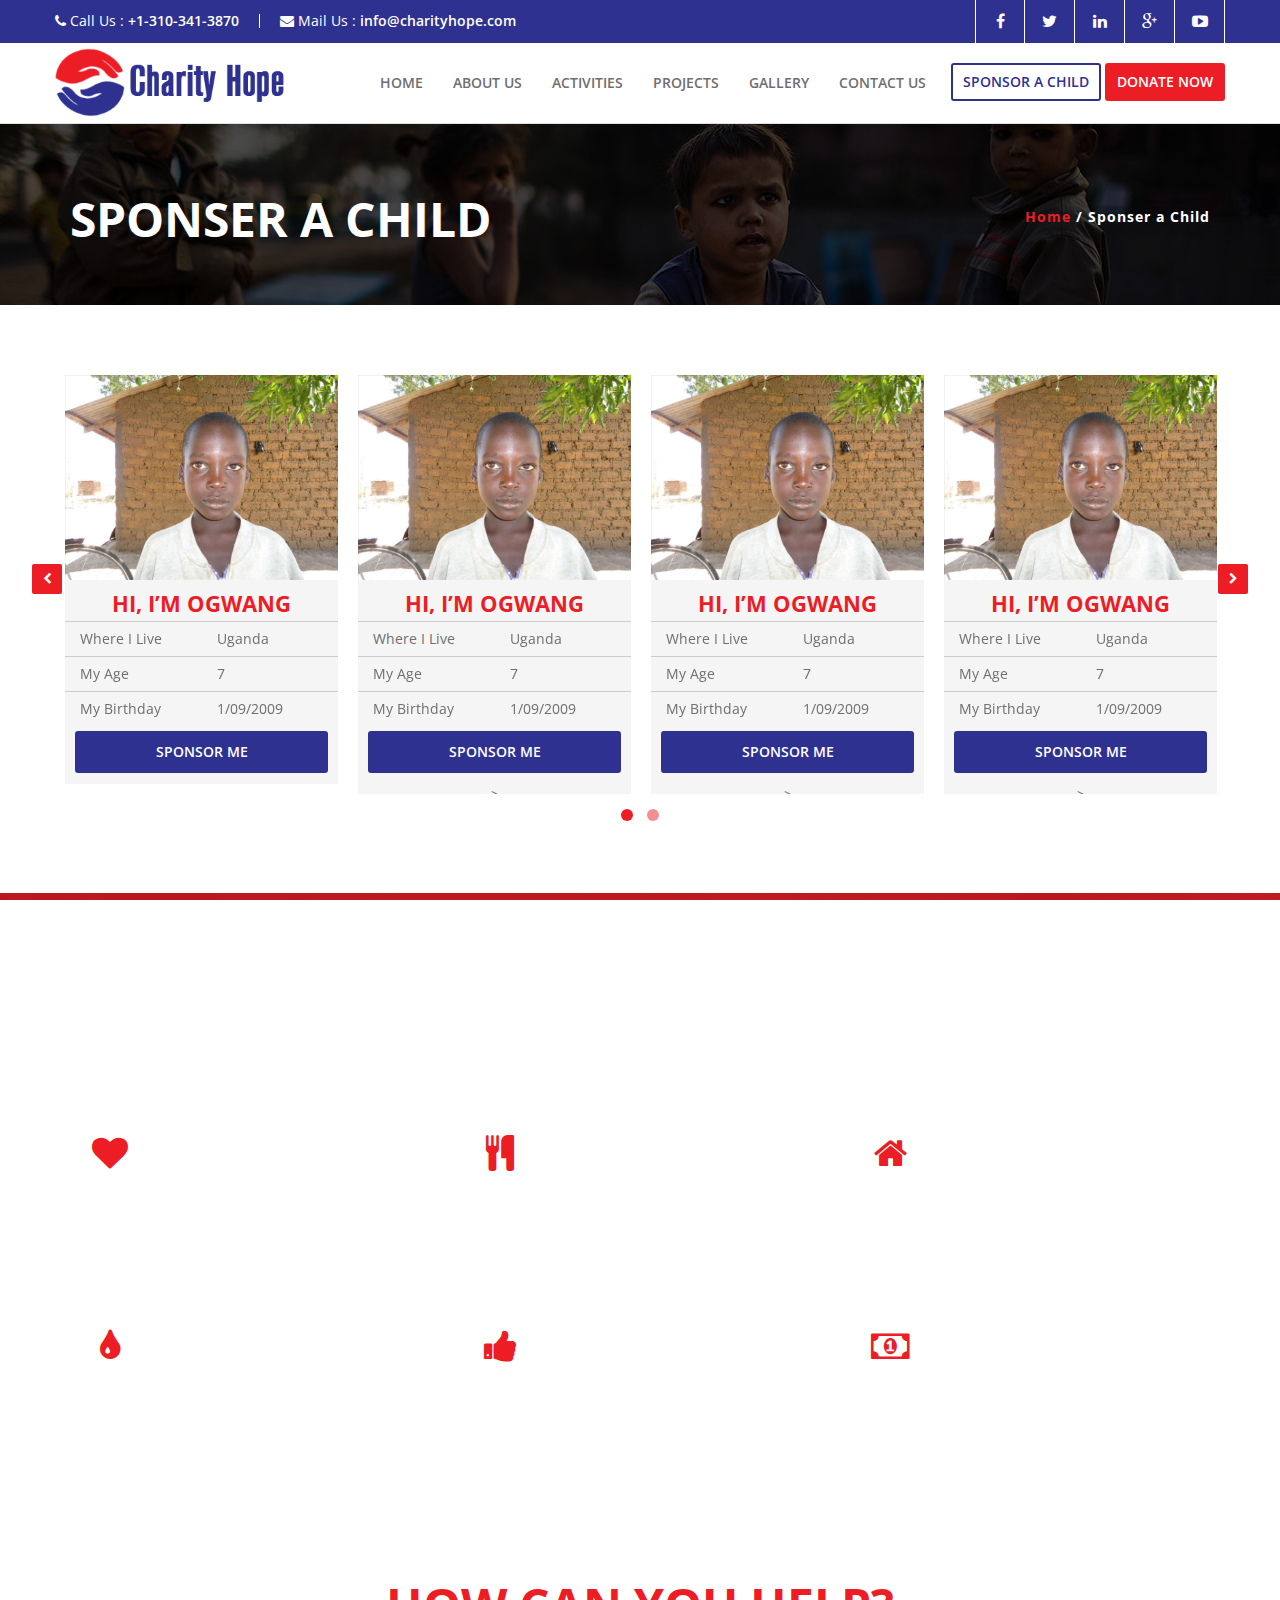
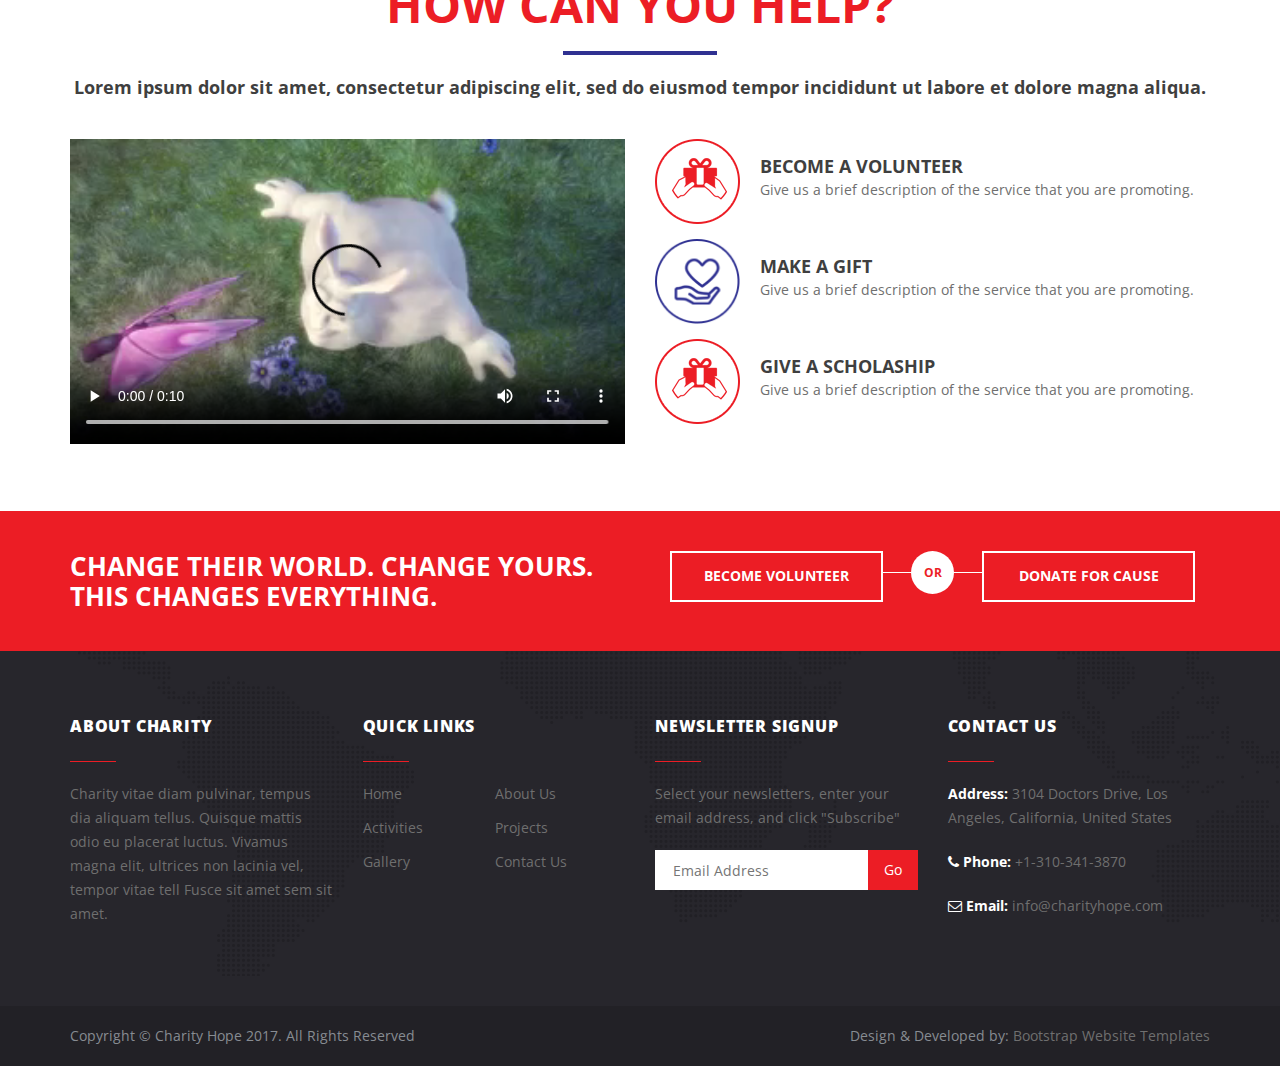
<file: sponsor-a-child.html>
<!--
Template Name: Charity Hope
Title: charity website template free download bootstrap Charity Hope
Description: charity website template with bootstrap framework for free download best suited for ngos charities.
Keyword: charity website template, bootstrap charity template free, charity website templates bootstrap, donation website template free, charity website templates bootstrap free download
Author: Bootstrap Website Templates
Author URI: https://bootstrapwebtemplates.com/
Template URI: https://bootstrapwebtemplates.com/free-download-bootstrap-charity-website-template
Tags: charity, charity hub, donate, donations, foundation, fundraising, ngo, non profit, non-profit, nonprofit, organization, social, volunteer, welfare, Causes
License: Creative Commons Attribution 3.0 Unported
License URL: http://creativecommons.org/licenses/by/3.0/
-->

<!DOCTYPE HTML>
<html class="no-js" lang="de">
<head>
<meta charset="utf-8">
<meta http-equiv="X-UA-Compatible" content="IE=edge">
<meta name="viewport" content="width=device-width, initial-scale=1.0">
<meta name="description" content="">
<meta name="keywords" content="">
<meta name="robots" content="index,follow">

<title>Charity Hope</title>

<link href="css/font-awesome.min.css" rel="stylesheet">
<link href="css/animate.css" rel="stylesheet">
<link href="css/bootsnav.css" rel="stylesheet">
<link href="css/bootstrap.css" rel="stylesheet">
<link href="css/style.css" rel="stylesheet">
<link rel="stylesheet" href="css/owl.carousel.css">
<link href="css/owl.theme.css" rel="stylesheet">

<link href='https://fonts.googleapis.com/css?family=Open+Sans:400,700' rel='stylesheet' type='text/css'> 
<link href="https://fonts.googleapis.com/css?family=Kaushan+Script" rel="stylesheet">  
</head>
<body>
<div class="topbar">
<div class="container">
<div class="row"> 
<div class="bar-phone">
<i class="fa fa-phone"></i> <span>Call Us :</span> <strong>+1-310-341-3870</strong>
</div>
<div class="bar-mail">
<i class="fa fa-envelope"></i> <span>Mail Us :</span> <strong>info@charityhope.com</strong>
</div>
<div class="header-social">
<a class="facebook" href="#" title="facebook" target="_blank" rel="nofollow"><i class="fa fa-facebook"></i>  </a>
<a class="twitter" href="#" title="twitter" target="_blank" rel="nofollow"><i class="fa fa-twitter"></i>  </a>
<a class="linkedin" href="#" title="linkedin" target="_blank" rel="nofollow"><i class="fa fa-linkedin"></i>  </a>
<a class="google" href="#" title="google-plus" target="_blank" rel="nofollow"><i class="fa fa-google-plus"></i>  </a>
<a class="youtube" href="#" title="youtube-play" target="_blank" rel="nofollow"><i class="fa fa-youtube-play"></i>  </a>
</div>
</div>
</div>
</div>
<nav class="navbar navbar-default navbar-sticky bootsnav">
<div class="container">
<div class="row"> 
<div class="attr-nav">
<a class="sponsor-button" href="sponsor-a-child.html">sponsor a child</a>
<a class="donation" href="donate.html">donate now</a>
</div>           
<div class="navbar-header">
<button type="button" class="navbar-toggle" data-toggle="collapse" data-target="#navbar-menu">
<i class="fa fa-bars"></i>
</button>
<a class="navbar-brand logo" href="index.html"><img src="images/logo.png" class="img-responsive" /></a>
</div>
<div class="collapse navbar-collapse" id="navbar-menu">
<ul class="nav navbar-nav navbar-right" data-in="fadeInDown" data-out="fadeOutUp">
<li><a href="index.html">Home</a></li>
<li><a href="about-us.html">About Us</a></li>
<li><a href="activities.html">Activities</a></li>
<li><a href="projects.html">Projects</a></li>
<li><a href="gallery.html">Gallery</a></li>
<li><a href="contact.html">Contact Us</a></li>
</ul>
</div>
</div>
</div>
</nav>

<section id="inner-banner">
<div class="overlay">
<div class="container">
<div class="row"> 
<div class="col-sm-6"><h1>SPONSER A CHILD</h1></div>
<div class="col-sm-6">
<h6 class="breadcrumb"><a href="index.html">Home</a> / Sponser a Child</h6></div>
</div>
</div>
</div>
</section>

<section id="about-sec">
<div class="container">
<div class="row text-center">
<div id="owl-demo" class="owl-carousel owl-theme">
          
<div class="item">
<div class="sponser-box">
<img src="images/sponser.jpg" alt="Owl Image">
<h4>Hi, I’m Ogwang</h4>
<div class="spon-bdr clearfix">
<div class="col-xs-6">Where I Live</div> 
<div class="col-xs-6">Uganda</div>
</div>
<div class="spon-bdr clearfix">
<div class="col-xs-6">My Age</div> 
<div class="col-xs-6">7</div>
</div>
<div class="spon-bdr clearfix">
<div class="col-xs-6">My Birthday</div> 
<div class="col-xs-6">1/09/2009</div>
</div>
<a href="sponser.html" class="btn1">Sponsor me</a>
</div>
</div>

<div class="item">
<div class="sponser-box">
<img src="images/sponser.jpg" alt="Owl Image">
<h4>Hi, I’m Ogwang</h4>
<div class="spon-bdr clearfix">
<div class="col-xs-6">Where I Live</div> 
<div class="col-xs-6">Uganda</div>
</div>
<div class="spon-bdr clearfix">
<div class="col-xs-6">My Age</div> 
<div class="col-xs-6">7</div>
</div>
<div class="spon-bdr clearfix">
<div class="col-xs-6">My Birthday</div> 
<div class="col-xs-6">1/09/2009</div>
</div>
<a href="sponser.html" class="btn1">Sponsor me</a>>
</div>
</div>

<div class="item">
<div class="sponser-box">
<img src="images/sponser.jpg" alt="Owl Image">
<h4>Hi, I’m Ogwang</h4>
<div class="spon-bdr clearfix">
<div class="col-xs-6">Where I Live</div> 
<div class="col-xs-6">Uganda</div>
</div>
<div class="spon-bdr clearfix">
<div class="col-xs-6">My Age</div> 
<div class="col-xs-6">7</div>
</div>
<div class="spon-bdr clearfix">
<div class="col-xs-6">My Birthday</div> 
<div class="col-xs-6">1/09/2009</div>
</div>
<a href="sponser.html" class="btn1">Sponsor me</a>>
</div>
</div>

<div class="item">
<div class="sponser-box">
<img src="images/sponser.jpg" alt="Owl Image">
<h4>Hi, I’m Ogwang</h4>
<div class="spon-bdr clearfix">
<div class="col-xs-6">Where I Live</div> 
<div class="col-xs-6">Uganda</div>
</div>
<div class="spon-bdr clearfix">
<div class="col-xs-6">My Age</div> 
<div class="col-xs-6">7</div>
</div>
<div class="spon-bdr clearfix">
<div class="col-xs-6">My Birthday</div> 
<div class="col-xs-6">1/09/2009</div>
</div>
<a href="sponser.html" class="btn1">Sponsor me</a>>
</div>
</div>

<div class="item">
<div class="sponser-box">
<img src="images/sponser.jpg" alt="Owl Image">
<h4>Hi, I’m Ogwang</h4>
<div class="spon-bdr clearfix">
<div class="col-xs-6">Where I Live</div> 
<div class="col-xs-6">Uganda</div>
</div>
<div class="spon-bdr clearfix">
<div class="col-xs-6">My Age</div> 
<div class="col-xs-6">7</div>
</div>
<div class="spon-bdr clearfix">
<div class="col-xs-6">My Birthday</div> 
<div class="col-xs-6">1/09/2009</div>
</div>
<a href="sponser.html" class="btn1">Sponsor me</a>>
</div>
</div>

<div class="item">
<div class="sponser-box">
<img src="images/sponser.jpg" alt="Owl Image">
<h4>Hi, I’m Ogwang</h4>
<div class="spon-bdr clearfix">
<div class="col-xs-6">Where I Live</div> 
<div class="col-xs-6">Uganda</div>
</div>
<div class="spon-bdr clearfix">
<div class="col-xs-6">My Age</div> 
<div class="col-xs-6">7</div>
</div>
<div class="spon-bdr clearfix">
<div class="col-xs-6">My Birthday</div> 
<div class="col-xs-6">1/09/2009</div>
</div>
<a href="sponser.html" class="btn1">Sponsor me</a>>
</div>
</div>

<div class="item">
<div class="sponser-box">
<img src="images/sponser.jpg" alt="Owl Image">
<h4>Hi, I’m Ogwang</h4>
<div class="spon-bdr clearfix">
<div class="col-xs-6">Where I Live</div> 
<div class="col-xs-6">Uganda</div>
</div>
<div class="spon-bdr clearfix">
<div class="col-xs-6">My Age</div> 
<div class="col-xs-6">7</div>
</div>
<div class="spon-bdr clearfix">
<div class="col-xs-6">My Birthday</div> 
<div class="col-xs-6">1/09/2009</div>
</div>
<a href="sponser.html" class="btn1">Sponsor me</a>>
</div>
</div>

<div class="item">
<div class="sponser-box">
<img src="images/sponser.jpg" alt="Owl Image">
<h4>Hi, I’m Ogwang</h4>
<div class="spon-bdr clearfix">
<div class="col-xs-6">Where I Live</div> 
<div class="col-xs-6">Uganda</div>
</div>
<div class="spon-bdr clearfix">
<div class="col-xs-6">My Age</div> 
<div class="col-xs-6">7</div>
</div>
<div class="spon-bdr clearfix">
<div class="col-xs-6">My Birthday</div> 
<div class="col-xs-6">1/09/2009</div>
</div>
<a href="sponser.html" class="btn1">Sponsor me</a>>
</div>
</div>
 
</div>

</div>
</div>
</section>

<section id="activities-sec">
<div class="container">
<div class="row text-center">
<h1>WHAT WE DO?</h1>
<hr>
<h5>Lorem ipsum dolor sit amet, consectetur adipiscing elit, sed do eiusmod tempor incididunt ut labore et dolore magna aliqua.</h5>
<div class="text-left"> 
<div class="col-md-4 clearfix top-off">
<div class="grid-content-left"><i class="fa fa-heart"></i></div>
<div class="grid-content-wrapper"><h4>Charity for Education</h4><p>Lorem ipsum dolor sit amet, consectetur adipiscing elit. Ut efficitur eget justo quis dignissim.</p>
<a href="activities.html" title="" >Read More</a>
</div>
</div>
<div class="col-md-4 clearfix top-off">
<div class="grid-content-left"><i class="fa fa-cutlery"></i></div>
<div class="grid-content-wrapper"><h4>Feed for Hungry Child</h4><p>Lorem ipsum dolor sit amet, consectetur adipiscing elit. Ut efficitur eget justo quis dignissim.</p>
<a href="activities.html" title="" >Read More</a>
</div>
</div>
<div class="col-md-4 clearfix top-off">
<div class="grid-content-left"><i class="fa fa-home"></i></div>
<div class="grid-content-wrapper"><h4>Home for Homeless</h4><p>Lorem ipsum dolor sit amet, consectetur adipiscing elit. Ut efficitur eget justo quis dignissim.</p>
<a href="activities.html" title="" >Read More</a>
</div>
</div>
<div class="col-md-4 clearfix top-off">
<div class="grid-content-left"><i class="fa fa-tint"></i></div>
<div class="grid-content-wrapper"><h4>Bringing Clean Water</h4><p>Lorem ipsum dolor sit amet, consectetur adipiscing elit. Ut efficitur eget justo quis dignissim.</p>
<a href="activities.html" title="" >Read More</a>
</div>
</div>
<div class="col-md-4 clearfix top-off">
<div class="grid-content-left"><i class="fa fa-thumbs-up"></i></div>
<div class="grid-content-wrapper"><h4>Help Little Hands</h4><p>Lorem ipsum dolor sit amet, consectetur adipiscing elit. Ut efficitur eget justo quis dignissim.</p>
<a href="activities.html" title="" >Read More</a>
</div>
</div>
<div class="col-md-4 clearfix top-off">
<div class="grid-content-left"><i class="fa fa-money"></i></div>
<div class="grid-content-wrapper"><h4>Donate for Children</h4><p>Lorem ipsum dolor sit amet, consectetur adipiscing elit. Ut efficitur eget justo quis dignissim.</p>
<a href="activities.html" title="" >Read More</a>
</div>
</div>
</div>
</div>
</div>
</section>

<section id="video-sec">
<div class="container">
<div class="row text-center">
<h1>How can you help?</h1>
<hr>
<h5>Lorem ipsum dolor sit amet, consectetur adipiscing elit, sed do eiusmod tempor incididunt ut labore et dolore magna aliqua.</h5>
<div class="text-left"> 
<div class="col-md-6 clearfix top-off">
<video width="400" controls>
 <source src="images/mov_bbb.mp4" type="video/mp4">
</video>
</div>
<div class="col-md-6 clearfix top-off">
<div class="media">
<div class="media-image">
<img src="images/g1.png" class="attachment-full size-full" alt="g1">																							</div>
<div class="media-text">
<h5>BECOME A VOLUNTEER</h5>
<p>Give us a brief description of the service that you are promoting.</p>
</div>
</div>
<div class="media">
<div class="media-image">
<img src="images/g2.png" class="attachment-full size-full" alt="g1">																							</div>
<div class="media-text">
<h5>MAKE A GIFT</h5>
<p>Give us a brief description of the service that you are promoting.</p>
</div>
</div>
<div class="media">
<div class="media-image">
<img src="images/g1.png" class="attachment-full size-full" alt="g1">																							</div>
<div class="media-text">
<h5>GIVE A SCHOLASHIP</h5>
<p>Give us a brief description of the service that you are promoting.</p>
</div>
</div>
</div>
</div>
</div>
</div>
</section>

<div class="callout">
<div class="container">
		<div class="row">
			<div class="col-md-6">
				<h2>Change Their World. Change Yours. This changes everything.</h2><!-- /.callout-title -->
			</div><!-- /.columns large-6 -->
			
			<div class="col-md-6">
				<div class="callout-actions">
					<a href="contact.html" class="button">Become Volunteer</a>

					<span class="callout-separator">
						<span>Or</span>
					</span>

					<a href="donate.html" class="button">Donate For Cause</a>
				</div><!-- /.callout-actions -->
			</div><!-- /.columns large-6 -->
		</div><!-- /.row -->
</div>
</div>

<footer class="footer">
		<div class="footer-body">
                <div class="container">
			<div class="row">
				<div class="col-md-3">
					<div class="footer-section">
						<h4 class="footer-section-title">About Charity</h4><!-- /.footer-section-title -->
						
						<div class="footer-section-body">
							<p>Charity vitae diam pulvinar, tempus dia aliquam tellus. Quisque mattis odio eu placerat luctus. Vivamus magna elit, ultrices non lacinia vel, tempor vitae tell Fusce sit amet sem sit amet.</p>
						</div><!-- /.footer-section-body -->
					</div><!-- /.footer-section -->
				</div><!-- /.columns large-3 medium-12 -->
				
				<div class="col-md-3">
					<div class="footer-section">
						<h4 class="footer-section-title">Quick Links</h4><!-- /.footer-section-title -->
						
						<div class="footer-section-body">
							<ul class="list-links">
								<li>
									<a href="index.html">Home</a>
								</li>
								
								<li>
									<a href="about-us.html">About Us</a>
								</li>
								
								<li>
									<a href="activities.html">Activities</a>
								</li>
                                <li>
									<a href="projects.html">Projects</a>
								</li>
								
								<li>
									<a href="gallery.html">Gallery</a>
								</li>
								
								<li>
									<a href="contact.html">Contact Us</a>
								</li>
								
							</ul><!-- /.list-links -->

						</div><!-- /.footer-section-body -->
					</div><!-- /.footer-section -->
				</div><!-- /.columns large-3 medium-12 -->
				
				<div class="col-md-3">
					<div class="footer-section">
						<h4 class="footer-section-title">Newsletter Signup</h4><!-- /.footer-section-title -->
						
						<div class="footer-section-body">
							<p>Select your newsletters, enter your email address, and click "Subscribe"</p>

							<div class="subscribe">
								<form action="?" method="post">
									<input type="submit" value="Go" class="subscribe-btn">
									
									<div class="subscribe-inner">
										<input type="email" id="mail" name="mail" value="" placeholder="Email Address" class="subscribe-field">
									</div><!-- /.subscribe-inner -->
								</form>
							</div><!-- /.subscribe -->
						</div><!-- /.footer-section-body -->
					</div><!-- /.footer-section -->
				</div><!-- /.columns large-3 medium-12 -->
				
				<div class="col-md-3">
					<div class="footer-section">
						<h4 class="footer-section-title">Contact Us</h4><!-- /.footer-section-title -->
						
						<div class="footer-section-body">
							<p><b>Address:</b> 3104 Doctors Drive, Los Angeles, California, United States</p>

							<div class="footer-contacts">
								<p>
									<b>
										<i class="fa fa-phone"></i> Phone:
									</b>

									+1-310-341-3870
								</p>
								
								<p>
									<b>
										<i class="fa fa-envelope-o"></i> Email:
									</b>

									info@charityhope.com
								</p>
							</div><!-- /.footer-contacts -->
						</div><!-- /.footer-section-body -->
					</div><!-- /.footer-section -->
				</div><!-- /.columns large-3 medium-12 -->
			</div><!-- /.row -->
		</div>
        </div><!-- /.footer-body -->

		<div class="bwt-footer-copyright">
<div class="container">
<div class="row">
<div class="col-md-6 copyright">
<div class="left-text">Copyright &copy; Charity Hope 2017. All Rights Reserved</div>
</div>
        </div>
        </div>
        </div>
	</footer>

<script type="text/javascript" src="js/jquery.min.js"></script>
<script src="js/bootstrap.js"></script>
<script src="js/bootsnav.js"></script>
<script src="js/banner.js"></script>  
<script src="js/owl.carousel.js"></script>
 <script>
          $(document).ready(function() {
 
  $("#owl-demo").owlCarousel({
 
      autoPlay: 5000, //Set AutoPlay to 3 seconds
	  navigation : true,
      navigationText:["",""],
      items : 4,
      itemsDesktop : [1199,3],
      itemsDesktopSmall : [979,3]
 
  });
 
});
          </script>
          <script src="js/script.js"></script>
</body>
</html>
</file>
<file: css/swipebox.css>
/*! Swipebox v1.3.0 | Constantin Saguin csag.co | MIT License | github.com/brutaldesign/swipebox */
html.swipebox-html.swipebox-touch {
  overflow: hidden !important;
}

#swipebox-overlay img {
  border: none !important;
}

#swipebox-overlay {
  width: 100%;
  height: 100%;
  position: fixed;
  top: 0;
  left: 0;
  z-index: 999999 !important;
  overflow: hidden;
  -webkit-user-select: none;
     -moz-user-select: none;
      -ms-user-select: none;
          user-select: none;
}

#swipebox-container {
  position: relative;
  width: 100%;
  height: 100%;
}

#swipebox-slider {
  -webkit-transition: -webkit-transform 0.4s ease;
          transition: transform 0.4s ease;
  height: 100%;
  left: 0;
  top: 0;
  width: 100%;
  white-space: nowrap;
  position: absolute;
  display: none;
  cursor: pointer;
}
#swipebox-slider .slide {
  height: 100%;
  width: 100%;
  line-height: 1px;
  text-align: center;
  display: inline-block;
}
#swipebox-slider .slide:before {
  content: "";
  display: inline-block;
  height: 50%;
  width: 1px;
  margin-right: -1px;
}
#swipebox-slider .slide img,
#swipebox-slider .slide .swipebox-video-container,
#swipebox-slider .slide .swipebox-inline-container {
  display: inline-block;
  max-height: 100%;
  max-width: 100%;
  margin: 0;
  padding: 0;
  width: auto;
  height: auto;
  vertical-align: middle;
}
#swipebox-slider .slide .swipebox-video-container {
  background: none;
  max-width: 1140px;
  max-height: 100%;
  width: 100%;
  padding: 5%;
  -webkit-box-sizing: border-box;
          box-sizing: border-box;
}
#swipebox-slider .slide .swipebox-video-container .swipebox-video {
  width: 100%;
  height: 0;
  padding-bottom: 56.25%;
  overflow: hidden;
  position: relative;
}
#swipebox-slider .slide .swipebox-video-container .swipebox-video iframe {
  width: 100% !important;
  height: 100% !important;
  position: absolute;
  top: 0;
  left: 0;
}
#swipebox-slider .slide-loading {
  background: url(../images/loader.gif) no-repeat center center;
}

#swipebox-bottom-bar,
#swipebox-top-bar {
  -webkit-transition: 0.5s;
          transition: 0.5s;
  position: absolute;
  left: 0;
  z-index: 999;
  height: 50px;
  width: 100%;
}

#swipebox-bottom-bar {
  bottom: -50px;
}
#swipebox-bottom-bar.visible-bars {
  -webkit-transform: translate3d(0, -50px, 0);
          transform: translate3d(0, -50px, 0);
}

#swipebox-top-bar {
  top: -50px;
}
#swipebox-top-bar.visible-bars {
  -webkit-transform: translate3d(0, 50px, 0);
          transform: translate3d(0, 50px, 0);
}

#swipebox-title {
  display: block;
  width: 100%;
  text-align: center;
}

#swipebox-prev,
#swipebox-next,
#swipebox-close {
  background-image: url(../images/icons.png);
  background-repeat: no-repeat;
  border: none !important;
  text-decoration: none !important;
  cursor: pointer;
  width: 50px;
  height: 50px;
  top: 0;
}

#swipebox-arrows {
  display: block;
  margin: 0 auto;
  width: 100%;
  height: 50px;
}

#swipebox-prev {
  background-position: -32px 13px;
  float: left;
}

#swipebox-next {
  background-position: -78px 13px;
  float: right;
}

#swipebox-close {
  top: 0;
  right: 0;
  position: absolute;
  z-index: 9999;
  background-position: 15px 12px;
}

.swipebox-no-close-button #swipebox-close {
  display: none;
}

#swipebox-prev.disabled,
#swipebox-next.disabled {
  opacity: 0.3;
}

.swipebox-no-touch #swipebox-overlay.rightSpring #swipebox-slider {
  -webkit-animation: rightSpring 0.3s;
          animation: rightSpring 0.3s;
}
.swipebox-no-touch #swipebox-overlay.leftSpring #swipebox-slider {
  -webkit-animation: leftSpring 0.3s;
          animation: leftSpring 0.3s;
}

.swipebox-touch #swipebox-container:before, .swipebox-touch #swipebox-container:after {
  -webkit-backface-visibility: hidden;
          backface-visibility: hidden;
  -webkit-transition: all .3s ease;
          transition: all .3s ease;
  content: ' ';
  position: absolute;
  z-index: 999;
  top: 0;
  height: 100%;
  width: 20px;
  opacity: 0;
}
.swipebox-touch #swipebox-container:before {
  left: 0;
  -webkit-box-shadow: inset 10px 0px 10px -8px #656565;
          box-shadow: inset 10px 0px 10px -8px #656565;
}
.swipebox-touch #swipebox-container:after {
  right: 0;
  -webkit-box-shadow: inset -10px 0px 10px -8px #656565;
          box-shadow: inset -10px 0px 10px -8px #656565;
}
.swipebox-touch #swipebox-overlay.leftSpringTouch #swipebox-container:before {
  opacity: 1;
}
.swipebox-touch #swipebox-overlay.rightSpringTouch #swipebox-container:after {
  opacity: 1;
}

@-webkit-keyframes rightSpring {
  0% {
    left: 0;
  }

  50% {
    left: -30px;
  }

  100% {
    left: 0;
  }
}

@keyframes rightSpring {
  0% {
    left: 0;
  }

  50% {
    left: -30px;
  }

  100% {
    left: 0;
  }
}
@-webkit-keyframes leftSpring {
  0% {
    left: 0;
  }

  50% {
    left: 30px;
  }

  100% {
    left: 0;
  }
}
@keyframes leftSpring {
  0% {
    left: 0;
  }

  50% {
    left: 30px;
  }

  100% {
    left: 0;
  }
}
@media screen and (min-width: 800px) {
  #swipebox-close {
    right: 10px;
  }

  #swipebox-arrows {
    width: 92%;
    max-width: 800px;
  }
}
/* Skin 
--------------------------*/
#swipebox-overlay {
  background: #0d0d0d;
}

#swipebox-bottom-bar,
#swipebox-top-bar {
  text-shadow: 1px 1px 1px black;
  background: #000;
  opacity: 0.95;
}

#swipebox-top-bar {
  color: white !important;
  font-size: 15px;
  line-height: 43px;
  font-family: Helvetica, Arial, sans-serif;
}
</file>
<file: css/bootsnav.css>
/* ==============================================================

Template name : Bootsnav - Multi Purpose Header
Categorie : Bootstrap Menu in CSS
Author : adamnurdin01
Version : v.1.1
Created : 2016-06-02
Last update : 2016-06-11

============================================================== */

/* MEGAMENU STYLE
=================================*/
nav.bootsnav .dropdown.megamenu-fw {
    position: static;
}

nav.bootsnav .container {
    position: relative;
}

nav.bootsnav .megamenu-fw .dropdown-menu {
    left: auto;
}

nav.bootsnav .megamenu-content {
    padding: 15px;
    width: 100% !important;
}

nav.bootsnav .megamenu-content .title{
    margin-top: 0;
}

nav.bootsnav .dropdown.megamenu-fw .dropdown-menu {
    left: 0;
    right: 0;
}

/* Navbar
=================================*/
nav.navbar.bootsnav{
    margin-bottom: 0;
    -moz-border-radius: 0px;
    -webkit-border-radius: 0px;
    -o-border-radius: 0px;
    border-radius: 0px;
    background-color: #fff;
    border: none;
    border-bottom: solid 1px #e0e0e0;
    z-index: 9;
}

nav.navbar.bootsnav ul.nav > li > a{
    color: #6f6f6f;
    background-color: transparent !important;
	text-transform:uppercase;
	font-size:14px;
	letter-spacing:0px;
}

nav.navbar.bootsnav ul.nav li.megamenu-fw > a:hover,
nav.navbar.bootsnav ul.nav li.megamenu-fw > a:focus,
nav.navbar.bootsnav ul.nav li.active > a:hover,
nav.navbar.bootsnav ul.nav li.active > a:focus,
nav.navbar.bootsnav ul.nav li.active > a{
    background-color: transparent;
}

nav.navbar.bootsnav .navbar-toggle{
    background-color: #fff !important;
    border: none;
    padding: 0;
    font-size: 18px;
    position: relative;
    top: 5px;
}

nav.navbar.bootsnav ul.nav .dropdown-menu .dropdown-menu{
    top: 0;
    left: 100%;
}

nav.navbar.bootsnav ul.nav ul.dropdown-menu > li > a{
    white-space:normal;
}


ul.menu-col{
    padding: 0;
    margin: 0;
    list-style: none;
}

ul.menu-col li a{
    color: #6f6f6f;
}

ul.menu-col li a:hover,
ul.menu-col li a:focus{
    text-decoration: none;
}

/* Navbar Full
=================================*/
nav.bootsnav.navbar-full{
    padding-bottom: 10px;
    padding-top: 10px;
}

nav.bootsnav.navbar-full .navbar-header{
    display: block;
    width: 100%;
}

nav.bootsnav.navbar-full .navbar-toggle{
    display: inline-block;
    margin-right: 0;
    position: relative;
    top: 0;
    font-size: 30px;
    -webkit-transition: all 1s ease-in-out;
	-moz-transition: all 1s ease-in-out;
	-o-transition: all 1s ease-in-out;
	-ms-transition: all 1s ease-in-out;
	transition: all 1s ease-in-out;
}

nav.bootsnav.navbar-full .navbar-collapse{
    position: fixed;
    width: 100%;
    height: 100% !important;
    top: 0;
    left: 0;
    padding: 0;
    display: none !important;
    z-index: 9;
}

nav.bootsnav.navbar-full .navbar-collapse.in{
    display: block !important;
}

nav.bootsnav.navbar-full .navbar-collapse .nav-full{
    overflow: auto;
}

nav.bootsnav.navbar-full .navbar-collapse .wrap-full-menu{
    display: table-cell;
    vertical-align: middle;
    background-color: #fff;
    overflow: auto;
}

nav.bootsnav.navbar-full .navbar-collapse .nav-full::-webkit-scrollbar {
    width: 0;
}

nav.bootsnav.navbar-full .navbar-collapse .nav-full::-moz-scrollbar {
    width: 0;
}

nav.bootsnav.navbar-full .navbar-collapse .nav-full::-ms-scrollbar {
    width: 0;
}

nav.bootsnav.navbar-full .navbar-collapse .nav-full::-o-scrollbar {
    width: 0;
}


nav.bootsnav.navbar-full .navbar-collapse ul.nav{
    display: block;
    width: 100%;
    overflow: auto;
}

nav.bootsnav.navbar-full .navbar-collapse ul.nav a:hover,
nav.bootsnav.navbar-full .navbar-collapse ul.nav a:focus,
nav.bootsnav.navbar-full .navbar-collapse ul.nav a{
    background-color: transparent;
}

nav.bootsnav.navbar-full .navbar-collapse ul.nav > li{
    float: none;
    display: block;
    text-align: center;
}

nav.bootsnav.navbar-full .navbar-collapse ul.nav > li > a{
    display: table;
    margin: auto;
    text-transform: uppercase;
    font-weight: bold;
    letter-spacing: 2px;
    font-size: 24px;
    padding: 10px 15px;
}

li.close-full-menu > a{
    padding-top: 0px !important;
    padding-bottom: 0px !important;
}

li.close-full-menu{
    padding-top: 30px !important;
    padding-bottom: 30px !important;
}

/* Atribute Navigation
=================================*/
.attr-nav{
    float: right;
    display: inline-block;
    margin-left: 40px;
    margin-right: 0px;
}

.attr-nav > ul{
    padding: 0;
    margin: 0 0 -7px 0;
    list-style: none;
    display: inline-block;
}

.attr-nav > ul > li{
    float: left;
    display: block;
}

.attr-nav > ul > li > a{
    color: #6f6f6f;
    display: block;
    padding: 28px 15px;
    position: relative;
}

.attr-nav > ul > li > a span.badge{
    position: absolute;
    top: 50%;
    margin-top: -15px;
    right: 5px;
    font-size: 10px;
    padding: 0;
    width: 15px;
    height: 15px;
    padding-top: 2px;
}

.attr-nav > ul > li.dropdown ul.dropdown-menu{
    -moz-border-radius: 0px;
    -webkit-border-radius: 0px;
    -o-border-radius: 0px;
    border-radius: 0px;
    -moz-box-shadow: 0px 0px 0px;
    -webkit-box-shadow: 0px 0px 0px;
    -o-box-shadow: 0px 0px 0px;
    box-shadow: 0px 0px 0px;
    border: solid 1px #e0e0e0;
}

ul.cart-list{
    padding: 0 !important;
    width: 250px !important;
}

ul.cart-list > li{
    position: relative;
    border-bottom: solid 1px #efefef;
    padding: 15px 15px 23px 15px !important;
}

ul.cart-list > li > a.photo{
    padding: 0 !important;
    margin-right: 15px;
    float: left;
    display: block;
    width: 50px;
    height: 50px;
    left: 15px;
    top: 15px;
}

ul.cart-list > li img{
    width: 50px;
    height: 50px;
    border: solid 1px #efefef;
}

ul.cart-list > li > h6{
    margin: 0;
}

ul.cart-list > li > h6 > a.photo{
    padding: 0 !important;
    display: block;
}

ul.cart-list > li > p{
    margin-bottom: 0;
}

ul.cart-list > li.total{
    background-color: #f5f5f5;
    padding-bottom: 15px !important;
}

ul.cart-list > li.total > .btn{
    display: inline-block;
    border-bottom: solid 1px #efefef !important;
}

ul.cart-list > li .price{
    font-weight: bold;
}

ul.cart-list > li.total > span{
    padding-top: 8px;
}

/* Top Search
=================================*/
.top-search{
    background-color: #333;
    padding: 10px 0;
    display: none;
}

.top-search input.form-control{
    background-color: transparent;
    border: none;
    -moz-box-shadow: 0px 0px 0px;
    -webkit-box-shadow: 0px 0px 0px;
    -o-box-shadow: 0px 0px 0px;
    box-shadow: 0px 0px 0px;
    color: #fff;
    height: 40px;
    padding: 0 15px;
}

.top-search .input-group-addon{
    background-color: transparent;
    border: none;
    color: #fff;
    padding-left: 0;
    padding-right: 0;
}

.top-search .input-group-addon.close-search{
    cursor: pointer;
}

/* Side Menu
=================================*/
body{
    -webkit-transition: all 0.3s ease-in-out;
	-moz-transition: all 0.3s ease-in-out;
	-o-transition: all 0.3s ease-in-out;
	-ms-transition: all 0.3s ease-in-out;
	transition: all 0.3s ease-in-out;
}

body.on-side{
    margin-left: -280px;
}

.side{
    position: fixed;
    top: 0;
    right: -280px;
    width: 280px;
    padding: 25px 30px;
    height: 100%;
    display: block;
    background-color: #333;
    -webkit-transition: all 0.3s ease-in-out;
	-moz-transition: all 0.3s ease-in-out;
	-o-transition: all 0.3s ease-in-out;
	-ms-transition: all 0.3s ease-in-out;
	transition: all 0.3s ease-in-out;
    z-index: 9;
}

.side.on{
    right: 0;
}

.side .close-side{
    float: right;
    color: #fff;
    position: relative;
    z-index: 2;
    font-size: 16px;
}

.side .widget{
    position: relative;
    z-index: 1;
    margin-bottom: 25px;
}

.side .widget .title{
    color: #fff;
    margin-bottom: 15px;
}

.side .widget ul.link{
    padding: 0;
    margin: 0;
    list-style: none;
}

.side .widget ul.link li a{
    color: #9f9f9f;
    letter-spacing: 1px;
}

.side .widget ul.link li a:focus,
.side .widget ul.link li a:hover{
    color: #fff;
    text-decoration: none;
}

/* Share
=================================*/
nav.navbar.bootsnav .share{
    padding: 0 30px;
    margin-bottom: 30px;
}

nav.navbar.bootsnav .share ul{
    display: inline-block;
    padding: 0;
    margin: 0 0 -7px 0;
    list-style: none;
}

nav.navbar.bootsnav .share ul > li{
    float: left;
    display: block;
    margin-right: 5px;
}

nav.navbar.bootsnav .share ul > li > a{
    display: table-cell;
    vertical-align: middle;
    text-align: center;
    width: 35px;
    height: 35px;
    -moz-border-radius: 50%;
    -webkit-border-radius: 50%;
    -o-border-radius: 50%;
    border-radius: 50%;
    background-color: #cfcfcf;
    color: #fff;
}

/* Transparent
=================================*/
nav.navbar.bootsnav.navbar-fixed{
    position: fixed;
    display: block;
    width: 100%;
}

nav.navbar.bootsnav.no-background{
    -webkit-transition: all 1s ease-in-out;
	-moz-transition: all 1s ease-in-out;
	-o-transition: all 1s ease-in-out;
	-ms-transition: all 1s ease-in-out;
	transition: all 1s ease-in-out;
}

/* Navbar Sticky
=================================*/
.wrap-sticky{
    position: relative;
    -webkit-transition: all 0.3s ease-in-out;
	-moz-transition: all 0.3s ease-in-out;
	-o-transition: all 0.3s ease-in-out;
	-ms-transition: all 0.3s ease-in-out;
	transition: all 0.3s ease-in-out;
}

.wrap-sticky nav.navbar.bootsnav{
    position: absolute;
    width: 100%;
    left: 0;
    top: 0;
	z-index:999999;
}

.wrap-sticky nav.navbar.bootsnav.sticked{
    position: fixed;
    -webkit-transition: all 0.2s ease-in-out;
	-moz-transition: all 0.2s ease-in-out;
	-o-transition: all 0.2s ease-in-out;
	-ms-transition: all 0.2s ease-in-out;
	transition: all 0.2s ease-in-out;
}

body.on-side .wrap-sticky nav.navbar.bootsnav.sticked{
    left: -280px;
}

/* Navbar Responsive
=================================*/
@media (min-width: 1024px) and (max-width:1400px) {
    body.wrap-nav-sidebar .wrapper .container{
        width: 100%;
        padding-left: 30px;
        padding-right: 30px;
    }
}

@media (min-width: 1024px) {
    /* General Navbar
    =================================*/
    nav.navbar.bootsnav ul.nav .dropdown-menu .dropdown-menu{
        margin-top: -2px;
    }

    nav.navbar.bootsnav ul.nav.navbar-right .dropdown-menu .dropdown-menu{
        left: -200px;
    }
    
    nav.navbar.bootsnav ul.nav > li > a{
        padding: 30px 0 30px 30px;
        font-weight: 600;
    }
    nav.navbar.bootsnav ul.dropdown-menu.megamenu-content .content ul.menu-col li a:hover, .side .widget ul.link li a:hover, .side .widget ul.link li a:focus, .check-list li::before, ul.cart-list > li > h6 > a, .attr-nav > ul > li > a:hover, .attr-nav > ul > li > a:focus, nav.navbar-sidebar ul.nav li.dropdown.on > a, nav.navbar-sidebar .dropdown .megamenu-content .col-menu.on .title, nav.navbar-sidebar ul.nav li.dropdown ul.dropdown-menu li a:hover, nav.navbar ul.nav li.dropdown.on > a, nav.navbar.navbar-inverse ul.nav li.dropdown.on > a, nav.navbar-sidebar ul.nav li.dropdown.on ul.dropdown-menu li.dropdown.on > a, nav.navbar .dropdown .megamenu-content .col-menu.on .title, nav.navbar ul.nav > li > a:hover, nav.navbar ul.nav > li.active > a:hover, nav.navbar ul.nav li.active > a, nav.navbar li.dropdown ul.dropdown-menu > li a:hover{
	color: #ec1d25;	
	}
    nav.navbar.bootsnav ul.nav > li.dropdown > a.dropdown-toggle:after{
        font-family: 'FontAwesome';
        content: "\f0d7";
        margin-left: 5px;
        margin-top: 2px;
    }
    
    nav.navbar.bootsnav li.dropdown ul.dropdown-menu{
        -moz-box-shadow: 0px 0px 0px;
        -webkit-box-shadow: 0px 0px 0px;
        -o-box-shadow: 0px 0px 0px;
        box-shadow: 0px 0px 0px;
        -moz-border-radius: 0px;
        -webkit-border-radius: 0px;
        -o-border-radius: 0px;
        border-radius: 0px;
        padding: 0;
        width: 200px;
        background: #fff;
        border: solid 1px #e0e0e0;
        border-top: solid 5px;
    }
    
    nav.navbar.bootsnav li.dropdown ul.dropdown-menu > li a:hover,
    nav.navbar.bootsnav li.dropdown ul.dropdown-menu > li a:hover{
        background-color: transparent;
    }
    
    nav.navbar.bootsnav li.dropdown ul.dropdown-menu > li > a{
        padding: 10px 15px;
        border-bottom: solid 1px #eee;
        color: #6f6f6f;
    }
    
    nav.navbar.bootsnav li.dropdown ul.dropdown-menu > li:last-child > a{
        border-bottom: none;
    }
    
    nav.navbar.bootsnav ul.navbar-right li.dropdown ul.dropdown-menu li a{
        text-align: right;
    }
    
    nav.navbar.bootsnav li.dropdown ul.dropdown-menu li.dropdown > a.dropdown-toggle:before{
        font-family: 'FontAwesome';
        float: right;
        content: "\f105";
        margin-top: 0;
    }
    
    nav.navbar.bootsnav ul.navbar-right li.dropdown ul.dropdown-menu li.dropdown > a.dropdown-toggle:before{
        font-family: 'FontAwesome';
        float: left;
        content: "\f104";
        margin-top: 0;
    }
    
    nav.navbar.bootsnav li.dropdown ul.dropdown-menu ul.dropdown-menu{
        top: -3px;
    }
    
    nav.navbar.bootsnav ul.dropdown-menu.megamenu-content{
        padding: 0 15px !important;
    }
    
    nav.navbar.bootsnav ul.dropdown-menu.megamenu-content > li{
       padding: 25px 0 20px;
    }
    
    nav.navbar.bootsnav ul.dropdown-menu.megamenu-content.tabbed{
        padding: 0;
    }
    
    nav.navbar.bootsnav ul.dropdown-menu.megamenu-content.tabbed > li{
        padding: 0;
    }
    
    nav.navbar.bootsnav ul.dropdown-menu.megamenu-content .col-menu{
        padding: 0 30px;
        margin: 0 -0.5px;
        border-left: solid 1px #f0f0f0;
        border-right: solid 1px #f0f0f0;
    }
    
    nav.navbar.bootsnav ul.dropdown-menu.megamenu-content .col-menu:first-child{
        border-left: none;
    }
    
    nav.navbar.bootsnav ul.dropdown-menu.megamenu-content .col-menu:last-child{
        border-right: none;
    }
    
    nav.navbar.bootsnav ul.dropdown-menu.megamenu-content .content{
        display: none;
    }
    
    nav.navbar.bootsnav ul.dropdown-menu.megamenu-content .content ul.menu-col li a{
        text-align: left;
        padding: 5px 0;
        display: block;
        width: 100%;
        margin-bottom: 0;
        border-bottom: none;
        color: #6f6f6f;
    }
    
    nav.navbar.bootsnav.on ul.dropdown-menu.megamenu-content .content{
        display: block !important;
        height: auto !important;
    }
    
    /* Navbar Transparent
    =================================*/  
    nav.navbar.bootsnav.no-background{
        background-color: transparent;
        border: none;
    }
    
    nav.navbar.bootsnav.navbar-transparent .attr-nav{
        padding-left: 15px;
        margin-left: 30px;
    }
    
    nav.navbar.bootsnav.navbar-transparent.white{
        background-color: rgba(255,255,255,0.3);
        border-bottom: solid 1px #bbb;
    }
    
    nav.navbar.navbar-inverse.bootsnav.navbar-transparent.dark,
    nav.navbar.bootsnav.navbar-transparent.dark{
        background-color: rgba(0,0,0,0.3);
        border-bottom: solid 1px #555;
    }
    
    nav.navbar.bootsnav.navbar-transparent.white .attr-nav{
        border-left: solid 1px #bbb;
    }
    
    nav.navbar.navbar-inverse.bootsnav.navbar-transparent.dark .attr-nav,
    nav.navbar.bootsnav.navbar-transparent.dark .attr-nav{
        border-left: solid 1px #555;
    }
    
    nav.navbar.bootsnav.no-background.white .attr-nav > ul > li > a,
    nav.navbar.bootsnav.navbar-transparent.white .attr-nav > ul > li > a,
    nav.navbar.bootsnav.navbar-transparent.white ul.nav > li > a,
    nav.navbar.bootsnav.no-background.white ul.nav > li > a{
        color: #fff;
    }
    
    nav.navbar.bootsnav.navbar-transparent.dark .attr-nav > ul > li > a,
    nav.navbar.bootsnav.navbar-transparent.dark ul.nav > li > a{
        color: #eee;
    }
    
    nav.navbar.bootsnav.navbar-fixed.navbar-transparent .logo-scrolled,
    nav.navbar.bootsnav.navbar-fixed.no-background .logo-scrolled{
        display: none;
    }

    nav.navbar.bootsnav.navbar-fixed.navbar-transparent .logo-display,
    nav.navbar.bootsnav.navbar-fixed.no-background .logo-display{
        display: block;
    }

    nav.navbar.bootsnav.navbar-fixed .logo-display{
        display: none;
    }

    nav.navbar.bootsnav.navbar-fixed .logo-scrolled{
        display: block;
    }
    
    /* Atribute Navigation
    =================================*/    
    .attr-nav > ul > li.dropdown ul.dropdown-menu{
        margin-top: 0;
        margin-left: 55px;
        width: 250px;
        left: -250px;
    }
    
    /* Menu Center
    =================================*/
    nav.navbar.bootsnav.menu-center .container{
        position: relative;
    }
    
    nav.navbar.bootsnav.menu-center ul.nav.navbar-center{
        float:none;
        margin: 0 auto;
        display: table;
        table-layout: fixed;
    }
    
    nav.navbar.bootsnav.menu-center .navbar-header,
    nav.navbar.bootsnav.menu-center .attr-nav{
        position: absolute;
    }
    
    nav.navbar.bootsnav.menu-center .attr-nav{
        right: 15px;
    }
    
    /* Navbar Brand top
    =================================*/
    nav.bootsnav.navbar-brand-top .navbar-header{
        display: block;
        width: 100%;
        text-align: center;
    }
    
    nav.bootsnav.navbar-brand-top ul.nav > li.dropdown > ul.dropdown-menu{
        margin-top: 2px;
    }
    
    nav.bootsnav.navbar-brand-top ul.nav > li.dropdown.megamenu-fw > ul.dropdown-menu{
        margin-top: 0;
    }
    
    nav.bootsnav.navbar-brand-top .navbar-header .navbar-brand{
        display: inline-block;
        float: none;
        margin: 0;
    }
    
    nav.bootsnav.navbar-brand-top .navbar-collapse{
        text-align: center;
    }
    
    nav.bootsnav.navbar-brand-top ul.nav{
        display: inline-block;
        float: none;
        margin: 0 0 -5px 0;
    }
    
    /* Navbar Center
    =================================*/
    nav.bootsnav.brand-center .navbar-header{
        display: block;
        width: 100%;
        position: absolute;
        text-align: center;
        top: 0;
        left: 0;
    }
    
    nav.bootsnav.brand-center .navbar-brand{
        display: inline-block;
        float: none;
    }
    
    nav.bootsnav.brand-center .navbar-collapse{
        text-align: center;
        display: inline-block;
        padding-left: 0;
        padding-right: 0;
    }
    
    nav.bootsnav.brand-center ul.nav > li.dropdown > ul.dropdown-menu{
        margin-top: 2px;
    }
    
    nav.bootsnav.brand-center ul.nav > li.dropdown.megamenu-fw > ul.dropdown-menu{
        margin-top: 0;
    }
    
    nav.bootsnav.brand-center .navbar-collapse .col-half{
        width: 50%;
        float: left;
        display: block;
    }
    
    nav.bootsnav.brand-center .navbar-collapse .col-half.left{
        text-align: right;
        padding-right: 100px;
    }
    
    nav.bootsnav.brand-center .navbar-collapse .col-half.right{
        text-align: left;
        padding-left: 100px;
    }
    
    nav.bootsnav.brand-center ul.nav{
        float: none !important;
        margin-bottom: -5px !important;
        display: inline-block !important;
    }
    
    nav.bootsnav.brand-center ul.nav.navbar-right{
        margin: 0;
    }
    
    nav.bootsnav.brand-center.center-side .navbar-collapse .col-half.left{
        text-align: left;
        padding-right: 100px;
    }
    
    nav.bootsnav.brand-center.center-side .navbar-collapse .col-half.right{
        text-align: right;
        padding-left: 100px;
    }
    
    /* Navbar Sidebar
    =================================*/
    body.wrap-nav-sidebar .wrapper{
        padding-left: 260px; 
        overflow-x: hidden;
    }

    nav.bootsnav.navbar-sidebar{
        position: fixed;
        width: 260px;
        overflow: hidden;
        left: 0;
        padding: 0  0 0 0 !important;
        background: #fff;
        -moz-box-shadow: 1px 0px 1px 0px #eee;
        -webkit-box-shadow: 1px 0px 1px 0px #eee;
        -o-box-shadow: 1px 0px 1px 0px #eee;
        box-shadow: 1px 0px 1px 0px #eee;
    }  
    
    nav.bootsnav.navbar-sidebar .scroller{
        width: 280px;
        overflow-y:auto;
        overflow-x: hidden;
    }

    nav.bootsnav.navbar-sidebar .container-fluid,
    nav.bootsnav.navbar-sidebar .container{
        padding: 0 !important;
    }

    nav.bootsnav.navbar-sidebar .navbar-header{
        float: none;
        display: block;
        width: 260px;
        padding: 10px 15px;
        margin: 10px 0 0 0 !important;
    }
    
    nav.bootsnav.navbar-sidebar .navbar-collapse{
        padding: 0 !important;
        width: 260px;
    }

    nav.bootsnav.navbar-sidebar ul.nav{
        float: none;
        display: block;
        width: 100%;
        padding: 0 15px !important;
        margin: 0 0 30px 0;
    }

    nav.bootsnav.navbar-sidebar ul.nav li{
        float: none !important;
    }
    
    nav.bootsnav.navbar-sidebar ul.nav > li > a{
        padding: 10px 15px;
        font-weight: bold;
    }
    
    nav.bootsnav.navbar-sidebar ul.nav > li.dropdown > a:after{
        float: right;
    }
    
    nav.bootsnav.navbar-sidebar ul.nav li.dropdown ul.dropdown-menu{
        left: 100%;
        top: 0;
        position: relative !important;
        left: 0 !important;
        width: 100% !important;
        height: auto !important;
        background-color: transparent;
        border: none !important;
        padding: 0;
        -moz-box-shadow: 0px 0px 0px;
        -webkit-box-shadow: 0px 0px 0px;
        -o-box-shadow: 0px 0px 0px;
        box-shadow: 0px 0px 0px;
    }
    
    nav.bootsnav.navbar-sidebar ul.nav .megamenu-content .col-menu{
        border: none !important;
    }
    
    nav.bootsnav.navbar-sidebar ul.nav > li.dropdown > ul.dropdown-menu{
        margin-bottom: 15px;
    }
    
    nav.bootsnav.navbar-sidebar ul.nav li.dropdown ul.dropdown-menu{
        padding-left: 0;
        float: none;
        margin-bottom: 0;
    }
    
    nav.bootsnav.navbar-sidebar ul.nav li.dropdown ul.dropdown-menu li a{
        padding:  5px 15px;
        color: #6f6f6f;
        border: none;
    }
    
    nav.bootsnav.navbar-sidebar ul.nav li.dropdown ul.dropdown-menu ul.dropdown-menu{
        padding-left: 15px;
        margin-top: 0;
    }
    
    nav.bootsnav.navbar-sidebar ul.nav li.dropdown ul.dropdown-menu li.dropdown > a:before{
        font-family: 'FontAwesome';
        content: "\f105";
        float: right;
    }
    
    nav.bootsnav.navbar-sidebar ul.nav li.dropdown.on ul.dropdown-menu li.dropdown.on > a:before{
        content: "\f107";
    }
    
    nav.bootsnav.navbar-sidebar ul.dropdown-menu.megamenu-content > li{
        padding: 0 !important;
    }
        
    nav.bootsnav.navbar-sidebar .dropdown .megamenu-content .col-menu{
        display: block;
        float: none !important;
        padding: 0;
        margin: 0;
        width: 100%;
    }
    
    nav.bootsnav.navbar-sidebar .dropdown .megamenu-content .col-menu .title{
        padding: 7px 0;
        text-transform: none;
        font-weight: 400;
        letter-spacing: 0px;
        margin-bottom: 0;
        cursor: pointer;
        color: #6f6f6f;
    }
    
    nav.bootsnav.navbar-sidebar .dropdown .megamenu-content .col-menu .title:before{
        font-family: 'FontAwesome';
        content: "\f105";
        float: right;
    }
    
    nav.bootsnav.navbar-sidebar .dropdown .megamenu-content .col-menu.on .title:before{
        content: "\f107";
    }
    
    nav.bootsnav.navbar-sidebar .dropdown .megamenu-content .col-menu{
        border: none;
    }
    
    nav.bootsnav.navbar-sidebar .dropdown .megamenu-content .col-menu .content{
        padding: 0 0 0 15px;
    }
    
    nav.bootsnav.navbar-sidebar .dropdown .megamenu-content .col-menu ul.menu-col li a{
        padding: 3px 0 !important;
    }
}

@media (max-width: 992px) {
    /* Navbar Responsive
    =================================*/ 
    nav.navbar.bootsnav .navbar-brand    {
        display: inline-block;
        float: left !important;
        margin: 0 0 0 -15px !important;
    }
    
    nav.navbar.bootsnav .navbar-header {
        float: none;
        display: block;
        text-align: center;
        padding-left: 30px;
        padding-right: 30px;
    }
    
    nav.navbar.bootsnav .navbar-toggle {
        display: inline-block;
        float: right;
        margin-right: -10px;
        margin-top: 20px;
    }
    
    nav.navbar.bootsnav .navbar-collapse {
        border: none;   
        margin-bottom: 0;
    }
    
    nav.navbar.bootsnav.no-full .navbar-collapse{
    }
    
    nav.navbar.bootsnav .navbar-collapse.collapse {
        display: none !important;
    }
    
    nav.navbar.bootsnav .navbar-collapse.collapse.in {
        display: block !important;
    }
    
    nav.navbar.bootsnav .navbar-nav {
        float: none !important;
        padding-left: 30px;
        padding-right: 30px;
        margin: 0px -15px;
    }
    
    nav.navbar.bootsnav .navbar-nav > li {
        float: none;
    }
    
    nav.navbar.bootsnav li.dropdown a.dropdown-toggle:before{
        font-family: 'FontAwesome';
        content: "\f105";
        float: right;
        font-size: 16px;
        margin-left: 10px;
    }
    
    nav.navbar.bootsnav li.dropdown.on > a.dropdown-toggle:before{
        content: "\f107";
    }
    
    nav.navbar.bootsnav .navbar-nav > li > a{
        display: block;
        width: 100%;
        border-bottom: solid 1px #e0e0e0;
        padding: 10px 0;
        border-top: solid 1px #e0e0e0;
        margin-bottom: -1px;
    }
    
    nav.navbar.bootsnav .navbar-nav > li:first-child > a{
        border-top: none;
    }
    
    nav.navbar.bootsnav ul.navbar-nav.navbar-left > li:last-child > ul.dropdown-menu{
        border-bottom: solid 1px #e0e0e0;
    }
    
    nav.navbar.bootsnav ul.nav li.dropdown li a.dropdown-toggle{
        float: none !important;
        position: relative;
        display: block;
        width: 100%;
    }
    
    nav.navbar.bootsnav ul.nav li.dropdown ul.dropdown-menu{
        width: 100%;
        position: relative !important;
        background-color: transparent;
        float: none;
        border: none;
        padding: 0 0 0 15px !important;
        margin: 0 0 -1px 0 !important;
        -moz-box-shadow: 0px 0px 0px;
        -webkit-box-shadow: 0px 0px 0px;
        -o-box-shadow: 0px 0px 0px;
        box-shadow: 0px 0px 0px;
        -moz-border-radius: 0px 0px 0px;
        -webkit-border-radius: 0px 0px 0px;
        -o-border-radius: 0px 0px 0px;
        border-radius: 0px 0px 0px;
    }
    
    nav.navbar.bootsnav ul.nav li.dropdown ul.dropdown-menu  > li > a{
        display: block;
        width: 100%;
        border-bottom: solid 1px #e0e0e0;
        padding: 10px 0;
        color: #6f6f6f;
    }
    
    nav.navbar.bootsnav ul.nav ul.dropdown-menu li a:hover,
    nav.navbar.bootsnav ul.nav ul.dropdown-menu li a:focus{
        background-color: transparent;
    }
    
    nav.navbar.bootsnav ul.nav ul.dropdown-menu ul.dropdown-menu{
        float: none !important;
        left: 0;
        padding: 0 0 0 15px;
        position: relative;
        background: transparent;
        width: 100%;
    }
    
    nav.navbar.bootsnav ul.nav ul.dropdown-menu li.dropdown.on > ul.dropdown-menu{
        display: inline-block;
        margin-top: -10px;
    }
    
    nav.navbar.bootsnav li.dropdown ul.dropdown-menu li.dropdown > a.dropdown-toggle:after{
        display: none;
    }
    
    nav.navbar.bootsnav .dropdown .megamenu-content .col-menu .title{
        padding: 10px 15px 10px 0;
        line-height: 24px;
        text-transform: none;
        font-weight: 400;
        letter-spacing: 0px;
        margin-bottom: 0;
        cursor: pointer;
        border-bottom: solid 1px #e0e0e0;
        color: #6f6f6f;
    }
    
    nav.navbar.bootsnav .dropdown .megamenu-content .col-menu ul > li > a{
        display: block;
        width: 100%;
        border-bottom: solid 1px #e0e0e0;
        padding: 8px 0;
    }
    
   nav.navbar.bootsnav .dropdown .megamenu-content .col-menu .title:before{
        font-family: 'FontAwesome';
        content: "\f105";
        float: right;
        font-size: 16px;
        margin-left: 10px;
       position: relative;
       right: -15px;
    }
    
    nav.navbar.bootsnav .dropdown .megamenu-content .col-menu:last-child .title{
        border-bottom: none;
    }
    
    nav.navbar.bootsnav .dropdown .megamenu-content .col-menu.on:last-child .title{
        border-bottom: solid 1px #e0e0e0;
    }
    
    nav.navbar.bootsnav .dropdown .megamenu-content .col-menu:last-child ul.menu-col li:last-child a{
        border-bottom: none;
    }
    
    nav.navbar.bootsnav .dropdown .megamenu-content .col-menu.on .title:before{
        content: "\f107";
    }
    
    nav.navbar.bootsnav .dropdown .megamenu-content .col-menu .content{
        padding: 0 0 0 15px;
    }
    
    nav.bootsnav.brand-center .navbar-collapse{
        display: block;
    }
    
    nav.bootsnav.brand-center ul.nav{
        margin-bottom: 0px !important;
    }
    
    nav.bootsnav.brand-center .navbar-collapse .col-half{
        width: 100%;
        float: none;
        display: block;
    }
    
    nav.bootsnav.brand-center .navbar-collapse .col-half.left{
        margin-bottom: 0;
    }
    
    nav.bootsnav .megamenu-content{
        padding: 0;
    }
    
    nav.bootsnav .megamenu-content .col-menu{
        padding-bottom: 0;
    }
    
    nav.bootsnav .megamenu-content .title{
        cursor: pointer;
        display: block;
        padding: 10px 15px;
        margin-bottom: 0;
        font-weight: normal;
    }
    
    nav.bootsnav .megamenu-content .content{
        display: none;
    }
    
    .attr-nav{
        position: absolute;
        right: 60px;
    }
    
    .attr-nav > ul{
        padding: 0;
        margin: 0 -15px -7px 0;
    }
    
    .attr-nav > ul > li > a{
        padding: 16px 15px 15px;
    }
    
    .attr-nav > ul > li.dropdown > a.dropdown-toggle:before{
        display: none;
    }
    
    .attr-nav > ul > li.dropdown ul.dropdown-menu{
        margin-top: 2px;
        margin-left: 55px;
        width: 250px;
        left: -250px;
        border-top: solid 5px;
    }
    
    .top-search .container{
        padding: 0 45px;
    }
    
    /* Navbar full Responsive
    =================================*/   
    nav.bootsnav.navbar-full ul.nav{
        margin-left: 0;
    }
    
    nav.bootsnav.navbar-full ul.nav > li > a{
        border: none;
    }
    
    nav.bootsnav.navbar-full .navbar-brand    {
        float: left !important;
        padding-left: 0;
    }
    
    nav.bootsnav.navbar-full .navbar-toggle {
        display: inline-block;
        float: right;
        margin-right: 0;
        margin-top: 10px;
    }
    
    nav.bootsnav.navbar-full .navbar-header {
        padding-left: 15px;
        padding-right: 15px;
    }
    
    /* Navbar Sidebar
    =================================*/ 
    nav.navbar.bootsnav.navbar-sidebar .share{
        padding: 30px 15px;
        margin-bottom: 0;
    }
    
    /* Tabs
    =================================*/ 
    nav.navbar.bootsnav .megamenu-content.tabbed{
        padding-left: 0 !mportant;
    }
    
    nav.navbar.bootsnav .tabbed > li{
        padding: 25px 0;
        margin-left: -15px !important;
    }
    
    /* Mobile Navigation
    =================================*/     
    body > .wrapper{
        -webkit-transition: all 0.3s ease-in-out;
        -moz-transition: all 0.3s ease-in-out;
        -o-transition: all 0.3s ease-in-out;
        -ms-transition: all 0.3s ease-in-out;
        transition: all 0.3s ease-in-out;
    }
    
    body.side-right > .wrapper{
        margin-left: 280px;
        margin-right: -280px !important;
    }
    
    nav.navbar.bootsnav.navbar-mobile .navbar-collapse{
        position: fixed;
        display: block;
        background: #fff;
        z-index: 99;
        width: 280px;
        height: 100% !important;
        left: -280px;
        top: 0;
        padding: 0;
        -webkit-transition: all 0.3s ease-in-out;
        -moz-transition: all 0.3s ease-in-out;
        -o-transition: all 0.3s ease-in-out;
        -ms-transition: all 0.3s ease-in-out;
        transition: all 0.3s ease-in-out;
    }
    
    nav.navbar.bootsnav.navbar-mobile .navbar-collapse.in{
        left: 0;
    }
    
    nav.navbar.bootsnav.navbar-mobile ul.nav{
        width: 293px;
        padding-right: 0;
        padding-left: 15px;
    }
    
    nav.navbar.bootsnav.navbar-mobile ul.nav > li > a{
        padding: 15px 15px;
    }
    
    nav.navbar.bootsnav.navbar-mobile ul.nav ul.dropdown-menu > li > a{
        padding-right: 15px !important;
        padding-top: 15px !important;
        padding-bottom: 15px !important;
    }
    
    nav.navbar.bootsnav.navbar-mobile ul.nav ul.dropdown-menu .col-menu .title{
        padding-right: 30px !important;
        padding-top: 13px !important;
        padding-bottom: 13px !important;
    }
    
    nav.navbar.bootsnav.navbar-mobile ul.nav ul.dropdown-menu .col-menu ul.menu-col li a{
        padding-top: 13px !important;
        padding-bottom: 13px !important;
    }
    
    nav.navbar.bootsnav.navbar-mobile .navbar-collapse [class*=' col-'] {
        width: 100%;
    }
    
    nav.navbar.bootsnav.navbar-fixed .logo-scrolled{
        display: block !important;
    }

    nav.navbar.bootsnav.navbar-fixed .logo-display{
        display: none !important;
    }
    
    nav.navbar.bootsnav.navbar-mobile .tab-menu,
    nav.navbar.bootsnav.navbar-mobile .tab-content{
        width: 100%;
        display: block;
    }
}

@media (max-width: 767px) {
    nav.navbar.bootsnav .navbar-header {
        padding-left: 15px;
        padding-right: 15px;
    }
    
    nav.navbar.bootsnav .navbar-nav {
        padding-left: 15px;
        padding-right: 15px;
    }
    
    .attr-nav{
        right: 30px;
    }
    
    .attr-nav > ul{
        margin-right: -10px;
    }
    
    .attr-nav > ul > li > a{
        padding: 16px 10px 15px;
        padding-left: 0 !important;
    }
    
    .attr-nav > ul > li.dropdown ul.dropdown-menu{
        left: -275px;
    }
    
    .top-search .container{
        padding: 0 15px;
    }
    
    nav.bootsnav.navbar-full .navbar-collapse{
        left: 15px;
    }
    
    nav.bootsnav.navbar-full .navbar-header{
        padding-right: 0;
    }
    
    nav.bootsnav.navbar-full .navbar-toggle {
        margin-right: -15px;
    }
    
    nav.bootsnav.navbar-full ul.nav > li > a{
        font-size: 18px !important;
        line-height: 24px !important;
        padding: 5px 10px !important;
    }
    
    /* Navbar Sidebar
    =================================*/ 
    nav.navbar.bootsnav.navbar-sidebar .share{
        padding: 30px 15px !important;
    }
    
    /* Navbar Sidebar
    =================================*/ 
    nav.navbar.bootsnav.navbar-sidebar .share{
        padding: 30px 0 !important;
        margin-bottom: 0;
    }
    
    nav.navbar.bootsnav.navbar-mobile.navbar-sidebar .share{
        padding: 30px 15px !important;
        margin-bottom: 0;
    }
    
    /* Mobile Navigation
    =================================*/ 
    body.side-right > .wrapper{
        margin-left: 280px;
        margin-right: -280px !important;
    }
    
    nav.navbar.bootsnav.navbar-mobile .navbar-collapse{
        margin-left: 0;
    }
    
    nav.navbar.bootsnav.navbar-mobile ul.nav{
        margin-left: -15px;
    }
    
    nav.navbar.bootsnav.navbar-mobile ul.nav{
        border-top: solid 1px #fff;
    }
    
    li.close-full-menu{
        padding-top: 15px !important;
        padding-bottom: 15px !important;
    }
}

@media (min-width: 480px) and (max-width: 640px) {
    nav.bootsnav.navbar-full ul.nav{
        padding-top: 30px;
        padding-bottom: 30px;
    }
}

@media (max-width: 1024px) {

nav.navbar.bootsnav ul.nav > li > a{
	padding: 30px 0 30px 20px;
	font-size:12px;
}
.logo{
	padding: 15px 15px 15px 0 !important;
}
	
}
@media (max-width: 640px) {

.attr-nav {
    right: 40px;
	margin-left: 0px;
}
nav.navbar.bootsnav ul.nav > li > a {
    padding: 10px 0 10px 20px;
    font-size: 12px;
}
	
}
@media (max-width: 480px) {
	
nav.navbar.bootsnav .navbar-header {
    padding-left: 15px;
    padding-right: 15px;
    height: 110px;
}

}
</file>
<file: css/style.css>
/*
Template Name: Charity Hope
Title: charity website template free download bootstrap Charity Hope
Description: charity website template with bootstrap framework for free download and best suited for ngos charities.
Keyword: charity website template, bootstrap charity template free, charity website templates bootstrap, donation website template free, charity website templates bootstrap free download
Author: Bootstrap Website Templates
Author URI: https://bootstrapwebtemplates.com/
Template URI: https://bootstrapwebtemplates.com/free-download-bootstrap-charity-website-template
Tags: charity, charity hub, donate, donations, foundation, fundraising, ngo, non profit, non-profit, nonprofit, organization, social, volunteer, welfare, Causes
License: Creative Commons Attribution 3.0 Unported
License URL: http://creativecommons.org/licenses/by/3.0/
*/

html,body {
    width:100%;
    height: auto;
    margin:0;
    padding:0;
}

body {
    font-family: 'Open Sans', sans-serif;
    position: relative;
	font-size:14px;
	line-height:24px;
	color:#6f6f6f;
}

a{
    color: #6f6f6f;
}

a,
a:active,
a:focus,
a:hover{
	outline:none;
	-webkit-transition: all 0.3s ease-in-out;
	-moz-transition: all 0.3s ease-in-out;
	-o-transition: all 0.3s ease-in-out;
	-ms-transition: all 0.3s ease-in-out;
	transition: all 0.3s ease-in-out;
}

a:hover{
	text-decoration:none;
}

h1, h2, h3, h4, h5, h6{
	color:#3f3f3f;
	margin:0 0 0 0;
    font-weight: bold;
}

h1{
	font-size:48px;
	line-height:52px;
}

h2{
	font-size:36px;
	line-height:48px;
}

h3{
	font-size:30px;
	line-height:36px;
}

h4{
	font-size:24px;
	line-height:30px;
}

h5{
	font-size:18px;
	line-height:24px;
}

h6{
	font-size:14px;
	line-height:18px;
}

p{
	margin-bottom:20px;
}

.topbar{
    padding:5px 0;
    background-color: #2f3191;
	color:#fff;
}
.topbar .bar-phone{
	border-right:1px solid #fff;
	font-size:14px;
	line-height:14px;
	float:left;
	padding-right:20px;
	margin: 9px 0;
}
.topbar .bar-mail{
	font-size:14px;
	line-height:14px;
	float:left;
	margin: 9px 0;
	margin-left:20px;
}
.topbar .bar-phone strong, .topbar .bar-mail strong{
	font-weight:600;
}
.topbar .header-social{
	float:right;
	margin:-5px 0;
}
.topbar .header-social a{
	color:#fff;
	display:block;
	float:left;
	font-size:16px;
	height:43px;
	width:50px;
	text-align:center;
	line-height:43px;
	border-right:1px solid #fff;
}
.topbar .header-social a:first-of-type{
	border-left:1px solid #fff;
}
.topbar .header-social .facebook:hover{
	background:#3B5998;
}
.topbar .header-social .twitter:hover{
	background:#55ACEE;
}
.topbar .header-social .linkedin:hover{
	background:#32608a;
}
.topbar .header-social .google:hover{
	background:#dd4b39;
}
.topbar .header-social .youtube:hover{
	background:#e52d27;
}
.sponsor-button {
    border: 2px solid #2f3191;
    border-radius: 3px;
    color: #2f3191;
    display: inline-block;
    margin: 20px 0 0 0;
    padding: 5px 10px;
	font-weight:600;
	text-transform:uppercase;
}
.donation{
    border-radius: 3px;
    color: #fff;
    display: inline-block;
    padding: 5px 10px;
	margin: 20px 0 0 0;
	font-weight:600;
	text-transform:uppercase;
	background:#ec1d25;
	border:2px solid #ec1d25;
}
.donation:hover{
	background:#fff;
	color: #ec1d25;
	border:2px solid #ec1d25;
}
.sponsor-button:hover {
    background-color: #2f3191;
    color: #fff;
}
.navbar > .container .navbar-brand {
    width: 260px;
    padding: 5px 15px;
}


#first-slider .main-container {
  padding: 0;
}

#first-slider .slide1 h2, #first-slider .slide2 h2, #first-slider .slide3 h2, #first-slider .slide4 h2{
    color: #fff;
    font-size:60px;
    text-transform: uppercase;
    font-weight:700;
	width:80%;
	margin:0 auto;
	padding:15% 0 0 0;
}
#first-slider .slide1 h2 span, #first-slider .slide2 h2 span, #first-slider .slide3 h2 span, #first-slider .slide4 h2 span{
	background: #2f3191;
	padding: 0 20px;
}
#first-slider .slide1 h3, #first-slider .slide2 h3, #first-slider .slide3 h3, #first-slider .slide4 h3{
    color: #fff;
    font-size: 20px;
	width:60%;
	margin:35px auto 0 auto;
	line-height:28px;
	font-weight:400;
}

#first-slider .slide1 h4,#first-slider .slide2 h4,#first-slider .slide3 h4,#first-slider .slide4 h4{
    color: #fff;
    font-size:16px;
    text-transform: uppercase;
    font-weight:700;
	width:80%;
	margin:20px auto 0 auto;
}
#first-slider .slide1 h4 a,#first-slider .slide2 h4 a,#first-slider .slide3 h4 a,#first-slider .slide4 h4 a{
	color:#fff;
	background:#ec1d25;
	display:inline-block;
	border-radius:3px;
	padding:5px 20px;
}
#first-slider .slide1 h4 a:hover,#first-slider .slide2 h4 a:hover,#first-slider .slide3 h4 a:hover,#first-slider .slide4 h4 a:hover{
	color:#fff;
	background:#ec1d25;
	display:inline-block;
	border-radius:3px;
	padding:5px 20px;
}

#first-slider .slide1 .text-left ,#first-slider .slide3 .text-left{
    padding-left: 40px;
}


#first-slider .carousel-indicators {
  bottom: 0;
}
#first-slider .carousel-control.right,
#first-slider .carousel-control.left {
  background-image: none;
}
#first-slider .carousel .item {
  min-height:540px; 
  height: 100%;
  width:100%;
  text-align:center;
}

.carousel-inner .item .container {
    display: flex;
    justify-content: center;
    align-items: center;
    position: absolute;
    bottom: 0;
    top: 0;
    left: 0;
    right: 0;
}


#first-slider h3{
  animation-delay: 2s;
}
#first-slider h4 {
  animation-delay: 3s;
}
#first-slider h2 {
  animation-delay: 1s;
}


#first-slider .carousel-control {
    width: 5%;
        text-shadow: none;
}


#first-slider h1 {
  text-align: center;  
  margin-bottom: 30px;
  font-size: 30px;
  font-weight: bold;
}

#first-slider .p {
  padding-top: 125px;
  text-align: center;
}

#first-slider .p a {
  text-decoration: underline;
}
#first-slider .carousel-indicators li {
    width: 14px;
    height: 14px;
    background-color: rgba(255,255,255,.4);
  border:none;
}
#first-slider .carousel-indicators .active{
    width: 16px;
    height: 16px;
    background-color: #fff;
  border:none;
}


.carousel-fade .carousel-inner .item {
  -webkit-transition-property: opacity;
  transition-property: opacity;
}
.carousel-fade .carousel-inner .item,
.carousel-fade .carousel-inner .active.left,
.carousel-fade .carousel-inner .active.right {
  opacity: 0;
}
.carousel-fade .carousel-inner .active,
.carousel-fade .carousel-inner .next.left,
.carousel-fade .carousel-inner .prev.right {
  opacity: 1;
}
.carousel-fade .carousel-inner .next,
.carousel-fade .carousel-inner .prev,
.carousel-fade .carousel-inner .active.left,
.carousel-fade .carousel-inner .active.right {
  left: 0;
  -webkit-transform: translate3d(0, 0, 0);
          transform: translate3d(0, 0, 0);
}
.carousel-fade .carousel-control {
  z-index: 2;
}

.carousel-control .fa-angle-right, .carousel-control .fa-angle-left {
    position: absolute;
    top: 50%;
    z-index: 5;
    display: inline-block;
}
.carousel-control .fa-angle-left{
    left: 25%;
    width: 38px;
    height: 38px;
    margin-top: -15px;
    font-size: 30px;
    color: #fff;
    border: 3px solid #ffffff;
    -webkit-border-radius: 23px;
    -moz-border-radius: 23px;
    border-radius: 53px;
}
.carousel-control .fa-angle-right{
    right: 25%;
    width: 38px;
    height: 38px;
    margin-top: -15px;
    font-size: 30px;
    color: #fff;
    border: 3px solid #ffffff;
    -webkit-border-radius: 23px;
    -moz-border-radius: 23px;
    border-radius: 53px;
}
.carousel-control {
    opacity: 1;
    filter: alpha(opacity=100);
}


/********************************/
/*       Slides backgrounds     */
/********************************/
#first-slider .slide1 {
	background:url(../images/slide1.jpg);
    background-size: 100%;
    background-repeat: no-repeat;
}
#first-slider .slide2 {
	background:url(../images/slide2.jpg);
    background-size: 100%;
    background-repeat: no-repeat;
}
#first-slider .slide3 {
	background:url(../images/slide3.jpg);
    background-size: 100%;
    background-repeat: no-repeat;
}
#first-slider .slide4 {
	background:url(../images/slide4.jpg);
    background-size: 100%;
    background-repeat: no-repeat;
}

#about-sec{
	display:block;
	width:100%;
	margin:60px 0;
}
#about-sec h1{
	color: #ec1d25;
}
#about-sec h2{
	margin-top:50px;
	font-size:30px;
	line-height:36px;
}
#about-sec hr{
	width:150px; border:2px solid #2f3191;
}
#about-sec p{
	margin:15px 0 0 0;
}
#about-sec .btn1 {
    border: 2px solid #2f3191;
    border-radius: 3px;
    color: #2f3191;
    display: inline-block;
    margin: 30px 0 0 0;
    padding: 9px 20px;
	font-weight:600;
	text-transform:uppercase;
}
#about-sec .btn1:hover {
    border: 2px solid #ec1d25;
	background:#ec1d25;
    color: #fff;
}
#about-sec .btn2 {
	background:#ec1d25;
    border-radius: 3px;
    color: #fff;
    display: inline-block;
    margin: 30px 0 0 20px;
    padding: 9px 20px;
	font-weight:600;
	text-transform:uppercase;
}
#about-sec .btn2:hover {
    background-color: #2f3191;
    color: #fff;
}

#activities-sec{
	display:block;
	width:100%;
	background: url(../images/act-bg.jpg);
	background-size:cover;
	background-attachment:fixed;
	background-position:center;
	margin:60px 0;
	padding:60px 0;
}
#activities-sec h1, #activities-sec h4, #activities-sec h5{
	color: #fff;
}
#activities-sec h4{
	text-transform:uppercase;
	font-size:18px;
	line-height:18px;
}
#activities-sec hr{
	width:150px; border:2px solid #fff;
}
#activities-sec p{
	margin:10px 0 0 0;
	color:#fff;
}
#activities-sec a{
	margin:15px 0 0 0;
	color:#fff;
	font-weight:700;
	border:2px solid #fff;
	display:inline-block;
	border-radius:3px;
	padding:5px 10px;
}
#activities-sec a:hover{
	color:#ec1d25;
	background:#fff;
}
#activities-sec .top-off{
	margin-top:40px;
}
#activities-sec .grid-content-left{
	float:left;
	margin-right:20px;
}
#activities-sec .grid-content-left i {
    height: 80px;
    line-height: 80px;
    width: 80px;
	background:#fff;
	text-align:center;
	font-size:36px;
	color:#ec1d25;
	transition: all 0.3s ease-in-out;
}
#activities-sec .grid-content-wrapper {
	float:right;
	width:72%;
}
#activities-sec .top-off:hover .grid-content-left i{
	border-radius:50%;
}

#video-sec{
	display:block;
	width:100%;
	margin:60px 0;
}
#video-sec h1{
	color: #ec1d25;
	text-transform:uppercase;
}
#video-sec hr{
	width:150px; border:2px solid #2f3191;
}
#video-sec p{
	margin:0 0 0 0;
}
#video-sec .top-off{
	margin-top:40px;
}
.grid-image img {
	width:100%;
}
#video-sec .media-image{
	width:85px;
	height:85px;
	margin-right:20px;
	float:left;
}
#video-sec .media-text{
	float:right;
	width:81%;
}
#video-sec .media-text h5{
	margin-top:15px;
}
#video-sec .media-image img{
	width:100%;
}
video {
    width: 100%;
    height: auto;
}

#projects-sec{
	display:block;
	width:100%;
	background: url(../images/project-bg.jpg);
	background-size:cover;
	background-attachment:fixed;
	background-position:center;
	margin:60px 0;
	padding:60px 0;
}
#projects-sec h1, #projects-sec h4, #projects-sec h5{
	color: #fff;
}
#projects-sec h4{
	text-transform:uppercase;
	font-size:18px;
	line-height:18px;
}
#projects-sec hr{
	width:150px; border:2px solid #fff;
}
#projects-sec p{
	margin:10px 0 0 0;
	color:#fff;
}
#projects-sec a{
	margin:15px 0 0 0;
	color:#fff;
	font-weight:700;
	border:2px solid #fff;
	display:inline-block;
	border-radius:3px;
	padding:5px 10px;
}
#projects-sec a:hover{
	color:#ec1d25;
	background:#fff;
}
#projects-sec .top-off{
	margin-top:30px;
}
#projects-sec h3{
	font-size:22px; 
	text-transform:uppercase;
	color:#fff;
	margin:10px 0 0 0;
	line-height:26px;
}
#projects-sec .post-content hr{
	width:100px;
	border:1px solid #fff;
	margin:10px auto;
}

#gallery-sec{
	display:block;
	width:100%;
	margin:60px 0;
}
#gallery-sec h1{
	color: #ec1d25;
}
#gallery-sec hr{
	width:150px; border:2px solid #2f3191;
}
#gallery-sec p{
	margin:15px 0 0 0;
}
#gallery-sec .btn1 {
    border: 2px solid #2f3191;
    border-radius: 3px;
    color: #2f3191;
    display: inline-block;
    margin: 30px 0 0 0;
    padding: 9px 20px;
	font-weight:600;
	text-transform:uppercase;
}
#gallery-sec .btn1:hover {
    border: 2px solid #ec1d25;
	background:#ec1d25;
    color: #fff;
}
#gallery-sec .btn2 {
	background:#ec1d25;
    border-radius: 3px;
    color: #fff;
    display: inline-block;
    margin: 30px 0 0 20px;
    padding: 9px 20px;
	font-weight:600;
	text-transform:uppercase;
}
#gallery-sec .btn2:hover {
    background-color: #2f3191;
    color: #fff;
}
#gallery-sec ul{
	margin:0;
	padding:0;
}
#gallery-sec ul li{
	list-style:none;
	width:23.5%;
	margin:20px 2% 0 0;
	float:left;
}
#gallery-sec ul li:nth-child(4n+0){
	margin:20px 0 0 0;
}
#gallery-sec ul li .image{
	position:relative;
	width:100%;
	overflow:hidden;
}
#gallery-sec ul li .image img{
	width:100%;
	transition: all 0.3s ease-in-out;
}
#gallery-sec ul li .image:hover img{
	transform:scale(1.2);
}
#gallery-sec ul li .image .overlay{
	width:100%;
	height:100%;
	background:rgba(236, 29, 37, 0);
	position:absolute;
	left:0; top:0;
	transition: all 0.3s ease-in-out;
	text-align:center;
	opacity:0;
}
#gallery-sec ul li .image:hover .overlay{
	background:rgba(236, 29, 37, 0.8);
	opacity:1;
}
#gallery-sec ul li .image .overlay i{ color:#fff; font-size:50px; margin:24% 0;
}

.callout {
    padding: 40px 0;
    background: #ec1d25;
}
.callout h2{
	color:#fff;
	font-size:26px;
	text-transform:uppercase;
	line-height:30px
}
.callout .callout-actions {
    padding: 0 0;
    font-size: 0;
    text-align: center;
}
.callout .callout-actions .button {
    display: inline-block;
    vertical-align: top;
    min-width: 213px;
    margin: 0;
	padding: 11px 15px 12px;
    background: transparent;
    border: 2px solid #fff;
    font-size: 14px;
    font-weight: bold;
    text-transform: uppercase;
    color: #fff;
}
.callout .callout-separator {
    color: #ec1d25;
    font-weight: bold;
    text-transform: uppercase;
}
.callout .callout-separator span {
    display: inline-block;
    vertical-align: middle;
    width: 43px;
    height: 43px;
    border-radius: 50%;
    background: #fff;
    text-align: center;
    line-height: 43px;
    font-size: 12px;
}
.callout .callout-separator:before, .callout .callout-separator:after {
    content: '';
    display: inline-block;
    vertical-align: middle;
    width: 28px;
    height: 1px;
    background: #fff;
}
.callout .callout-separator:before, .callout .callout-separator:after {
    content: '';
    display: inline-block;
    vertical-align: middle;
    width: 28px;
    height: 1px;
    background: #fff;
}

.footer .footer-body {
    padding: 60px 0;
    background: #27262c url(../images/footer-bg.png) no-repeat center 0;
}

.footer .footer-section .footer-section-title {
    color: #fff;
    font-weight: 900;
    font-size: 16px;
    text-transform: uppercase;
    letter-spacing: 0.05em;
}
.footer .footer-section .footer-section-title:after {
    content: '';
    display: block;
    width: 46px;
    height: 1px;
    margin: 20px 0 20px;
    background: #ec1d25;
}
.footer .footer-section ul {
	margin:0;
	padding:0;
	list-style:none;
}
.footer .footer-section ul li{
	display:inline-block;
	width:49%;
	margin-bottom:10px;
}
.footer .footer-section b{
	color:#fff;
}
.footer .footer-section ul li a:hover{
	color:#fff;
}
.subscribe .subscribe-field {
    margin: 0;
    height: 40px;
    font-size: 14px;
    padding: 0 18px;
    border: 0;
	width: 100%;
}
.subscribe .subscribe-btn {
    float: right;
    width: 50px;
    height: 40px;
    background: #ec1d25;
    color: #fff;
    border: 0;
    cursor: pointer;
}
.subscribe .subscribe-inner {
    overflow: hidden;
}
.bwt-footer-copyright { font-size:14px; background:#222126; color: #878C92; padding:10px 0; line-height:20px;}
.bwt-footer-copyright .left-text{ text-align:left; margin:10px 0;}
.bwt-footer-copyright .right-text{ text-align:right; margin:10px 0;}
.bwt-footer-copyright a{ color: #6f6f6f; }
.bwt-footer-copyright a:hover{ color: #6f6f6f; }

#inner-banner{
	display:block;
    background:url(../images/inner-bg.jpg) no-repeat center 0;
}
#inner-banner .overlay{
	background:rgba(0,0,0,0.7);
	padding: 150px 0 60px 0;
}
#inner-banner h1{
	color:#fff;
}

#team{
	margin:60px 0;
	display:block;
}
#team h1 {
    color: #ec1d25;
}
#team hr {
    width: 150px;
    border: 2px solid #2f3191;
}
#team .member {
    margin-top: 30px;
}
#team .avatar-inner img{
	width:100%;
}
#team .name a {
    color: #333;
	font-weight:600;
	margin-top:10px;
	display:block;
	font-size:16px;
}
#team .regency {
    color: #999;
    font-style: italic;
    font-size: 14px;
	font-weight:600;
}

#help{
	display:block;
	width:100%;
	background: url(../images/act-bg.jpg);
	background-size:cover;
	background-attachment:fixed;
	background-position:center;
	margin:60px 0;
	padding:60px 0;
}
#help h1, #help h4, #help h5{
	color: #fff;
}
#help h4{
	text-transform:uppercase;
	font-size:18px;
	line-height:18px;
}
#help hr{
	width:150px; border:2px solid #fff;
}
#help p{
	margin:10px 0 0 0;
	color:#fff;
}
#help .icon_circle {
    width: 100px;
    height: 100px;
    background: #fff;
    border-radius: 100%;
    line-height: 115px;
    text-align: center;
    color: #ec1d25;
    position: relative;
	float:left;
    transition: all 0.5s;
    -webkit-transition: all 0.5s;
	margin-right: 30px;
}
#help .help-text {
	float:left;
	width:75%;
}
#help .top-off{
	margin-top:40px;
}
#help .line.line-50 {
    background: #fff;
	margin-right: auto;
	width: 50px;
	height: 1px;
    margin: 10px 0 10px;
}
#help .icon_circle:before {
    content: '';
    position: absolute;
    width: 90px;
    height: 90px;
    border: 1px solid #ec1d25;
    background: transparent;
    border-radius: 100%;
    top: 50%;
    left: 50%;
    transform: translate(-50%,-50%);
    -webkit-transform: translate(-50%,-50%);
}
#help .icon_circle i {
    font-size: 40px;
    letter-spacing: -5px;
}

.act-box {
    border: 1px solid #ccc;
}
.act-box .image{
	margin:0 -15px;
}
.act-box .image img {
	width:100%;
}
.act-box .act-pad{
	padding:40px 50px 50px 50px;
}
.act-box h4 {
    border-bottom: 2px dashed #d5d4d4;
    padding-bottom: 15px;
    margin-bottom: 20px;
    color: #ec1d25;
	text-transform:uppercase;
}
.act-box .price {
    margin: 20px 0px 0px;
    color: #2f3191;
    float: left;
	font-weight:600;
	font-size: 18px;
}
.act-box .goal {
    color: #ec1d25;
    margin-left: 10px;
}
.act-box .btn1 {
    border: 2px solid #2f3191;
    border-radius: 3px;
    color: #2f3191;
    display: inline-block;
    padding: 9px 20px;
    font-weight: 600;
    text-transform: uppercase;
	float:right;
	margin: 10px 0 0 0 !important;
}
.act-box .btn1:hover {
    border: 2px solid #ec1d25;
    background: #ec1d25;
    color: #fff;
}

#pro-sec {
    display: block;
    width: 100%;
    margin: 60px 0;
}
#pro-sec .top-off {
    margin-top: 30px;
}
#pro-sec h3 {
    font-size: 22px;
    text-transform: uppercase;
    color: #ec1d25;
    margin: 10px 0 0 0;
    line-height: 26px;
}
#pro-sec .post-content{
	border: 1px solid #d7d7d7;
	background-color: #f7f7f7;
	padding:0 10px;
}
#pro-sec .post-content hr {
    width: 100px;
    border: 2px solid #2f3191;
    margin: 10px auto;
}
#pro-sec p {
    margin: 10px 0 0 0;
}
#pro-sec a {
	background:#ec1d25;
    border-radius: 3px;
    color: #fff;
    display: inline-block;
    margin: 15px 0 20px 0;
    padding: 7px 15px;
	font-weight:600;
	text-transform:uppercase;
}
#pro-sec a:hover {
    background-color: #2f3191;
    color: #fff;
}

.google-maps {
    position: relative;
    padding-bottom: 30%; // This is the aspect ratio
    height: 0;
    overflow: hidden;
}
.google-maps iframe {
    position: absolute;
    top: 0;
    left: 0;
    width: 100% !important;
    height: 100% !important;
}
.con-box {
    color: #fff;
    padding:50px 0;
    background-color: #ec1d25;
    -webkit-transition: all 0.4s ease 0s;
    -khtml-transition: all 0.4s ease 0s;
    -moz-transition: all 0.4s ease 0s;
    -ms-transition: all 0.4s ease 0s;
    -o-transition: all 0.4s ease 0s;
    transition: all 0.4s ease 0s;
}
.con-box i {
    font-size: 50px;
}
.con-box h3 {
	color:#fff;
    font-size: 18px;
    font-weight: bold;
    text-transform: uppercase;
    margin-top:0px;
    margin-bottom:0px;
	-webkit-transition: all 0.4s ease 0s;
    -khtml-transition: all 0.4s ease 0s;
    -moz-transition: all 0.4s ease 0s;
    -ms-transition: all 0.4s ease 0s;
    -o-transition: all 0.4s ease 0s;
    transition: all 0.4s ease 0s;
}
.fancy-box-content p{
    font-size: 14px;
    font-family: 'Montserrat', sans-serif;
    font-weight: 400;
    line-height: 24px;
    letter-spacing: 0.35px;
	margin:0 !important;
}

.con-form input[type=text], .con-form input[type=email], .con-form input[type=password], .con-form input[type=phone], .con-form textarea {
    border-radius: 0;
	width:100%;
	margin-top:30px;
	padding:8px 10px;
	font-weight:600;
	border:1px solid #ccc;
}
#owl-demo .sponser-box img{ width:100%}
#owl-demo .item{ background:#f5f5f5; padding-bottom:1px; margin:10px;}
#owl-demo .item h4 {
    font-size: 22px;
    text-transform: uppercase;
    color: #ec1d25;
    margin: 10px 0 0 0;
    line-height: 26px;
}
#owl-demo .spon-bdr {
	border-top:1px solid #ccc;
	margin-top:5px; padding-top:5px; text-align:left;
}
#owl-demo .btn1 {
    background: #2f3191;
    border-radius: 3px;
    color: #fff;
    display: block;
    margin: 10px 10px;
    padding: 7px 15px;
    font-weight: 600;
    text-transform: uppercase;
}

@media (max-width: 1024px) {
	
h1 {
    font-size: 40px;
    line-height: 46px;
}

.navbar > .container .navbar-brand {
    width: 230px;
    padding: 10px 15px !important;
}
.sponsor-button, .donation{
	font-size: 12px;
}
#first-slider .slide1 h2, #first-slider .slide2 h2, #first-slider .slide3 h2, #first-slider .slide4 h2{
	font-size: 50px;
    width: 90%;
}
#first-slider .slide1 h3, #first-slider .slide2 h3, #first-slider .slide3 h3, #first-slider .slide4 h3{
	width: 80%;
}
#first-slider .carousel .item {
    min-height: 450px;
}
#activities-sec .grid-content-left {
    float: none;
    margin:0 auto;
	text-align:center;
	margin-bottom:10px;
}
#activities-sec .grid-content-wrapper {
    float: none;
    width: 100%;
	text-align:center;
}
#video-sec .media-image {
    width: 60px;
    height: 60px;
}
#video-sec .media-text {
    float: right;
    width: 82%;
}
#video-sec .media-text h5 {
    margin-top:0px;
}
.callout h2 {
    font-size: 24px;
}
.callout .callout-actions .button{
	min-width: 176px;
}

#inner-banner .overlay {
    padding: 140px 0 60px 0;
}
#help .help-text {
    width: 71%;
}
#help .icon_circle {
    margin-right: 20px;
}
.breadcrumb {
    margin-top: 10px;
}

.act-box .act-pad {
    padding: 20px 20px 25px 20px;
}

#pro-sec h3 {
    font-size: 20px;
    line-height: 24px;
}
	
}

@media (max-width: 768px) {
	
h1 {
    font-size: 36px;
    line-height: 36px;
}	
	
.topbar .bar-phone span, .topbar .bar-mail span {
	display:none;
}
.topbar .bar-phone, .topbar .bar-mail {
	margin: 9px 0 9px 15px;
}
.topbar .header-social {
    float: right;
    margin: -5px 15px -5px 0;
}

#first-slider .slide1 h2, #first-slider .slide2 h2, #first-slider .slide3 h2, #first-slider .slide4 h2 {
    font-size: 36px;
    width: 90%;
	padding: 17% 0 0 0;
}
#first-slider .slide1 h3, #first-slider .slide2 h3, #first-slider .slide3 h3, #first-slider .slide4 h3 {
    font-size: 16px;
    width: 80%;
    margin: 10px auto 0 auto;
    line-height: 24px;
}
#first-slider .carousel .item {
    min-height: 400px;
}
#about-sec, #activities-sec, #video-sec, #project-sec, #gallery-sec, #help {
    margin: 40px 0;
}
#activities-sec, #project-sec, #help {
    padding: 40px 0;
}
#video-sec .media-image {
    width: 80px;
    height: 80px;
}
#video-sec .media-text {
    float: right;
    width: 86%;
}
#video-sec .media-text h5 {
    margin-top: 15px;
}
.grid-image {
    width:75%;
	margin:0 auto;
}
.callout h2 {
    font-size: 20px;
    text-align: center;
    margin-bottom: 20px;
}
.footer .footer-body{
	padding:40px 0;
}
#gallery-sec ul li {
    width: 48%;
}
#gallery-sec ul li:nth-child(4n+0) {
    margin: 20px 0 0 0;
}
#gallery-sec ul li:nth-child(2n+0) {
    margin: 20px 0 0 0;
}

#inner-banner .overlay {
    padding: 110px 0 60px 0;
}
.breadcrumb {
    margin-top: 5px;
}

#pro-sec .grid-image {
    width: 100%;
    margin: 0 auto;
}
	
}

@media (max-width: 768px) {
	
h1 {
    font-size: 30px;
    line-height: 30px;
}	
.topbar .header-social a{
	width: 45px;
}
#first-slider .slide1 h2, #first-slider .slide2 h2, #first-slider .slide3 h2, #first-slider .slide4 h2 {
    font-size: 26px;
    width: 90%;
    padding: 18% 0 0 0;
}
#first-slider .slide1 h3, #first-slider .slide2 h3, #first-slider .slide3 h3, #first-slider .slide4 h3 {
    font-size: 14px;
    width: 80%;
    margin: 5px auto 0 auto;
    line-height: 20px;
}
#first-slider .slide1 h4 a, #first-slider .slide2 h4 a, #first-slider .slide3 h4 a, #first-slider .slide4 h4 a {
    color: #fff;
    background: #ec1d25;
    display: inline-block;
    border-radius: 3px;
    padding: 0px 15px;
    font-size: 12px;
}
#first-slider .slide1 h4, #first-slider .slide2 h4, #first-slider .slide3 h4, #first-slider .slide4 h4 {
    margin: 15px auto 0 auto;
}
#first-slider .carousel .item {
    min-height: 350px;
}
nav.navbar.bootsnav .navbar-brand {
    margin: 0 0 0 -5px !important;
}
.donation, .sponsor-button{
	margin: 20px 0 0 0;
}
nav.navbar.bootsnav .navbar-toggle {
    margin-right: 0px;
    margin-top: 23px;
}
#help .help-text {
    width: 100%;
	float:none;
	margin-top:10px;
	text-align: center;
}
#help .icon_circle {
    float: none;
	margin:0 auto;
}
#help .line.line-50 {
    margin: 10px auto;
}

.act-box .act-pad {
    padding: 50px 50px 50px 50px;
}
.google-maps {
    position: relative;
    padding-bottom: 40%;
    overflow: hidden;
}
.bwt-footer-copyright .left-text {
    text-align: center;
}
.bwt-footer-copyright .right-text {
    text-align: center;
}
	
}
@media (max-width: 640px) {
	
#video-sec .media-text {
    float: right;
    width: 83%;
}

#inner-banner .overlay {
    padding: 120px 0 60px 0;
}
.breadcrumb {
    margin-top: 15px;
    text-align: left;
}

.act-box .act-pad {
    padding: 40px 30px;
}
#about-sec h2 {
    margin-top: 30px;
    font-size: 24px;
    line-height: 30px;
}
	
}
@media (max-width: 480px) {

h1 {
    font-size: 26px;
    line-height: 26px;
}
.topbar .header-social {
    display: none;
}
.attr-nav {
    right:0;
    top: 50px;
	width: 100%;
	text-align: center;
}
#first-slider .slide1 h2, #first-slider .slide2 h2, #first-slider .slide3 h2, #first-slider .slide4 h2 {
    font-size: 20px;
	line-height:20px;
    padding: 15% 0 0 0;
}
#first-slider .slide1 h4, #first-slider .slide2 h4, #first-slider .slide3 h4, #first-slider .slide4 h4 {
    margin: 5px auto 0 auto;
}
#video-sec .media-text {
    float: right;
    width: 75%;
}
.callout .callout-separator:before, .callout .callout-separator:after {
    content: '';
    display: inline-block;
    vertical-align: middle;
    width: 10px;
    height: 1px;
    background: #fff;
}
#inner-banner .overlay {
    padding: 170px 0 60px 0;
}

.act-box .act-pad {
    padding: 30px 20px;
}
.act-box .price {
    margin: 15px 0px 0px 0;
    float: none;
}
#about-sec .btn1{
	float:none;
	margin: 15px 0 0 0 !important;
}
.google-maps {
    position: relative;
    padding-bottom: 50%;
    overflow: hidden;
}
#first-slider{ margin-top: 100px; }
#first-slider .carousel .item {
    min-height: 270px;
}
	
}
@media (max-width: 360px) {

h1 {
    font-size: 20px;
    line-height: 20px;
}
h5 {
    font-size: 15px;
    line-height: 22px;
}
.topbar .bar-phone, .topbar .bar-mail {
    margin: 9px 0 9px 10px;
	font-size:12px;
}
.topbar .bar-phone {
    padding-right: 10px;
}
element.style {
}
#first-slider .slide1 h2, #first-slider .slide2 h2, #first-slider .slide3 h2, #first-slider .slide4 h2 {
    font-size: 16px;
    line-height: 16px;
    padding: 8% 0 0 0;
}
#first-slider .slide1 h3, #first-slider .slide2 h3, #first-slider .slide3 h3, #first-slider .slide4 h3 {
    font-size: 12px;
    width: 80%;
    margin: 5px auto 0 auto;
    line-height: 16px;
}
#video-sec .media-text {
    float: none;
    width: 100%;
    text-align: center;
}
#video-sec .media-image {
    width: 80px;
    height: 80px;
    float: none;
    margin: 0 auto;
}
.callout .callout-separator span {
    display: block;
    margin: 10px auto;
}
.callout .callout-separator:before, .callout .callout-separator:after {
	display:none;
}
#gallery-sec ul li {
    width: 95%;
	float:none; 
	margin: 20px auto 0 auto;
}
#gallery-sec ul li:nth-child(2n+0) {
    margin: 20px auto 0 auto;
}
#projects-sec h3 {
    font-size: 18px;
    text-transform: uppercase;
    color: #fff;
    margin: 10px 0 0 0;
    line-height: 24px;
}

.act-box .act-pad {
    padding: 20px 0px;
}
#about-sec h2 {
    margin-top: 30px;
    font-size: 20px;
    line-height: 24px;
}
#first-slider .carousel .item {
    min-height: 220px;
}

}

@media (max-width: 320px) {
	
#first-slider .slide1 h2, #first-slider .slide2 h2, #first-slider .slide3 h2, #first-slider .slide4 h2 {
    font-size: 16px;
    line-height: 16px;
    padding: 6% 0 0 0;
}
#first-slider .carousel .item {
    min-height: 190px;
}

}
</file>
